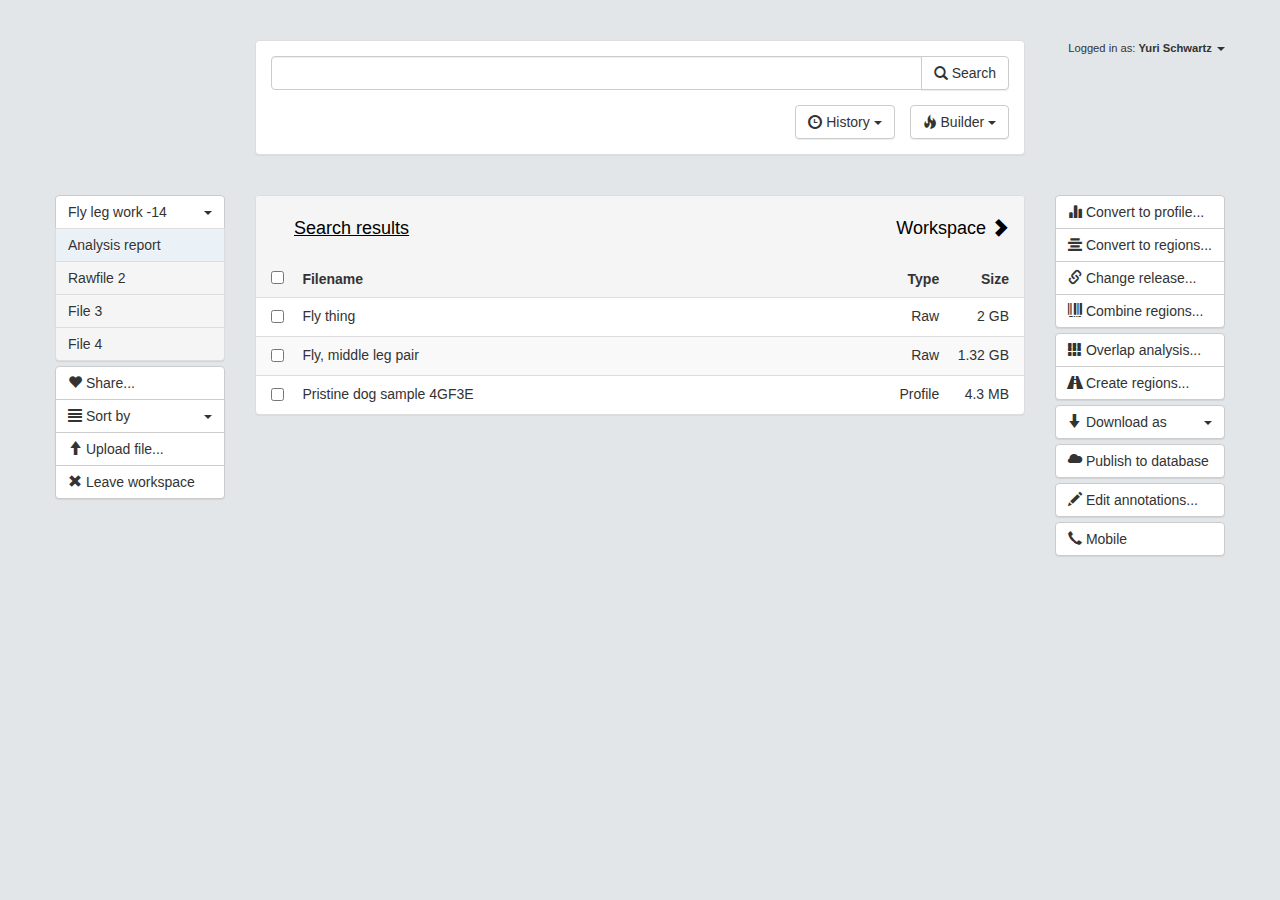
<file: index.html>
<!DOCTYPE html>
<html>
<head>
<title>Genomizer</title>
<link rel="stylesheet" type="text/css"
	href="css/bootstrap-theme.min.css">
<link rel="stylesheet" type="text/css" href="css/bootstrap.min.css">
<link rel="stylesheet" type="text/css" href="css/main.css">
<script src="js/bootstrap.min.js" defer></script>
<script src="js/main.js" defer></script>
</head>
<body>
	<div class="page-container">
		<div class="row page-header">
			<!-- header row -->
			<div class="col-lg-2"></div>

			<div class="col-lg-8">
				<!-- search col -->
				<div class="panel panel-default">
					<div class="panel-body search-body">
						<div id="history-container"></div>
						<div id="builder-container"></div>
						<div class="input-group">
							<input type="text" class="form-control"> <span
								class="input-group-btn">
								<button class="btn btn-default" type="button">
									<span class="glyphicon glyphicon-search"></span> Search
								</button>

							</span>
						</div>
						<div class="input-group extra-buttons pull-right">
							<button type="button" class="btn btn-default" id="history-button">
								<span class="glyphicon glyphicon-time"></span> History <span
									class="caret"></span>
							</button>
							<button type="button" class="btn btn-default" id="builder-button">
								<span class="glyphicon glyphicon-fire"></span> Builder <span
									class="caret"></span>
							</button>

						</div>

					</div>
				</div>
			</div>
			<div class="col-lg-2">
				<div class="pull-right user btn-group">
					<span>
						Logged in as: <strong>Yuri Schwartz</strong>
					</span>
					<span class="caret  dropdown-toggle" data-toggle="dropdown"></span>
					<ul class="dropdown-menu">
						<li><a href="#">User settings...</a></li>
						<li><a href="#">Administration...</a></li>
						<li><a href="#">Work queue...</a></li>
						<li class="divider"></li>
						<li><a href="#">Log out</a></li>
					</ul>
				</div>
				
			</div>
		</div>
		<div class="row">
			<!-- content row -->
			<div class="col-lg-2">
				<!-- workspace column -->
				<div class="btn-group-vertical ws-group">
					<div class="btn-group">
						<button type="button" class="btn btn-default dropdown-toggle"
							data-toggle="dropdown">
							Fly leg work -14 <span class="caret"></span>
						</button>
						<ul class="dropdown-menu workspace-dropdown">
							<li><a href="#">Method 5DV151 testspace</a></li>
							<li><a href="#"><span class="glyphicon glyphicon-ok"></span>Fly
									leg work -14</a></li>
							<li><a href="#">Floor 4 shared</a></li>
							<li><a href="#">Larvae studies</a></li>
							<li class="divider"></li>
							<li><a href="#"><span class="glyphicon glyphicon-plus"></span>New
									workspace...</a></li>
						</ul>
					</div>
					<button type="button" class="btn btn-default btn-file new">Analysis
						report</button>
					<button type="button" class="btn btn-default btn-file">Rawfile
						2</button>
					<button type="button" class="btn btn-default btn-file">File
						3</button>
					<button type="button" class="btn btn-default btn-file">File
						4</button>
				</div>
				<div class="btn-group-vertical ws-group">
					<button type="button" class="btn btn-default"><span class="glyphicon glyphicon-heart"></span> Share...</button>
					<button type="button" class="btn btn-default"><span class="glyphicon glyphicon-align-justify"></span> 
						Sort by <span class="caret"></span>
					</button>
					<button type="button" class="btn btn-default" data-toggle="modal"
						data-target="#uploadFile"><span class="glyphicon glyphicon-arrow-up"></span>  Upload file...</button>
					<button type="button" class="btn btn-default"><span class="glyphicon glyphicon-remove"></span>  Leave
						workspace</button>
				</div>
			</div>
			<div class="col-lg-8">
				<div class="panel panel-default panel-main">

					<div class="panel-heading">
						<h4>
							<a id="search-link"><span class="glyphicon glyphicon-chevron-left" style="opacity: 0;"></span> <span class="text" style="text-decoration: underline;">Search results</span></a>
							<a id="workspace-link" class="pull-right"><span class="text">Workspace</span> <span class="glyphicon glyphicon-chevron-right"></span></a>
						</h4>	
					</div>
					<table class="panel-body table table-striped file-table">
						<thead>
							<tr>
								<th><input type="checkbox"></th>
								<th>Filename</th>
								<th>Type</th>
								<th>Size</th>
							</tr>
						</thead>
						<tbody></tbody>
					</table>
				</div>

			</div>
			<div class="col-lg-2">
				<!-- action column -->
				<div class="btn-group-vertical actionbar">
					<button type="button" class="btn btn-default" data-toggle="modal"
						data-target="#createProfileModal"><span class="glyphicon glyphicon-stats"></span> Convert to profile...</button>
					<button type="button" class="btn btn-default"><span class="glyphicon glyphicon-align-center"></span> Convert to
						regions...</button>
					<button type="button" class="btn btn-default"><span class="glyphicon glyphicon-link"></span> Change release...</button>
					<button type="button" class="btn btn-default"><span class="glyphicon glyphicon-barcode"></span> Combine
						regions...</button>
				</div>

				<div class="btn-group-vertical">
					<button type="button" class="btn btn-default"><span class="glyphicon glyphicon-th"></span> Overlap
						analysis...</button>
					<button type="button" class="btn btn-default"><span class="glyphicon glyphicon-road"></span> Create
						regions...</button>
				</div>

				<div class="btn-group-vertical">
					<button type="button" class="btn btn-default">
						<span class="glyphicon glyphicon-arrow-down"></span> Download as<span class="caret"></span>
					</button>
				</div>

				<div class="btn-group-vertical">
					<button type="button" class="btn btn-default"><span class="glyphicon glyphicon-cloud"></span> Publish to
						database</button>
				</div>

				<div class="btn-group-vertical">
					<button type="button" class="btn btn-default"><span class="glyphicon glyphicon-pencil"></span> Edit
						annotations...</button>
				</div>
				<div class="btn-group-vertical">
					<a href="UXPin-iPhone_App/index.html" class="btn btn-default"><span class="glyphicon glyphicon-earphone"></span> Mobile</a>
				</div>

			</div>
		</div>
	</div>

	<!-- MODALS BEGIN -->
	<div class="modal fade" id="createProfileModal">
		<div class="modal-dialog">
			<div class="modal-content">
				<div class="modal-header">
					<button type="button" class="close" data-dismiss="modal"
						aria-hidden="true">&times;</button>
					<h4 class="modal-title">Convert raw to profile</h4>
				</div>
				<div class="modal-body">
					<p>One fine body&hellip;</p>
				</div>
				<div class="modal-footer">
					<button type="button" class="btn btn-default" data-dismiss="modal">Cancel</button>
					<button type="button" class="btn btn-primary">Convert</button>
				</div>
			</div>
			<!-- /.modal-content -->
		</div>
		<!-- /.modal-dialog -->
	</div>
	<!-- /.modal -->

	<!-- MODALS BEGIN UPLOAD FILE -->
	<div class="modal fade" id="uploadFile">
		<div class="modal-dialog modal-lg">
			<div class="modal-content">
				<div class="modal-header">
					<button type="button" class="close" data-dismiss="modal"
						aria-hidden="true">&times;</button>
					<h4 class="modal-title">Upload File</h4>
				</div>
				<div class="modal-body">
					<p>
					<form role="form">

						<div class="form-group">
							<label for="exampleInputFilename">Filename</label> <input
								type="text" class="form-control" placeholder="Text input"
								id="filename">
						</div>

						<div class="form-group">
							<div class="input-group">
								<input type="text" class="form-control">
								<div class="input-group-btn">
									<button type="button" class="btn btn-primary" tabindex="-1">Browse...</button>
									<button type="button" class="btn btn-default dropdown-toggle"
										data-toggle="dropdown" tabindex="-1">
										Preview <span class="caret"></span>
									</button>
									<ul class="dropdown-menu pull-right" role="menu">
										<li><a href="#">5 lines</a></li>
										<li><a href="#">10 lines</a></li>
										<li><a href="#">20 lines</a></li>
									</ul>
								</div>
							</div>
						</div>

						<div class="form-group">
							<label for="exampleType">Type</label> <select id="exampleType"
								class="form-control">
								<option>Please select one</option>
								<option>Raw</option>
								<option>Profilebinding</option>
								<option>Region</option>
								<option>Other</option>
							</select>
						</div>
					</form>

					<div class="panel-heading">
						<h4 class="panel-title">Annotations</h4>
					</div>




					<form class="form-horizontal" role="form">

						<div class="form-group">
							<label for="exampleSpecies" class="col-sm-1 control-label">Species</label>
							<div class="col-sm-10">
								<select id="exampleSpecies" class="form-control">
									<option>Please select one</option>
									<option>Drosophila melanogaster</option>
									<option>Homo Sapien</option>
									<option>Unknown</option>
								</select>
							</div>
						</div>

						<div class="form-group">
							<label for="inputPassword3" class="col-sm-1 control-label">Part</label>
							<div class="col-sm-10">
								<input type="text" class="form-control" id="inputPassword3"
									placeholder="Some information here">
							</div>
						</div>

						<div class="form-group">
							<label for="exampleGender" class="col-sm-1 control-label">Gender</label>
							<div class="col-sm-10">
								<select id="exampleGender" class="form-control">
									<option>Please select one</option>
									<option>Male</option>
									<option>Female</option>
									<option>Unknown</option>
								</select>
							</div>
						</div>

						<div class="form-group">
							<div class="col-sm-2">
								<label for="someRadio"> Cell-line</label>
							</div>

							<div class="col-sm-10">
								<div class="checkbox">
									<label> <input name="someRadio" type="radio">
										Yes
									</label> <label> <input name="someRadio" type="radio">
										No
									</label>
								</div>
							</div>
						</div>

						<div class="form-group">
							<label for="exampleStage" class="col-sm-1 control-label">Stage</label>
							<div class="col-sm-10">
								<select id="exampleStage" class="form-control">
									<option>Fetus</option>
									<option>Adult</option>
									<option>Unknown</option>
								</select>
							</div>
						</div>

					</form>




					</p>
				</div>
				<div class="modal-footer">
					<button type="button" class="btn btn-default" data-dismiss="modal">Cancel</button>
					<button type="button" class="btn btn-default" data-dismiss="modal"
						data-toggle="modal" data-target="#uploadFiles">Add file</button>
				</div>
			</div>
			<!-- /.modal-content -->
		</div>
		<!-- /.modal-dialog -->
	</div>
	<!-- /.modal -->

	<!-- MODALS BEGIN UPLOAD FILES -->
	<div class="modal fade" id="uploadFiles">
		<div class="modal-dialog modal-lg">
			<div class="modal-content">
				<div class="modal-header">
					<button type="button" class="close" data-dismiss="modal"
						aria-hidden="true">&times;</button>

					<h4 class="modal-title">Upload Files</h4>

				</div>
				<div class="modal-body">
					<p>
						<label>Added files</label>
					<ul class="list-unstyled">

						<li>SomeFile.gff3
							<div class="pull-right">
								<button type="button" class="btn btn-default">edit</button>
								<button type="button" class="btn btn-default">remove</button>
							</div>
						</li>
					</ul>


					</p>

				</div>
				<div class="modal-footer">
					<button type="button" class="btn btn-default" data-dismiss="modal">Cancel</button>
					<button type="button" class="btn btn-default" data-dismiss="modal"
						data-toggle="modal" data-target="#uploadFile">Add more</button>
					<button type="button" class="btn btn-default" data-dismiss="modal">Upload</button>
				</div>
			</div>
			<!-- /.modal-content -->
		</div>
		<!-- /.modal-dialog -->
	</div>
	<!-- /.modal -->

	<!-- popover contents -->
	<script id="history-content" type="text/html">
			<table class="table table-hover">
				
					<td>
						((arpupulus puparprisisla<strong class="text-danger">[species]</strong>) <strong class="text-primary">AND</strong>
						Yuri<strong class="text-danger">[author]</strong>) <strong class="text-primary">AND</strong class="text-danger">
						female<strong class="text-danger">[sex]</strong>
					</td>
					<td class="text-muted date-col">
						15:32 5 jan -14 
					</td>
				</tr>
				<tr>
					<td>
						((arpupulus puparprisisla<strong class="text-danger">[species]</strong>) <strong class="text-primary">AND</strong>
						Yuri<strong class="text-danger">[author]</strong>) <strong class="text-primary">AND</strong class="text-danger">
						male<strong class="text-danger">[sex]</strong>
					</td>
					<td class="text-muted date-col">
						15:33 5 jan -14 
					</td>
				</tr>

			</table>
		</script>

	<script id="builder-content" type="text/html">
			<table class="table">
				<tr>
					<td>
						
					</td>
					<td>
						<div class="btn-group">
							<button type="button" class="btn btn-default dropdown-toggle type-button" data-toggle="dropdown">
							<span data-bind="label">type</span>
							<span class="caret"></span>
							</button>
							<ul class="dropdown-menu type-dropdown">
								<li><a href="#">author</a></li>
								<li><a href="#">filename</a></li>
								<li class="divider"></li>
								<li><a href="#">gender</a></li>
								<li><a href="#">species</a></li>
								<li><a href="#">part</a></li>
							</ul>
						</div>
					</td>
					<td>
						<input type="text" class="form-control" placeholder="Text input">
					</td>
				</tr>
			</table>
		</script>

		<script id="builder-row" type="text/html">
			<td>
				<div class="btn-group">
					<button type="button" class="btn btn-default dropdown-toggle" data-toggle="dropdown">
					<span data-bind="label">op</span>
					<span class="caret"></span>
					</button>
					<ul class="dropdown-menu">
						<li><a href="#">AND</a></li>
						<li><a href="#">OR</a></li>
						<li><a href="#">NOT</a></li>
					</ul>
				</div>
			</td>
			<td>
				<div class="btn-group">
					<button type="button" class="btn btn-default dropdown-toggle" data-toggle="dropdown">
					<span data-bind="label">type</span>
					<span class="caret"></span>
					</button>
					<ul class="dropdown-menu type-dropdown">
						<li><a href="#">author</a></li>
						<li><a href="#">filename</a></li>
						<li class="divider"></li>
						<li><a href="#">gender</a></li>
						<li><a href="#">species</a></li>
						<li><a href="#">part</a></li>
					</ul>
				</div>
			</td>
			<td>
				<input type="text" class="form-control" placeholder="Text input">
			</td>
		</script>

		<script id="fileset1" type="text/html">
			<tr style="display: none;"></tr>
			<tr>
				<td><input type="checkbox"></td>
				<td>Fly thing</td>
				<td>Raw</td>
				<td>2 GB</td>
			</tr>
			<tr>
				<td><input type="checkbox"></td>
				<td>Fly, middle leg pair</td>
				<td>Raw</td>
				<td>1.32 GB</td>
			</tr>
			<tr>
				<td><input type="checkbox"></td>
				<td>Pristine dog sample 4GF3E</td>
				<td>Profile</td>
				<td>4.3 MB</td>
			</tr>
		</script>
		<script id="fileset2" type="text/html">
			<tr style="display: none;"></tr>
			<tr>
				<td><input type="checkbox"></td>
				<td>Some file shiwfty</td>
				<td>Raw</td>
				<td>2 GB</td>
			</tr>
			<tr>
				<td><input type="checkbox"></td>
				<td>Fly leg mega data</td>
				<td>Raw</td>
				<td>1.32 GB</td>
			</tr>
			<tr>
				<td><input type="checkbox"></td>
				<td>Dog tail</td>
				<td>Profile</td>
				<td>4.2 MB</td>
			</tr>
			<tr>
				<td><input type="checkbox"></td>
				<td>Thingamajig</td>
				<td>Region</td>
				<td>1.3 MB</td>
			</tr>
		</script>

		<script src="https://ajax.googleapis.com/ajax/libs/jquery/1.11.0/jquery.min.js"></script>
	</body>
</html>
</file>
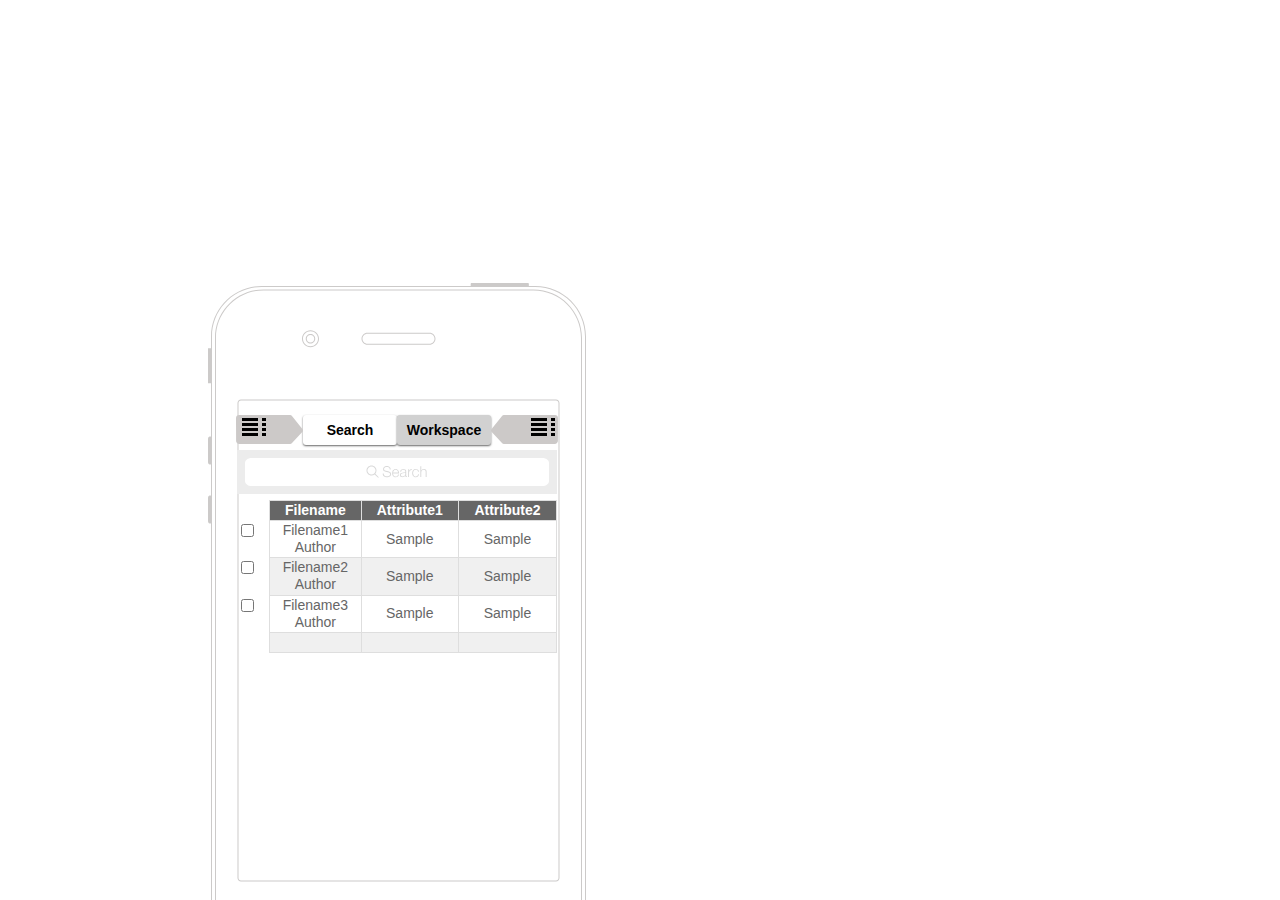
<file: UXPin-iPhone_App/index.html>
<!DOCTYPE html PUBLIC "-//W3C//DTD XHTML 1.1//EN"
   "http://www.w3.org/TR/xhtml11/DTD/xhtml11.dtd">
<html xmlns="http://www.w3.org/1999/xhtml" xml:lang="pl">
  <head>
    <title>iPhone App - Homepage - UXPin</title>
    <meta http-equiv="X-UA-Compatible" content="IE=EmulateIE7" />
    <meta http-equiv="content-type" content="text/html; charset=UTF-8"/>
    <meta http-equiv="Expires" content="0"/>
    <meta name="robots" content="noindex, nofollow"/>
    <meta name="author" content=""/>
    <meta name="language" content=""/>
    <meta content="width=device-width, initial-scale=1.0, maximum-scale=1.0, user-scalable=0" name="viewport" />
    <meta name="viewport" content="width=device-width" />
    <meta name="apple-mobile-web-app-capable" content="yes" />
    <meta names="apple-mobile-web-app-status-bar-style" content="black-translucent" />    
    <link rel="stylesheet" href="data/9_1_9_b_98a9b577b037b0cc9f5dc04d8beb3a6a8d2d.css" type="text/css"/>    <script type="text/javascript"  src="data/2_4_7_e_55d5e7c99d4410e1496b241f5175a4520263.js"></script>        <link rel="shortcut icon" href="http:///favicon.ico" />
    <link rel="icon" href="http:///favicon.ico" type="image/vnd.microsoft.icon" /> 
    <link rel="icon" type="image/png" href="data/favicon.png" />
   
    <script type="text/javascript">
        //potrzebna dla floating sidebara :/
        dpManager = null;
        if (navigator.appName == 'Microsoft Internet Explorer') {
            alert("We're trying hard to make UXPin work with InternetExplorer, but we're not there yet. Meanwhile please use Firefox, Chrome or Safari");
        }
    </script>
   

   
  <script type="text/javascript">var socket = undefined;</script>
  </head><body class="preview">

    
<script type="text/javascript"  src="data/a_8_d_e_66750236b73090a45a0eac23d8908aabe931.js"></script>
<link rel="stylesheet" href="data/3_0_7_e_1512f6e36c2ff23a946aebe714f02c348b77.css" type="text/css"/>
<div id="canvas">
    <div id="canvas-wrapper">
        <div id="canvas-area">
            <div id="main1">
            <div id="el93181_be8274468a722c8c6696748f36ed7329" class="UniSVGEl " style="z-index:10002;color:#c2c2c2;stroke:3;rotation:0;original_width:378 ;original_height:744 
;left:208px;top:283px;border-width:0px;border-style:solid;width:378px;height:744px;position:absolute;" >
    <!DOCTYPE html PUBLIC "-//W3C//DTD HTML 4.0 Transitional//EN" "http://www.w3.org/TR/REC-html40/loose.dtd">
<html><body><svg version="1.1" baseprofile="tiny" id="Layer_1" xmlns="http://www.w3.org/2000/svg" xmlns:xlink="http://www.w3.org/1999/xlink" x="0px" y="0px" width="100%" height="100%" xml:space="preserve"><g transform="scale(1,1)"><path fill="#FFFFFF" d="M376.997,693.45c0,27.321-22.266,49.549-49.631,49.549H53.641c-27.368,0-49.632-22.228-49.632-49.549 V238.088c0-0.014,0.002-0.023,0.002-0.037v-23.033c0-0.012-0.002-0.023-0.002-0.035v-35.994c0-0.014,0.002-0.023,0.002-0.037 V155.92c0-0.014-0.002-0.023-0.002-0.037v-55.515h0.002V65.322H4.009V53.566c0-27.321,22.264-49.549,49.632-49.549h273.726 c27.365,0,49.631,22.228,49.631,49.549V693.45z"></path><path fill="#CCCAC9" d="M196.513,651.795h-12.014c-3.032,0-5.5,2.469-5.5,5.5v10.365c0,3.033,2.468,5.5,5.5,5.5h12.014 c3.033,0,5.5-2.467,5.5-5.5v-10.365C202.013,654.264,199.546,651.795,196.513,651.795z M201.013,667.66c0,2.482-2.018,4.5-4.5,4.5 h-12.014c-2.48,0-4.5-2.018-4.5-4.5v-10.365c0-2.48,2.02-4.5,4.5-4.5h12.014c2.482,0,4.5,2.02,4.5,4.5V667.66z"></path><path fill="#CCCAC9" d="M190.499,627.865c-9.242,0-17.932,3.6-24.468,10.137c-13.491,13.496-13.491,35.455,0,48.951 c6.536,6.539,15.226,10.139,24.468,10.139s17.932-3.6,24.467-10.139c13.492-13.496,13.492-35.455,0-48.951 C208.431,631.465,199.741,627.865,190.499,627.865z M214.259,686.246c-6.346,6.35-14.785,9.846-23.76,9.846 c-8.976,0-17.414-3.496-23.761-9.846c-13.102-13.105-13.102-34.43,0-47.537c6.347-6.348,14.785-9.844,23.761-9.844 c8.975,0,17.414,3.496,23.76,9.844C227.36,651.816,227.36,673.141,214.259,686.246z"></path><path fill="#CCCAC9" d="M102.499,64.176c4.687,0,8.5-3.812,8.5-8.506c0-4.687-3.813-8.5-8.5-8.5c-4.688,0-8.5,3.813-8.5,8.506 C93.999,60.363,97.812,64.176,102.499,64.176z M102.499,48.17c4.135,0,7.5,3.365,7.5,7.506c0,4.136-3.365,7.5-7.5,7.5 c-4.137,0-7.5-3.364-7.5-7.506C94.999,51.535,98.362,48.17,102.499,48.17z"></path><path fill="#CCCAC9" d="M102.499,60.424c2.619,0,4.75-2.131,4.75-4.752c0-2.619-2.131-4.75-4.75-4.75s-4.75,2.131-4.75,4.752 C97.749,58.293,99.88,60.424,102.499,60.424z M102.499,51.922c2.067,0,3.75,1.682,3.75,3.752c0,2.068-1.683,3.75-3.75,3.75 c-2.068,0-3.75-1.682-3.75-3.752C98.749,53.604,100.431,51.922,102.499,51.922z"></path><path fill="#CCCAC9" d="M159.501,61.674h61.996c3.309,0,6.002-2.691,6.002-6.002c0-3.309-2.693-6.002-6.002-6.002h-61.996 c-3.311,0-6.002,2.693-6.002,6.002C153.499,58.982,156.19,61.674,159.501,61.674z M159.501,50.67h61.996 c2.758,0,5.002,2.244,5.002,5.002c0,2.759-2.244,5.002-5.002,5.002h-61.996c-2.759,0-5.002-2.243-5.002-5.002 C154.499,52.914,156.742,50.67,159.501,50.67z"></path><path fill="#CCCAC9" d="M347.999,116.527h-315c-1.931,0-3.5,1.57-3.5,3.5v475c0,1.93,1.569,3.5,3.5,3.5h315 c1.931,0,3.5-1.57,3.5-3.5v-475C351.499,118.098,349.93,116.527,347.999,116.527z M350.499,595.027c0,1.379-1.122,2.5-2.5,2.5h-315 c-1.378,0-2.5-1.121-2.5-2.5v-475c0-1.379,1.122-2.5,2.5-2.5h315c1.378,0,2.5,1.121,2.5,2.5V595.027z"></path><path fill="#CCCAC9" d="M327.366,3.017h-6.521c0-0.004,0.003-0.008,0.003-0.012V1.001c0-0.554-0.448-1.001-1.003-1.001h-56.148 c-0.555,0-1.003,0.447-1.003,1.001v2.004c0,0.004,0.002,0.008,0.002,0.012H53.641c-27.92,0-50.635,22.677-50.635,50.55v11.756H0 v35.046h3.006v53.259c-0.205-0.133-0.43-0.209-0.667-0.209H1.672C0.75,153.418,0,154.54,0,155.92v23.031 c0,1.38,0.75,2.502,1.672,2.502h0.667c0.237,0,0.462-0.076,0.667-0.209v31.482c-0.204-0.135-0.429-0.211-0.666-0.211H1.671 c-0.921,0-1.671,1.122-1.671,2.502v23.033c0,1.38,0.75,2.502,1.671,2.502H2.34c0.237,0,0.462-0.076,0.666-0.209V693.45 c0,27.873,22.715,50.55,50.635,50.55h273.726C355.285,744,378,721.323,378,693.45V53.566C378,25.693,355.285,3.017,327.366,3.017z M376.997,693.45c0,27.321-22.266,49.549-49.631,49.549H53.641c-27.368,0-49.632-22.228-49.632-49.549V238.088 c0-0.014,0.002-0.023,0.002-0.037v-23.033c0-0.012-0.002-0.023-0.002-0.035v-35.994c0-0.014,0.002-0.023,0.002-0.037V155.92 c0-0.014-0.002-0.023-0.002-0.037v-55.515h0.002V65.322H4.009V53.566c0-27.321,22.264-49.549,49.632-49.549h273.726 c27.365,0,49.631,22.228,49.631,49.549V693.45z"></path><path fill="#CCCAC9" d="M325.499,6.384h-270c-26.744,0-48.5,21.757-48.5,48.5v636.245c0,26.744,21.756,48.5,48.5,48.5h270 c26.742,0,48.5-21.756,48.5-48.5V54.884C373.999,28.141,352.241,6.384,325.499,6.384z M372.999,691.129 c0,26.191-21.309,47.5-47.5,47.5h-270c-26.191,0-47.5-21.309-47.5-47.5V54.884c0-26.191,21.309-47.5,47.5-47.5h270 c26.191,0,47.5,21.309,47.5,47.5V691.129z"></path></g></svg></body></html>

</div><div id="el92275_263b15e0fb9ca5ea4694778cb08bd509" class="IconSVG " style="left:828px;top:684px;z-index:10472;color:#000000;rotation:0;original_width:256 ;original_height:256 
;display:none;border-width:0px;border-style:solid;width:9px;height:14px;position:absolute;" >
<!DOCTYPE html PUBLIC "-//W3C//DTD HTML 4.0 Transitional//EN" "http://www.w3.org/TR/REC-html40/loose.dtd">
<html><body><svg version="1.1" xmlns="http://www.w3.org/2000/svg" xmlns:xlink="http://www.w3.org/1999/xlink" x="0px" y="0px" width="100%" height="100%" xml:space="preserve"><path fill='#000000' fill="#343434" d="M239.999,56.243c6.916,0,11.753,3.267,14.553,9.8c2.758,6.534,1.57,12.346-3.521,17.48L139.555,195.168 c-3.732,3.182-7.637,4.709-11.624,4.582c-4.031,0-7.849-1.527-11.456-4.582L4.979,83.523c-5.134-5.134-6.279-10.946-3.521-17.48 s7.764-9.8,14.977-9.8H239.999L239.999,56.243z" transform="scale(0.03515625,0.0546875)"></path></svg></body></html>

</div>
    
<script type="text/javascript">
window.addEvent('domready', function() { 
  var el = document.getElement('#el59813_e9b5e1faef2c70257fb6b24b40a40f9f');
  var event = 'click';
  if(!el) { return false; }
  
  if ('select' === el.tagName.toLowerCase()) {
    // click doesn't work on select
    event = 'mousedown';
  }
  
  el.addEvent(event, function(pE) { 
    var skiped = [];
    if(skiped.every(function(pSkipEl){ return el.getElement(pSkipEl) != pE.target; })) {
      document.getElements('*[id^=el19862_]').show();
    }
  });
});
</script>
    <div class="ElGroup " style="display:none;left:236px;top:415px;border-width:0px;border-style:solid;width:322px;height:250px;position:absolute;" id="el88916_510f9f47020dda5cd1467ec73951dcde" >
      <div class="ElTableContainer " id="el81655_9fddb75298151ab619a0a2e0e0f197f6" style="top: 95px;left: 30px;width: 291px;height: 157px;z-index: 10220;display: block;-o-transform:rotate(0deg);-ms-transform:rotate(0deg);-moz-transform:rotate(0deg);-webkit-transform:rotate(0deg);"><div class="ElTableHelper"><table class="ElTable" style="border-width: 0px;z-index:10220;locked:0;color:#666666;font-size:14px;font-weight:normal;font-style:normal;font-family:Arial;text-align:center;background-color:#f0f0f0;odd-background-color:#ffffff;border-width:1px;zebra:1;border-color:#dedede;grayscale:0;cells_styles:Array;name:Table#15114 Copy (2);actions:Array;fixed:0;border-style:solid;width:288px;height:153px;position:absolute;"><tr class="header"><td rel="A0" class="" style="font-weight: bold; color: #FFFFFF; background-color: #666666; border-width: 1px; width: 101px">Filename</td> <td rel="B0" class="" style="font-weight: bold; color: #FFFFFF; background-color: #666666; border-width: 1px; width: 107px">Attribute1</td> <td rel="C0" class="" style="font-weight: bold; color: #FFFFFF; background-color: #666666; border-width: 1px; width: 108px">Attribute2</td></tr><tr class="odd"><td rel="A1" class="" style="background-color: #ffffff; border-width: 1px">Filename1<br/>Author</td> <td rel="B1" class="" style="background-color: #ffffff; border-width: 1px">Sample</td> <td rel="C1" class="" style="background-color: #ffffff; border-width: 1px">Sample</td></tr><tr class="even"><td rel="A2" class="" style="background-color: #f0f0f0; border-width: 1px">Filename2<br/>Author</td> <td rel="B2" class="" style="background-color: #f0f0f0; border-width: 1px">Sample</td> <td rel="C2" class="" style="background-color: #f0f0f0; border-width: 1px">Sample</td></tr><tr class="odd"><td rel="A3" class="" style="background-color: #ffffff; border-width: 1px">Filename3<br/>Author</td> <td rel="B3" class="" style="background-color: #ffffff; border-width: 1px">Sample</td> <td rel="C3" class="" style="background-color: #ffffff; border-width: 1px">Sample</td></tr><tr class="even"><td rel="A4" class="" style="background-color: #f0f0f0; border-width: 1px">&nbsp;</td> <td rel="B4" class="" style="background-color: #f0f0f0; border-width: 1px">&nbsp;</td> <td rel="C4" class="" style="background-color: #f0f0f0; border-width: 1px">&nbsp;</td></tr></table></div></div>    <div class="ElBox " style="left:0px;top:40px;z-index:10260;border-width:1px;border-radius:3px;-o-border-radius:3px;-moz-border-radius:3px;-webkit-border-radius:3px;border-color:#d0d0d0;border-style:solid;background-color:#e9e9e9;background-image:url('');background-size:auto;background-repeat:no-repeat;background-position:center center;color:#000000;font-size:24px;font-weight:bold;font-style:normal;font-family:Arial;text-align:left;width:318px;height:42px;position:absolute;" id="el40877_9ddefd148b329c42e3a4bc9ab3df2728" ><p>My workspace 1</p></div>
    <div id="el40900_ebf0c7ea8f4b2f7057e2deb4058565be" class="IconSVG " style="left:254px;top:54px;z-index:10261;color:#000000;rotation:0;original_width:256 ;original_height:256 
;border-width:0px;border-style:solid;width:19px;height:14px;position:absolute;" >
<!DOCTYPE html PUBLIC "-//W3C//DTD HTML 4.0 Transitional//EN" "http://www.w3.org/TR/REC-html40/loose.dtd">
<html><body><svg version="1.1" xmlns="http://www.w3.org/2000/svg" xmlns:xlink="http://www.w3.org/1999/xlink" x="0px" y="0px" width="100%" height="100%" xml:space="preserve"><path fill='#000000' fill="#343434" d="M239.999,56.243c6.916,0,11.753,3.267,14.553,9.8c2.758,6.534,1.57,12.346-3.521,17.48L139.555,195.168 c-3.732,3.182-7.637,4.709-11.624,4.582c-4.031,0-7.849-1.527-11.456-4.582L4.979,83.523c-5.134-5.134-6.279-10.946-3.521-17.48 s7.764-9.8,14.977-9.8H239.999L239.999,56.243z" transform="scale(0.07421875,0.0546875)"></path></svg></body></html>

</div>    <input type="button" style="left:161px;top:0px;z-index:10297;border-width:0px;border-radius:3px;-o-border-radius:3px;-moz-border-radius:3px;-webkit-border-radius:3px;border-color:#dddddd;border-style:outset;background-color:#ffffff;background-image:url('');color:#000000;font-size:14px;font-weight:bold;font-style:normal;font-family:Arial;text-align:center;width:94px;height:30px;position:absolute;;;box-shadow: 0 1px 2px rgba(0, 0, 0, 0.6); -moz-box-shadow: 0 1px 2px rgba(0, 0, 0, 0.6); -webkit-box-shadow: 0 1px 2px rgba(0, 0, 0, 0.6); opacity: 1" class="ElButton active " value="Workspace" id="el6311_7b610083a0b5805b212dc1ec1421d1ab" />
        <input type="button" style="left:67px;top:0px;z-index:10298;border-width:0px;border-radius:3px;-o-border-radius:3px;-moz-border-radius:3px;-webkit-border-radius:3px;border-color:#dddddd;border-style:outset;background-color:#d1d1d1;background-image:url('');color:#000000;font-size:14px;font-weight:bold;font-style:normal;font-family:Arial;text-align:center;width:94px;height:30px;position:absolute;;;box-shadow: 0 1px 2px rgba(0, 0, 0, 0.6); -moz-box-shadow: 0 1px 2px rgba(0, 0, 0, 0.6); -webkit-box-shadow: 0 1px 2px rgba(0, 0, 0, 0.6); opacity: 1" class="ElButton active " value="Search" id="el6361_27152c02619b4feea5890b890c894126" />
    
<script type="text/javascript">
window.addEvent('domready', function() { 
  var el = document.getElement('#el6361_27152c02619b4feea5890b890c894126');
  var event = 'click';
  if(!el) { return false; }
  
  if ('select' === el.tagName.toLowerCase()) {
    // click doesn't work on select
    event = 'mousedown';
  }
  
  el.addEvent(event, function(pE) { 
    var skiped = [];
    if(skiped.every(function(pSkipEl){ return el.getElement(pSkipEl) != pE.target; })) {
      document.getElements('*[id^=el99219_]').show();
    }
  
    var skiped = [];
    if(skiped.every(function(pSkipEl){ return el.getElement(pSkipEl) != pE.target; })) {
      document.getElements('*[id^=el88916_]').hide();
    }
  });
});
</script>
    <div id="el59770_01040cbae018d7c1240812b56f86d843" style="display: block">
      <div style="z-index: 10324;width: 20px;height: 20px;top: 115px;left: 0px;position: absolute;display: block;overflow: hidden;clear: both-o-transform:rotate(0deg);-ms-transform:rotate(0deg);-moz-transform:rotate(0deg);-webkit-transform:rotate(0deg);;" class="">
      <input id="c59770" type="checkbox" class="ElCheckbox" style="width: 13px; height: 13px; margin: 2px; float: left;
             display: block; margin-top: 4px;"
                        />
      <label for="c59770" style="overflow:hidden;display:block;margin:3px;
             text-align:none;
             text-decoration:;
             color:#000000;
             font-family:Arial;
             font-size:14px;
             font-style:normal;
             font-weight:normal;"
      ></label>
      </div>
    </div>
        <div id="el74363_4ebd059d4b36d76d8ce61865095051af" style="display: block">
      <div style="z-index: 10326;width: 20px;height: 20px;top: 152px;left: 0px;position: absolute;display: block;overflow: hidden;clear: both-o-transform:rotate(0deg);-ms-transform:rotate(0deg);-moz-transform:rotate(0deg);-webkit-transform:rotate(0deg);;" class="">
      <input id="c74363" type="checkbox" class="ElCheckbox" style="width: 13px; height: 13px; margin: 2px; float: left;
             display: block; margin-top: 4px;"
                        />
      <label for="c74363" style="overflow:hidden;display:block;margin:3px;
             text-align:none;
             text-decoration:;
             color:#000000;
             font-family:Arial;
             font-size:14px;
             font-style:normal;
             font-weight:normal;"
      ></label>
      </div>
    </div>
        <div id="el99836_76a0c922b3980f170a216bfbc4e7cffe" style="display: block">
      <div style="z-index: 10327;width: 20px;height: 20px;top: 190px;left: 0px;position: absolute;display: block;overflow: hidden;clear: both-o-transform:rotate(0deg);-ms-transform:rotate(0deg);-moz-transform:rotate(0deg);-webkit-transform:rotate(0deg);;" class="">
      <input id="c99836" type="checkbox" class="ElCheckbox" style="width: 13px; height: 13px; margin: 2px; float: left;
             display: block; margin-top: 4px;"
                        />
      <label for="c99836" style="overflow:hidden;display:block;margin:3px;
             text-align:none;
             text-decoration:;
             color:#000000;
             font-family:Arial;
             font-size:14px;
             font-style:normal;
             font-weight:normal;"
      ></label>
      </div>
    </div>
    <div id="el66359_103df419a80d64059ba41d49c5cad314" class="UniSVGEl " style="left:255px;top:0px;z-index:10592;color:#c2c2c2;stroke:3;rotation:0;original_width:67 ;original_height:29 
;border-width:0px;border-style:solid;width:67px;height:29px;position:absolute;" >
    <!DOCTYPE html PUBLIC "-//W3C//DTD HTML 4.0 Transitional//EN" "http://www.w3.org/TR/REC-html40/loose.dtd">
<html><body><svg version="1.1" baseprofile="tiny" id="Layer_1" xmlns="http://www.w3.org/2000/svg" xmlns:xlink="http://www.w3.org/1999/xlink" x="0px" y="0px" width="100%" height="100%" xml:space="preserve"><path fill="#CCC9C8" d="M12.874,0c-0.651,0-1.266,0.287-1.655,0.773L0.414,14.227c-0.582,0.725-0.547,1.73,0.084,2.418 l10.721,11.682C11.612,28.754,12.186,29,12.791,29l51.027-0.055c1.701,0,3.082-1.293,3.088-2.889L67,2.912 C67.006,1.311,65.627,0.006,63.92,0c-0.004,0-0.008,0-0.012,0H12.874z" transform="scale(1,1)"></path></svg></body></html>

</div>
<script type="text/javascript">
window.addEvent('domready', function() { 
  var el = document.getElement('#el66359_103df419a80d64059ba41d49c5cad314');
  var event = 'click';
  if(!el) { return false; }
  
  if ('select' === el.tagName.toLowerCase()) {
    // click doesn't work on select
    event = 'mousedown';
  }
  
  el.addEvent(event, function(pE) { 
    var skiped = [];
    if(skiped.every(function(pSkipEl){ return el.getElement(pSkipEl) != pE.target; })) {
      document.getElements('*[id^=el81052_]').show();
    }
  
    var skiped = [];
    if(skiped.every(function(pSkipEl){ return el.getElement(pSkipEl) != pE.target; })) {
      document.getElements('*[id^=el88916_]').hide();
    }
  });
});
</script>
<div id="el76290_4894cf89c7fb380f8b89128c5d2b3c4b" class="UniSVGEl " style="left:0px;top:0px;z-index:10593;color:#c2c2c2;stroke:3;rotation:0;original_width:67 ;original_height:29 
;border-width:0px;border-style:solid;width:67px;height:29px;position:absolute;" >
    <!DOCTYPE html PUBLIC "-//W3C//DTD HTML 4.0 Transitional//EN" "http://www.w3.org/TR/REC-html40/loose.dtd">
<html><body><svg version="1.1" baseprofile="tiny" id="Layer_1" xmlns="http://www.w3.org/2000/svg" xmlns:xlink="http://www.w3.org/1999/xlink" x="0px" y="0px" width="100%" height="100%" xml:space="preserve"><path fill="#CCC9C8" d="M54.126,0c0.651,0,1.266,0.287,1.655,0.773l10.805,13.453c0.582,0.725,0.547,1.73-0.084,2.418L55.781,28.326 C55.388,28.754,54.814,29,54.209,29L3.182,28.945c-1.701,0-3.082-1.293-3.088-2.889L0,2.912C-0.006,1.311,1.373,0.006,3.08,0 c0.004,0,0.008,0,0.012,0H54.126z" transform="scale(1,1)"></path></svg></body></html>

</div>
<script type="text/javascript">
window.addEvent('domready', function() { 
  var el = document.getElement('#el76290_4894cf89c7fb380f8b89128c5d2b3c4b');
  var event = 'click';
  if(!el) { return false; }
  
  if ('select' === el.tagName.toLowerCase()) {
    // click doesn't work on select
    event = 'mousedown';
  }
  
  el.addEvent(event, function(pE) { 
    var skiped = [];
    if(skiped.every(function(pSkipEl){ return el.getElement(pSkipEl) != pE.target; })) {
      document.getElements('*[id^=el22788_]').show();
    }
  
    var skiped = [];
    if(skiped.every(function(pSkipEl){ return el.getElement(pSkipEl) != pE.target; })) {
      document.getElements('*[id^=el88916_]').hide();
    }
  });
});
</script>
<div id="el27783_70c933b33312cf3752cba72d53fca574" class="IconSVG " style="left:295px;top:0px;z-index:10594;color:#000000;rotation:0;original_width:24 ;original_height:24 
;border-width:0px;border-style:solid;width:24px;height:24px;position:absolute;" >
<!DOCTYPE html PUBLIC "-//W3C//DTD HTML 4.0 Transitional//EN" "http://www.w3.org/TR/REC-html40/loose.dtd">
<html><body><svg version="1.1" xmlns="http://www.w3.org/2000/svg" xmlns:xlink="http://www.w3.org/1999/xlink" xmlns:a="http://ns.adobe.com/AdobeSVGViewerExtensions/3.0/" x="0px" y="0px" width="100%" height="100%" xml:space="preserve"><g transform="scale(1,1)"><defs></defs><rect display="none" fill="#FFA400" width="24" height="24"></rect><rect id="_x3C_Slice_x3E__126_" display="none" fill="none" width="24" height="24"></rect><path fill='#000000' fill-rule="evenodd" clip-rule="evenodd" d="M0,11h16V8H0V11z M0,16h16v-3H0V16z M0,6h16V3H0V6z M0,21h16v-3H0V21z M20,11h4V8 h-4V11z M20,21h4v-3h-4V21z M20,3v3h4V3H20z M20,16h4v-3h-4V16z"></path></g></svg></body></html>

</div>
<script type="text/javascript">
window.addEvent('domready', function() { 
  var el = document.getElement('#el27783_70c933b33312cf3752cba72d53fca574');
  var event = 'click';
  if(!el) { return false; }
  
  if ('select' === el.tagName.toLowerCase()) {
    // click doesn't work on select
    event = 'mousedown';
  }
  
  el.addEvent(event, function(pE) { 
    var skiped = [];
    if(skiped.every(function(pSkipEl){ return el.getElement(pSkipEl) != pE.target; })) {
      document.getElements('*[id^=el81052_]').show();
    }
  
    var skiped = [];
    if(skiped.every(function(pSkipEl){ return el.getElement(pSkipEl) != pE.target; })) {
      document.getElements('*[id^=el88916_]').hide();
    }
  });
});
</script>
<div id="el39951_f202613fbe9ba5dbe547d3258234f170" class="IconSVG " style="left:6px;top:0px;z-index:10595;color:#000000;rotation:0;original_width:24 ;original_height:24 
;border-width:0px;border-style:solid;width:24px;height:24px;position:absolute;" >
<!DOCTYPE html PUBLIC "-//W3C//DTD HTML 4.0 Transitional//EN" "http://www.w3.org/TR/REC-html40/loose.dtd">
<html><body><svg version="1.1" xmlns="http://www.w3.org/2000/svg" xmlns:xlink="http://www.w3.org/1999/xlink" xmlns:a="http://ns.adobe.com/AdobeSVGViewerExtensions/3.0/" x="0px" y="0px" width="100%" height="100%" xml:space="preserve"><g transform="scale(1,1)"><defs></defs><rect display="none" fill="#FFA400" width="24" height="24"></rect><rect id="_x3C_Slice_x3E__126_" display="none" fill="none" width="24" height="24"></rect><path fill='#000000' fill-rule="evenodd" clip-rule="evenodd" d="M0,11h16V8H0V11z M0,16h16v-3H0V16z M0,6h16V3H0V6z M0,21h16v-3H0V21z M20,11h4V8 h-4V11z M20,21h4v-3h-4V21z M20,3v3h4V3H20z M20,16h4v-3h-4V16z"></path></g></svg></body></html>

</div>
<script type="text/javascript">
window.addEvent('domready', function() { 
  var el = document.getElement('#el39951_f202613fbe9ba5dbe547d3258234f170');
  var event = 'click';
  if(!el) { return false; }
  
  if ('select' === el.tagName.toLowerCase()) {
    // click doesn't work on select
    event = 'mousedown';
  }
  
  el.addEvent(event, function(pE) { 
    var skiped = [];
    if(skiped.every(function(pSkipEl){ return el.getElement(pSkipEl) != pE.target; })) {
      document.getElements('*[id^=el22788_]').show();
    }
  
    var skiped = [];
    if(skiped.every(function(pSkipEl){ return el.getElement(pSkipEl) != pE.target; })) {
      document.getElements('*[id^=el88916_]').hide();
    }
  });
});
</script>
    </div>
        <div class="ElGroup " style="left:236px;top:415px;border-width:0px;border-style:solid;width:323px;height:240px;position:absolute;" id="el99219_0889e01d22b0478d05924ed83d4b30ed" >
      <div id="el16279_45f8d322ac43c2f855f84329d19a10df" class="UniSVGEl " style="left:1px;top:35px;z-index:10155;color:#c2c2c2;stroke:3;rotation:0;original_width:320;original_height:44;border-width:0px;border-style:solid;width:320px;height:44px;position:absolute;" >
    <!DOCTYPE html PUBLIC "-//W3C//DTD HTML 4.0 Transitional//EN" "http://www.w3.org/TR/REC-html40/loose.dtd">
<html><body><svg version="1.1" id="Layer_1" xmlns="http://www.w3.org/2000/svg" xmlns:xlink="http://www.w3.org/1999/xlink" x="0px" y="0px" width="100%" height="100%" xml:space="preserve"><g transform="scale(0.5,0.5)"><g><g><rect style="fill:#ECECEC;" width="640" height="88"></rect></g></g><path style="fill-rule:evenodd;clip-rule:evenodd;fill:#FFFFFF;" d="M29.02,16h581.962c7.19,0,13.02,4.516,13.02,10.087v35.826 c0,5.571-5.829,10.087-13.02,10.087H29.02C21.829,72,16,67.484,16,61.913V26.087C16,20.516,21.829,16,29.02,16z"></path><path style="fill-rule:evenodd;clip-rule:evenodd;fill:#D9D9D9;" d="M283.609,54.333l-6.93-6.931C278.127,45.667,279,43.437,279,41 c0-5.522-4.477-10-10-10c-5.522,0-10,4.478-10,10c0,5.523,4.478,10,10,10c2.366,0,4.537-0.826,6.249-2.199l6.946,6.946 L283.609,54.333z M269,49.134c-4.492,0-8.133-3.642-8.133-8.134s3.641-8.134,8.133-8.134s8.134,3.642,8.134,8.134 S273.492,49.134,269,49.134z"></path><path style="fill:#D9D9D9;" d="M294.001,49.71c0.36,0.74,0.854,1.33,1.485,1.771c0.63,0.439,1.375,0.755,2.234,0.944 c0.859,0.19,1.78,0.285,2.76,0.285c0.561,0,1.17-0.08,1.83-0.24c0.66-0.159,1.275-0.414,1.846-0.765 c0.57-0.35,1.045-0.8,1.425-1.35s0.569-1.216,0.569-1.995c0-0.601-0.135-1.12-0.404-1.561c-0.27-0.439-0.62-0.81-1.051-1.109 c-0.43-0.301-0.904-0.545-1.424-0.735c-0.521-0.189-1.031-0.345-1.53-0.465l-4.771-1.17c-0.62-0.16-1.225-0.36-1.814-0.601 c-0.59-0.239-1.105-0.56-1.545-0.96c-0.44-0.399-0.795-0.89-1.065-1.47s-0.405-1.29-0.405-2.13c0-0.52,0.1-1.13,0.301-1.83 c0.199-0.7,0.574-1.359,1.125-1.98c0.549-0.619,1.305-1.145,2.265-1.574s2.19-0.646,3.69-0.646c1.06,0,2.069,0.141,3.029,0.42 c0.96,0.28,1.801,0.7,2.52,1.261c0.721,0.56,1.295,1.255,1.726,2.084c0.43,0.831,0.646,1.796,0.646,2.896H305.4 c-0.039-0.819-0.225-1.534-0.555-2.146c-0.33-0.609-0.76-1.119-1.289-1.529c-0.531-0.41-1.141-0.721-1.83-0.93 c-0.69-0.211-1.416-0.315-2.176-0.315c-0.7,0-1.375,0.075-2.025,0.225c-0.649,0.15-1.22,0.391-1.709,0.721 c-0.49,0.329-0.885,0.765-1.186,1.305c-0.3,0.54-0.449,1.21-0.449,2.01c0,0.5,0.084,0.936,0.254,1.305 c0.17,0.371,0.405,0.686,0.705,0.945c0.301,0.261,0.646,0.471,1.035,0.63c0.391,0.16,0.805,0.29,1.245,0.391l5.22,1.29 c0.76,0.2,1.475,0.445,2.146,0.734c0.67,0.29,1.26,0.65,1.771,1.08c0.51,0.431,0.909,0.955,1.199,1.575s0.436,1.37,0.436,2.25 c0,0.24-0.025,0.561-0.075,0.96c-0.05,0.4-0.171,0.825-0.36,1.275c-0.19,0.449-0.46,0.905-0.811,1.364 c-0.35,0.461-0.83,0.876-1.439,1.245c-0.61,0.37-1.365,0.671-2.265,0.9c-0.9,0.229-1.98,0.345-3.24,0.345s-2.431-0.146-3.51-0.435 c-1.08-0.29-2.001-0.735-2.761-1.335c-0.76-0.601-1.345-1.37-1.754-2.311c-0.41-0.939-0.586-2.07-0.525-3.39h2.04 C293.471,48.05,293.641,48.971,294.001,49.71z"></path><path style="fill:#D9D9D9;" d="M321.826,43.11c-0.23-0.66-0.556-1.245-0.976-1.755c-0.42-0.511-0.93-0.92-1.53-1.23 c-0.6-0.31-1.279-0.465-2.039-0.465c-0.78,0-1.471,0.155-2.07,0.465c-0.6,0.311-1.11,0.72-1.53,1.23 c-0.42,0.51-0.755,1.1-1.005,1.77s-0.416,1.355-0.495,2.055h10.021C322.181,44.46,322.056,43.77,321.826,43.11z M312.466,48.885 c0.189,0.73,0.495,1.386,0.915,1.965c0.42,0.581,0.949,1.061,1.59,1.44c0.64,0.38,1.41,0.57,2.311,0.57 c1.379,0,2.459-0.36,3.239-1.08c0.78-0.721,1.32-1.681,1.62-2.88h1.891c-0.4,1.76-1.136,3.119-2.205,4.08 c-1.07,0.96-2.586,1.439-4.545,1.439c-1.221,0-2.275-0.215-3.166-0.645c-0.89-0.43-1.615-1.021-2.175-1.771s-0.975-1.62-1.245-2.61 c-0.27-0.989-0.404-2.034-0.404-3.135c0-1.02,0.135-2.02,0.404-3c0.271-0.979,0.686-1.854,1.245-2.625 c0.56-0.77,1.285-1.39,2.175-1.859c0.891-0.47,1.945-0.705,3.166-0.705c1.239,0,2.299,0.25,3.18,0.75 c0.88,0.5,1.595,1.154,2.145,1.965c0.55,0.81,0.945,1.74,1.186,2.79s0.34,2.115,0.3,3.194h-11.91 C312.181,47.45,312.275,48.155,312.466,48.885z"></path><path style="fill:#D9D9D9;" d="M327.03,40.92c0.319-0.66,0.755-1.2,1.306-1.62c0.55-0.42,1.194-0.729,1.935-0.93 c0.739-0.2,1.56-0.3,2.46-0.3c0.68,0,1.359,0.064,2.04,0.194c0.68,0.131,1.29,0.375,1.83,0.735s0.979,0.865,1.319,1.515 c0.341,0.65,0.511,1.496,0.511,2.535v8.22c0,0.761,0.37,1.141,1.11,1.141c0.22,0,0.42-0.04,0.6-0.12v1.59 c-0.221,0.04-0.416,0.07-0.585,0.09c-0.17,0.021-0.386,0.03-0.646,0.03c-0.479,0-0.865-0.064-1.154-0.195 c-0.291-0.13-0.516-0.314-0.676-0.555s-0.265-0.525-0.314-0.855c-0.051-0.329-0.075-0.694-0.075-1.095h-0.06 c-0.341,0.5-0.686,0.945-1.035,1.335c-0.35,0.391-0.74,0.716-1.17,0.976c-0.431,0.26-0.92,0.46-1.471,0.6 c-0.55,0.14-1.205,0.21-1.965,0.21c-0.72,0-1.395-0.085-2.024-0.255s-1.181-0.439-1.65-0.81s-0.84-0.841-1.11-1.41 c-0.27-0.57-0.404-1.245-0.404-2.025c0-1.08,0.24-1.925,0.72-2.535c0.479-0.609,1.114-1.074,1.905-1.395 c0.789-0.32,1.68-0.545,2.67-0.675s1.995-0.256,3.015-0.375c0.4-0.04,0.75-0.091,1.05-0.15c0.301-0.06,0.551-0.165,0.75-0.315 c0.2-0.149,0.355-0.354,0.465-0.614c0.11-0.26,0.166-0.601,0.166-1.021c0-0.64-0.105-1.165-0.315-1.575 c-0.21-0.409-0.5-0.734-0.87-0.975s-0.8-0.405-1.29-0.495s-1.015-0.135-1.575-0.135c-1.199,0-2.18,0.285-2.939,0.854 c-0.761,0.57-1.16,1.485-1.2,2.745h-1.89C326.521,42.36,326.711,41.58,327.03,40.92z M336.48,45.54 c-0.12,0.221-0.35,0.38-0.689,0.479c-0.341,0.101-0.641,0.171-0.9,0.211c-0.801,0.14-1.625,0.265-2.475,0.375 c-0.851,0.109-1.625,0.274-2.325,0.494c-0.7,0.221-1.275,0.536-1.726,0.945c-0.449,0.41-0.675,0.995-0.675,1.755 c0,0.48,0.095,0.905,0.285,1.275s0.444,0.689,0.765,0.96c0.32,0.27,0.69,0.476,1.11,0.615s0.85,0.21,1.29,0.21 c0.72,0,1.41-0.11,2.07-0.33s1.234-0.54,1.725-0.96s0.88-0.931,1.17-1.53s0.436-1.279,0.436-2.04v-2.46H336.48z"></path><path style="fill:#D9D9D9;" d="M343.951,38.52v3.631h0.06c0.479-1.261,1.225-2.23,2.235-2.91c1.009-0.68,2.215-0.99,3.614-0.931 V40.2c-0.86-0.04-1.64,0.075-2.34,0.345c-0.7,0.271-1.305,0.655-1.815,1.155c-0.51,0.5-0.904,1.095-1.185,1.785 c-0.28,0.689-0.42,1.445-0.42,2.265V54h-1.89V38.52H343.951z"></path><path style="fill:#D9D9D9;" d="M360.601,40.65c-0.7-0.66-1.681-0.99-2.94-0.99c-0.899,0-1.689,0.19-2.369,0.57 c-0.681,0.38-1.246,0.88-1.695,1.5c-0.45,0.62-0.791,1.325-1.021,2.114c-0.229,0.791-0.345,1.596-0.345,2.415 c0,0.82,0.115,1.625,0.345,2.415s0.57,1.495,1.021,2.115c0.449,0.62,1.015,1.12,1.695,1.5c0.68,0.38,1.47,0.57,2.369,0.57 c0.58,0,1.13-0.11,1.65-0.33c0.52-0.22,0.979-0.525,1.38-0.915c0.399-0.391,0.729-0.855,0.99-1.396c0.26-0.54,0.42-1.13,0.479-1.77 h1.891c-0.261,1.88-0.951,3.345-2.07,4.395c-1.12,1.05-2.561,1.575-4.32,1.575c-1.18,0-2.225-0.215-3.135-0.645 s-1.676-1.016-2.295-1.756c-0.62-0.739-1.09-1.604-1.41-2.595s-0.48-2.045-0.48-3.165c0-1.119,0.16-2.175,0.48-3.165 c0.32-0.989,0.79-1.854,1.41-2.595c0.619-0.739,1.385-1.33,2.295-1.77c0.91-0.44,1.955-0.66,3.135-0.66 c1.66,0,3.064,0.439,4.215,1.319c1.15,0.881,1.835,2.211,2.056,3.99h-1.89C361.78,42.221,361.301,41.31,360.601,40.65z"></path><path style="fill:#D9D9D9;" d="M368.551,32.58v8.61h0.06c0.36-0.94,1-1.695,1.92-2.266c0.92-0.569,1.93-0.854,3.03-0.854 c1.08,0,1.984,0.14,2.715,0.42c0.729,0.28,1.314,0.675,1.755,1.185s0.75,1.136,0.931,1.875c0.18,0.74,0.27,1.57,0.27,2.49V54 h-1.891v-9.66c0-0.66-0.06-1.274-0.18-1.845c-0.119-0.57-0.33-1.065-0.63-1.485s-0.705-0.75-1.215-0.99 c-0.51-0.239-1.146-0.359-1.905-0.359s-1.436,0.135-2.025,0.405c-0.59,0.27-1.09,0.64-1.5,1.109 c-0.41,0.471-0.729,1.03-0.959,1.681c-0.23,0.649-0.355,1.354-0.375,2.114V54h-1.891V32.58H368.551z"></path></g></svg></body></html>

</div>    <input type="button" style="left:67px;top:0px;z-index:10597;border-width:0px;border-radius:3px;-o-border-radius:3px;-moz-border-radius:3px;-webkit-border-radius:3px;border-color:#dddddd;border-style:outset;background-color:#ffffff;background-image:url('');color:#000000;font-size:14px;font-weight:bold;font-style:normal;font-family:Arial;text-align:center;width:94px;height:30px;position:absolute;;;box-shadow: 0 1px 2px rgba(0, 0, 0, 0.6); -moz-box-shadow: 0 1px 2px rgba(0, 0, 0, 0.6); -webkit-box-shadow: 0 1px 2px rgba(0, 0, 0, 0.6); opacity: 1" class="ElButton active " value="Search" id="el8828_5103ed37c02adc9fcae7c01bca3a1451" />
        <input type="button" style="left:161px;top:0px;z-index:10598;border-width:0px;border-radius:3px;-o-border-radius:3px;-moz-border-radius:3px;-webkit-border-radius:3px;border-color:#dddddd;border-style:outset;background-color:#d1d1d1;background-image:url('');color:#000000;font-size:14px;font-weight:bold;font-style:normal;font-family:Arial;text-align:center;width:94px;height:30px;position:absolute;;;box-shadow: 0 1px 2px rgba(0, 0, 0, 0.6); -moz-box-shadow: 0 1px 2px rgba(0, 0, 0, 0.6); -webkit-box-shadow: 0 1px 2px rgba(0, 0, 0, 0.6); opacity: 1" class="ElButton active " value="Workspace" id="el8884_bad1bb22b6cc95ca4d4d2a9fb4f84600" />
    
<script type="text/javascript">
window.addEvent('domready', function() { 
  var el = document.getElement('#el8884_bad1bb22b6cc95ca4d4d2a9fb4f84600');
  var event = 'click';
  if(!el) { return false; }
  
  if ('select' === el.tagName.toLowerCase()) {
    // click doesn't work on select
    event = 'mousedown';
  }
  
  el.addEvent(event, function(pE) { 
    var skiped = [];
    if(skiped.every(function(pSkipEl){ return el.getElement(pSkipEl) != pE.target; })) {
      document.getElements('*[id^=el88916_]').show();
    }
  
    var skiped = [];
    if(skiped.every(function(pSkipEl){ return el.getElement(pSkipEl) != pE.target; })) {
      document.getElements('*[id^=el99219_]').hide();
    }
  });
});
</script>
<div id="el8937_0e34926135994c00fa5d548627218d5f" class="UniSVGEl " style="left:255px;top:0px;z-index:10599;color:#c2c2c2;stroke:3;rotation:0;original_width:67 ;original_height:29 
;border-width:0px;border-style:solid;width:67px;height:29px;position:absolute;" >
    <!DOCTYPE html PUBLIC "-//W3C//DTD HTML 4.0 Transitional//EN" "http://www.w3.org/TR/REC-html40/loose.dtd">
<html><body><svg version="1.1" baseprofile="tiny" id="Layer_1" xmlns="http://www.w3.org/2000/svg" xmlns:xlink="http://www.w3.org/1999/xlink" x="0px" y="0px" width="100%" height="100%" xml:space="preserve"><path fill="#CCC9C8" d="M12.874,0c-0.651,0-1.266,0.287-1.655,0.773L0.414,14.227c-0.582,0.725-0.547,1.73,0.084,2.418 l10.721,11.682C11.612,28.754,12.186,29,12.791,29l51.027-0.055c1.701,0,3.082-1.293,3.088-2.889L67,2.912 C67.006,1.311,65.627,0.006,63.92,0c-0.004,0-0.008,0-0.012,0H12.874z" transform="scale(1,1)"></path></svg></body></html>

</div>
<script type="text/javascript">
window.addEvent('domready', function() { 
  var el = document.getElement('#el8937_0e34926135994c00fa5d548627218d5f');
  var event = 'click';
  if(!el) { return false; }
  
  if ('select' === el.tagName.toLowerCase()) {
    // click doesn't work on select
    event = 'mousedown';
  }
  
  el.addEvent(event, function(pE) { 
    var skiped = [];
    if(skiped.every(function(pSkipEl){ return el.getElement(pSkipEl) != pE.target; })) {
      document.getElements('*[id^=el81052_]').show();
    }
  
    var skiped = [];
    if(skiped.every(function(pSkipEl){ return el.getElement(pSkipEl) != pE.target; })) {
      document.getElements('*[id^=el99219_]').hide();
    }
  });
});
</script>
<div id="el8984_8b0ad26b1663ed52c9108d922218f43a" class="UniSVGEl " style="left:0px;top:0px;z-index:10600;color:#c2c2c2;stroke:3;rotation:0;original_width:67 ;original_height:29 
;border-width:0px;border-style:solid;width:67px;height:29px;position:absolute;" >
    <!DOCTYPE html PUBLIC "-//W3C//DTD HTML 4.0 Transitional//EN" "http://www.w3.org/TR/REC-html40/loose.dtd">
<html><body><svg version="1.1" baseprofile="tiny" id="Layer_1" xmlns="http://www.w3.org/2000/svg" xmlns:xlink="http://www.w3.org/1999/xlink" x="0px" y="0px" width="100%" height="100%" xml:space="preserve"><path fill="#CCC9C8" d="M54.126,0c0.651,0,1.266,0.287,1.655,0.773l10.805,13.453c0.582,0.725,0.547,1.73-0.084,2.418L55.781,28.326 C55.388,28.754,54.814,29,54.209,29L3.182,28.945c-1.701,0-3.082-1.293-3.088-2.889L0,2.912C-0.006,1.311,1.373,0.006,3.08,0 c0.004,0,0.008,0,0.012,0H54.126z" transform="scale(1,1)"></path></svg></body></html>

</div>
<script type="text/javascript">
window.addEvent('domready', function() { 
  var el = document.getElement('#el8984_8b0ad26b1663ed52c9108d922218f43a');
  var event = 'click';
  if(!el) { return false; }
  
  if ('select' === el.tagName.toLowerCase()) {
    // click doesn't work on select
    event = 'mousedown';
  }
  
  el.addEvent(event, function(pE) { 
    var skiped = [];
    if(skiped.every(function(pSkipEl){ return el.getElement(pSkipEl) != pE.target; })) {
      document.getElements('*[id^=el22788_]').show();
    }
  
    var skiped = [];
    if(skiped.every(function(pSkipEl){ return el.getElement(pSkipEl) != pE.target; })) {
      document.getElements('*[id^=el99219_]').hide();
    }
  });
});
</script>
<div id="el9031_b3c89ecb420837fb4ebb22ff79a50b38" class="IconSVG " style="left:295px;top:0px;z-index:10601;color:#000000;rotation:0;original_width:24 ;original_height:24 
;border-width:0px;border-style:solid;width:24px;height:24px;position:absolute;" >
<!DOCTYPE html PUBLIC "-//W3C//DTD HTML 4.0 Transitional//EN" "http://www.w3.org/TR/REC-html40/loose.dtd">
<html><body><svg version="1.1" xmlns="http://www.w3.org/2000/svg" xmlns:xlink="http://www.w3.org/1999/xlink" xmlns:a="http://ns.adobe.com/AdobeSVGViewerExtensions/3.0/" x="0px" y="0px" width="100%" height="100%" xml:space="preserve"><g transform="scale(1,1)"><defs></defs><rect display="none" fill="#FFA400" width="24" height="24"></rect><rect id="_x3C_Slice_x3E__126_" display="none" fill="none" width="24" height="24"></rect><path fill='#000000' fill-rule="evenodd" clip-rule="evenodd" d="M0,11h16V8H0V11z M0,16h16v-3H0V16z M0,6h16V3H0V6z M0,21h16v-3H0V21z M20,11h4V8 h-4V11z M20,21h4v-3h-4V21z M20,3v3h4V3H20z M20,16h4v-3h-4V16z"></path></g></svg></body></html>

</div>
<script type="text/javascript">
window.addEvent('domready', function() { 
  var el = document.getElement('#el9031_b3c89ecb420837fb4ebb22ff79a50b38');
  var event = 'click';
  if(!el) { return false; }
  
  if ('select' === el.tagName.toLowerCase()) {
    // click doesn't work on select
    event = 'mousedown';
  }
  
  el.addEvent(event, function(pE) { 
    var skiped = [];
    if(skiped.every(function(pSkipEl){ return el.getElement(pSkipEl) != pE.target; })) {
      document.getElements('*[id^=el81052_]').show();
    }
  
    var skiped = [];
    if(skiped.every(function(pSkipEl){ return el.getElement(pSkipEl) != pE.target; })) {
      document.getElements('*[id^=el99219_]').hide();
    }
  });
});
</script>
<div id="el9082_323fce7e743508c7b6e063744ffd8ba4" class="IconSVG " style="left:6px;top:0px;z-index:10602;color:#000000;rotation:0;original_width:24 ;original_height:24 
;border-width:0px;border-style:solid;width:24px;height:24px;position:absolute;" >
<!DOCTYPE html PUBLIC "-//W3C//DTD HTML 4.0 Transitional//EN" "http://www.w3.org/TR/REC-html40/loose.dtd">
<html><body><svg version="1.1" xmlns="http://www.w3.org/2000/svg" xmlns:xlink="http://www.w3.org/1999/xlink" xmlns:a="http://ns.adobe.com/AdobeSVGViewerExtensions/3.0/" x="0px" y="0px" width="100%" height="100%" xml:space="preserve"><g transform="scale(1,1)"><defs></defs><rect display="none" fill="#FFA400" width="24" height="24"></rect><rect id="_x3C_Slice_x3E__126_" display="none" fill="none" width="24" height="24"></rect><path fill='#000000' fill-rule="evenodd" clip-rule="evenodd" d="M0,11h16V8H0V11z M0,16h16v-3H0V16z M0,6h16V3H0V6z M0,21h16v-3H0V21z M20,11h4V8 h-4V11z M20,21h4v-3h-4V21z M20,3v3h4V3H20z M20,16h4v-3h-4V16z"></path></g></svg></body></html>

</div>
<script type="text/javascript">
window.addEvent('domready', function() { 
  var el = document.getElement('#el9082_323fce7e743508c7b6e063744ffd8ba4');
  var event = 'click';
  if(!el) { return false; }
  
  if ('select' === el.tagName.toLowerCase()) {
    // click doesn't work on select
    event = 'mousedown';
  }
  
  el.addEvent(event, function(pE) { 
    var skiped = [];
    if(skiped.every(function(pSkipEl){ return el.getElement(pSkipEl) != pE.target; })) {
      document.getElements('*[id^=el22788_]').show();
    }
  
    var skiped = [];
    if(skiped.every(function(pSkipEl){ return el.getElement(pSkipEl) != pE.target; })) {
      document.getElements('*[id^=el99219_]').hide();
    }
  });
});
</script>
<div class="ElTableContainer " id="el62091_ed72f48f1ed74c0de43fe9ecb8b8a7e1" style="top: 85px;left: 33px;width: 291px;height: 157px;z-index: 10603;display: block;-o-transform:rotate(0deg);-ms-transform:rotate(0deg);-moz-transform:rotate(0deg);-webkit-transform:rotate(0deg);"><div class="ElTableHelper"><table class="ElTable" style="border-width: 0px;z-index:10603;locked:0;color:#666666;font-size:14px;font-weight:normal;font-style:normal;font-family:Arial;text-align:center;background-color:#f0f0f0;odd-background-color:#ffffff;border-width:1px;zebra:1;border-color:#dedede;grayscale:0;cells_styles:Array;name:Table#15114 Copy (7);actions:Array;fixed:0;border-style:solid;width:288px;height:153px;position:absolute;"><tr class="header"><td rel="A0" class="" style="font-weight: bold; color: #FFFFFF; background-color: #666666; border-width: 1px; width: 91px">Filename</td> <td rel="B0" class="" style="font-weight: bold; color: #FFFFFF; background-color: #666666; border-width: 1px; width: 97px">Attribute1</td> <td rel="C0" class="" style="font-weight: bold; color: #FFFFFF; background-color: #666666; border-width: 1px; width: 98px">Attribute2</td></tr><tr class="odd"><td rel="A1" class="" style="background-color: #ffffff; border-width: 1px">Filename1<br/>Author</td> <td rel="B1" class="" style="background-color: #ffffff; border-width: 1px">Sample</td> <td rel="C1" class="" style="background-color: #ffffff; border-width: 1px">Sample</td></tr><tr class="even"><td rel="A2" class="" style="background-color: #f0f0f0; border-width: 1px">Filename2<br/>Author</td> <td rel="B2" class="" style="background-color: #f0f0f0; border-width: 1px">Sample</td> <td rel="C2" class="" style="background-color: #f0f0f0; border-width: 1px">Sample</td></tr><tr class="odd"><td rel="A3" class="" style="background-color: #ffffff; border-width: 1px">Filename3<br/>Author</td> <td rel="B3" class="" style="background-color: #ffffff; border-width: 1px">Sample</td> <td rel="C3" class="" style="background-color: #ffffff; border-width: 1px">Sample</td></tr><tr class="even"><td rel="A4" class="" style="background-color: #f0f0f0; border-width: 1px">&nbsp;</td> <td rel="B4" class="" style="background-color: #f0f0f0; border-width: 1px">&nbsp;</td> <td rel="C4" class="" style="background-color: #f0f0f0; border-width: 1px">&nbsp;</td></tr></table></div></div>    <div id="el62169_de31e91f280a56fc77cfc6ff5067d9a1" style="display: block">
      <div style="z-index: 10604;width: 20px;height: 20px;top: 105px;left: 3px;position: absolute;display: block;overflow: hidden;clear: both-o-transform:rotate(0deg);-ms-transform:rotate(0deg);-moz-transform:rotate(0deg);-webkit-transform:rotate(0deg);;" class="">
      <input id="c62169" type="checkbox" class="ElCheckbox" style="width: 13px; height: 13px; margin: 2px; float: left;
             display: block; margin-top: 4px;"
                        />
      <label for="c62169" style="overflow:hidden;display:block;margin:3px;
             text-align:none;
             text-decoration:;
             color:#000000;
             font-family:Arial;
             font-size:14px;
             font-style:normal;
             font-weight:normal;"
      ></label>
      </div>
    </div>
        <div id="el62220_83c986954844f47b395badbf944d3dd4" style="display: block">
      <div style="z-index: 10605;width: 20px;height: 20px;top: 142px;left: 3px;position: absolute;display: block;overflow: hidden;clear: both-o-transform:rotate(0deg);-ms-transform:rotate(0deg);-moz-transform:rotate(0deg);-webkit-transform:rotate(0deg);;" class="">
      <input id="c62220" type="checkbox" class="ElCheckbox" style="width: 13px; height: 13px; margin: 2px; float: left;
             display: block; margin-top: 4px;"
                        />
      <label for="c62220" style="overflow:hidden;display:block;margin:3px;
             text-align:none;
             text-decoration:;
             color:#000000;
             font-family:Arial;
             font-size:14px;
             font-style:normal;
             font-weight:normal;"
      ></label>
      </div>
    </div>
        <div id="el62265_9225e83a8924241cf94be2fb9c9602d5" style="display: block">
      <div style="z-index: 10606;width: 20px;height: 20px;top: 180px;left: 3px;position: absolute;display: block;overflow: hidden;clear: both-o-transform:rotate(0deg);-ms-transform:rotate(0deg);-moz-transform:rotate(0deg);-webkit-transform:rotate(0deg);;" class="">
      <input id="c62265" type="checkbox" class="ElCheckbox" style="width: 13px; height: 13px; margin: 2px; float: left;
             display: block; margin-top: 4px;"
                        />
      <label for="c62265" style="overflow:hidden;display:block;margin:3px;
             text-align:none;
             text-decoration:;
             color:#000000;
             font-family:Arial;
             font-size:14px;
             font-style:normal;
             font-weight:normal;"
      ></label>
      </div>
    </div>
        </div>
        <div class="ElGroup " style="display:none;left:242px;top:415px;border-width:0px;border-style:solid;width:317px;height:270px;position:absolute;" id="el81052_96d8c3673f6234344d6a6deef160a861" >
      <div class="ElTableContainer " id="el16665_475a3ffd805b95a7bf6a413fd31b96a1" style="top: 0px;left: 164px;width: 154px;height: 132px;z-index: 10464;display: block;-o-transform:rotate(0deg);-ms-transform:rotate(0deg);-moz-transform:rotate(0deg);-webkit-transform:rotate(0deg);"><div class="ElTableHelper"><table class="ElTable" style="border-width: 0px;z-index:10464;locked:0;color:#666666;font-size:14px;font-weight:normal;font-style:normal;font-family:Arial;text-align:center;background-color:#f0f0f0;odd-background-color:#ffffff;border-width:1px;zebra:1;border-color:#dedede;grayscale:0;cells_styles:Array;name:Table#50992 Copy (6);actions:Array;fixed:0;border-style:solid;width:151px;height:128px;position:absolute;"><tr class="header"><td rel="A0" class="" style="font-weight: bold; color: #FFFFFF; background-color: #666666; border-width: 1px; width: 198px">Workspace operations</td></tr><tr class="odd"><td rel="A1" class="" style="background-color: #ffffff; border-width: 1px">Share with</td></tr><tr class="even"><td rel="A2" class="" style="background-color: #f0f0f0; border-width: 1px">Leave workspace</td></tr><tr class="odd"><td rel="A3" class="" style="background-color: #ffffff; border-width: 1px">Delete workspace</td></tr></table></div></div><div class="ElTableContainer " id="el56302_fe283534807ce6c2ffbcfc8a6514edb9" style="top: 140px;left: 164px;width: 154px;height: 132px;z-index: 10466;display: block;-o-transform:rotate(0deg);-ms-transform:rotate(0deg);-moz-transform:rotate(0deg);-webkit-transform:rotate(0deg);"><div class="ElTableHelper"><table class="ElTable" style="border-width: 0px;z-index:10466;locked:0;color:#666666;font-size:14px;font-weight:normal;font-style:normal;font-family:Arial;text-align:center;background-color:#f0f0f0;odd-background-color:#ffffff;border-width:1px;zebra:1;border-color:#dedede;grayscale:0;cells_styles:Array;name:Table#50992 Copy (8);actions:Array;fixed:0;border-style:solid;width:151px;height:128px;position:absolute;"><tr class="header"><td rel="A0" class="" style="font-weight: bold; color: #FFFFFF; background-color: #666666; border-width: 1px; width: 198px">User: John Doe</td></tr><tr class="odd"><td rel="A1" class="" style="background-color: #ffffff; border-width: 1px">Log out</td></tr><tr class="even"><td rel="A2" class="" style="background-color: #f0f0f0; border-width: 1px">Work scheduler</td></tr><tr class="odd"><td rel="A3" class="" style="background-color: #ffffff; border-width: 1px">Admin options</td></tr></table></div></div><div id="el61841_5970aeb427a3753a90dd187949221a2e" class="UniSVGEl " style="left:94px;top:0px;z-index:10586;color:#c2c2c2;stroke:3;rotation:0;original_width:67 ;original_height:29 
;border-width:0px;border-style:solid;width:67px;height:29px;position:absolute;" >
    <!DOCTYPE html PUBLIC "-//W3C//DTD HTML 4.0 Transitional//EN" "http://www.w3.org/TR/REC-html40/loose.dtd">
<html><body><svg version="1.1" baseprofile="tiny" id="Layer_1" xmlns="http://www.w3.org/2000/svg" xmlns:xlink="http://www.w3.org/1999/xlink" x="0px" y="0px" width="100%" height="100%" xml:space="preserve"><path fill="#CCC9C8" d="M12.874,0c-0.651,0-1.266,0.287-1.655,0.773L0.414,14.227c-0.582,0.725-0.547,1.73,0.084,2.418 l10.721,11.682C11.612,28.754,12.186,29,12.791,29l51.027-0.055c1.701,0,3.082-1.293,3.088-2.889L67,2.912 C67.006,1.311,65.627,0.006,63.92,0c-0.004,0-0.008,0-0.012,0H12.874z" transform="scale(1,1)"></path></svg></body></html>

</div>
<script type="text/javascript">
window.addEvent('domready', function() { 
  var el = document.getElement('#el61841_5970aeb427a3753a90dd187949221a2e');
  var event = 'click';
  if(!el) { return false; }
  
  if ('select' === el.tagName.toLowerCase()) {
    // click doesn't work on select
    event = 'mousedown';
  }
  
  el.addEvent(event, function(pE) { 
    var skiped = [];
    if(skiped.every(function(pSkipEl){ return el.getElement(pSkipEl) != pE.target; })) {
      document.getElements('*[id^=el88916_]').show();
    }
  
    var skiped = [];
    if(skiped.every(function(pSkipEl){ return el.getElement(pSkipEl) != pE.target; })) {
      document.getElements('*[id^=el81052_]').hide();
    }
  });
});
</script>
    <input type="button" style="left:0px;top:0px;z-index:10587;border-width:0px;border-radius:3px;-o-border-radius:3px;-moz-border-radius:3px;-webkit-border-radius:3px;border-color:#dddddd;border-style:outset;background-color:#ffffff;background-image:url('');color:#000000;font-size:14px;font-weight:bold;font-style:normal;font-family:Arial;text-align:center;width:94px;height:30px;position:absolute;;;box-shadow: 0 1px 2px rgba(0, 0, 0, 0.6); -moz-box-shadow: 0 1px 2px rgba(0, 0, 0, 0.6); -webkit-box-shadow: 0 1px 2px rgba(0, 0, 0, 0.6); opacity: 1" class="ElButton active " value="Workspace" id="el61889_3556546fc450ecff0040626673fea7e8" />
    
<script type="text/javascript">
window.addEvent('domready', function() { 
  var el = document.getElement('#el61889_3556546fc450ecff0040626673fea7e8');
  var event = 'click';
  if(!el) { return false; }
  
  if ('select' === el.tagName.toLowerCase()) {
    // click doesn't work on select
    event = 'mousedown';
  }
  
  el.addEvent(event, function(pE) { 
    var skiped = [];
    if(skiped.every(function(pSkipEl){ return el.getElement(pSkipEl) != pE.target; })) {
      document.getElements('*[id^=el88916_]').show();
    }
  
    var skiped = [];
    if(skiped.every(function(pSkipEl){ return el.getElement(pSkipEl) != pE.target; })) {
      document.getElements('*[id^=el81052_]').hide();
    }
  });
});
</script>
<div id="el61941_7384db08d1e7d9a112b8622ef7427bea" class="IconSVG " style="left:131px;top:0px;z-index:10588;color:#000000;rotation:0;original_width:24 ;original_height:24 
;border-width:0px;border-style:solid;width:24px;height:24px;position:absolute;" >
<!DOCTYPE html PUBLIC "-//W3C//DTD HTML 4.0 Transitional//EN" "http://www.w3.org/TR/REC-html40/loose.dtd">
<html><body><svg version="1.1" xmlns="http://www.w3.org/2000/svg" xmlns:xlink="http://www.w3.org/1999/xlink" xmlns:a="http://ns.adobe.com/AdobeSVGViewerExtensions/3.0/" x="0px" y="0px" width="100%" height="100%" xml:space="preserve"><g transform="scale(1,1)"><defs></defs><rect display="none" fill="#FFA400" width="24" height="24"></rect><rect id="_x3C_Slice_x3E__126_" display="none" fill="none" width="24" height="24"></rect><path fill='#000000' fill-rule="evenodd" clip-rule="evenodd" d="M0,11h16V8H0V11z M0,16h16v-3H0V16z M0,6h16V3H0V6z M0,21h16v-3H0V21z M20,11h4V8 h-4V11z M20,21h4v-3h-4V21z M20,3v3h4V3H20z M20,16h4v-3h-4V16z"></path></g></svg></body></html>

</div>
<script type="text/javascript">
window.addEvent('domready', function() { 
  var el = document.getElement('#el61941_7384db08d1e7d9a112b8622ef7427bea');
  var event = 'click';
  if(!el) { return false; }
  
  if ('select' === el.tagName.toLowerCase()) {
    // click doesn't work on select
    event = 'mousedown';
  }
  
  el.addEvent(event, function(pE) { 
    var skiped = [];
    if(skiped.every(function(pSkipEl){ return el.getElement(pSkipEl) != pE.target; })) {
      document.getElements('*[id^=el88916_]').show();
    }
  
    var skiped = [];
    if(skiped.every(function(pSkipEl){ return el.getElement(pSkipEl) != pE.target; })) {
      document.getElements('*[id^=el81052_]').hide();
    }
  });
});
</script>
<div class="ElTableContainer " id="el64971_8c3631605b7bf4c61da37eb111ae1e56" style="top: 85px;left: 65px;width: 97px;height: 157px;z-index: 10589;display: block;-o-transform:rotate(0deg);-ms-transform:rotate(0deg);-moz-transform:rotate(0deg);-webkit-transform:rotate(0deg);"><div class="ElTableHelper"><table class="ElTable" style="border-width: 0px;z-index:10589;locked:0;color:#666666;font-size:14px;font-weight:normal;font-style:normal;font-family:Arial;text-align:center;background-color:#f0f0f0;odd-background-color:#ffffff;border-width:1px;zebra:1;border-color:#dedede;grayscale:0;cells_styles:Array;name:Table#15114 Copy (5);actions:Array;fixed:0;border-style:solid;width:94px;height:153px;position:absolute;"><tr class="header"><td rel="A0" class="" style="font-weight: bold; color: #FFFFFF; background-color: #666666; border-width: 1px; width: 94px">Attribute2</td></tr><tr class="odd"><td rel="A1" class="" style="background-color: #ffffff; border-width: 1px">Sample<br/>.</td></tr><tr class="even"><td rel="A2" class="" style="background-color: #f0f0f0; border-width: 1px">Sample<br/>.</td></tr><tr class="odd"><td rel="A3" class="" style="background-color: #ffffff; border-width: 1px">Sample<br/>.</td></tr><tr class="even"><td rel="A4" class="" style="background-color: #f0f0f0; border-width: 1px">&nbsp;</td></tr></table></div></div><div class="ElTableContainer " id="el65040_4c0576ed365978b2d843da506a652c89" style="top: 85px;left: 0px;width: 69px;height: 157px;z-index: 10590;display: block;-o-transform:rotate(0deg);-ms-transform:rotate(0deg);-moz-transform:rotate(0deg);-webkit-transform:rotate(0deg);"><div class="ElTableHelper"><table class="ElTable" style="border-width: 0px;z-index:10590;locked:0;color:#666666;font-size:14px;font-weight:normal;font-style:normal;font-family:Arial;text-align:center;background-color:#f0f0f0;odd-background-color:#ffffff;border-width:1px;zebra:1;border-color:#dedede;grayscale:0;cells_styles:Array;name:Table#15114 Copy (6);actions:Array;fixed:0;border-style:solid;width:66px;height:153px;position:absolute;"><tr class="header"><td rel="A0" class="" style="font-weight: bold; color: #FFFFFF; background-color: #666666; border-width: 1px; width: 50px">Attr...</td></tr><tr class="odd"><td rel="A1" class="" style="background-color: #ffffff; border-width: 1px">Sa..<br/>.</td></tr><tr class="even"><td rel="A2" class="" style="background-color: #f0f0f0; border-width: 1px">sa..<br/>.</td></tr><tr class="odd"><td rel="A3" class="" style="background-color: #ffffff; border-width: 1px">Sa..<br/>.</td></tr><tr class="even"><td rel="A4" class="" style="background-color: #f0f0f0; border-width: 1px">&nbsp;</td></tr></table></div></div><div id="el24132_50841f08d7c15dc04f12e64ff1ef86f2" class="UniSVGEl " style="left:0px;top:34px;z-index:10591;color:#c2c2c2;stroke:3;rotation:0;original_width:320;original_height:44;border-width:0px;border-style:solid;width:160px;height:44px;position:absolute;" >
    <!DOCTYPE html PUBLIC "-//W3C//DTD HTML 4.0 Transitional//EN" "http://www.w3.org/TR/REC-html40/loose.dtd">
<html><body><svg version="1.1" id="Layer_1" xmlns="http://www.w3.org/2000/svg" xmlns:xlink="http://www.w3.org/1999/xlink" x="0px" y="0px" width="100%" height="100%" xml:space="preserve"><g transform="scale(0.25,0.5)"><g><g><rect style="fill:#ECECEC;" width="640" height="88"></rect></g></g><path style="fill-rule:evenodd;clip-rule:evenodd;fill:#FFFFFF;" d="M29.02,16h581.962c7.19,0,13.02,4.516,13.02,10.087v35.826 c0,5.571-5.829,10.087-13.02,10.087H29.02C21.829,72,16,67.484,16,61.913V26.087C16,20.516,21.829,16,29.02,16z"></path><path style="fill-rule:evenodd;clip-rule:evenodd;fill:#D9D9D9;" d="M283.609,54.333l-6.93-6.931C278.127,45.667,279,43.437,279,41 c0-5.522-4.477-10-10-10c-5.522,0-10,4.478-10,10c0,5.523,4.478,10,10,10c2.366,0,4.537-0.826,6.249-2.199l6.946,6.946 L283.609,54.333z M269,49.134c-4.492,0-8.133-3.642-8.133-8.134s3.641-8.134,8.133-8.134s8.134,3.642,8.134,8.134 S273.492,49.134,269,49.134z"></path><path style="fill:#D9D9D9;" d="M294.001,49.71c0.36,0.74,0.854,1.33,1.485,1.771c0.63,0.439,1.375,0.755,2.234,0.944 c0.859,0.19,1.78,0.285,2.76,0.285c0.561,0,1.17-0.08,1.83-0.24c0.66-0.159,1.275-0.414,1.846-0.765 c0.57-0.35,1.045-0.8,1.425-1.35s0.569-1.216,0.569-1.995c0-0.601-0.135-1.12-0.404-1.561c-0.27-0.439-0.62-0.81-1.051-1.109 c-0.43-0.301-0.904-0.545-1.424-0.735c-0.521-0.189-1.031-0.345-1.53-0.465l-4.771-1.17c-0.62-0.16-1.225-0.36-1.814-0.601 c-0.59-0.239-1.105-0.56-1.545-0.96c-0.44-0.399-0.795-0.89-1.065-1.47s-0.405-1.29-0.405-2.13c0-0.52,0.1-1.13,0.301-1.83 c0.199-0.7,0.574-1.359,1.125-1.98c0.549-0.619,1.305-1.145,2.265-1.574s2.19-0.646,3.69-0.646c1.06,0,2.069,0.141,3.029,0.42 c0.96,0.28,1.801,0.7,2.52,1.261c0.721,0.56,1.295,1.255,1.726,2.084c0.43,0.831,0.646,1.796,0.646,2.896H305.4 c-0.039-0.819-0.225-1.534-0.555-2.146c-0.33-0.609-0.76-1.119-1.289-1.529c-0.531-0.41-1.141-0.721-1.83-0.93 c-0.69-0.211-1.416-0.315-2.176-0.315c-0.7,0-1.375,0.075-2.025,0.225c-0.649,0.15-1.22,0.391-1.709,0.721 c-0.49,0.329-0.885,0.765-1.186,1.305c-0.3,0.54-0.449,1.21-0.449,2.01c0,0.5,0.084,0.936,0.254,1.305 c0.17,0.371,0.405,0.686,0.705,0.945c0.301,0.261,0.646,0.471,1.035,0.63c0.391,0.16,0.805,0.29,1.245,0.391l5.22,1.29 c0.76,0.2,1.475,0.445,2.146,0.734c0.67,0.29,1.26,0.65,1.771,1.08c0.51,0.431,0.909,0.955,1.199,1.575s0.436,1.37,0.436,2.25 c0,0.24-0.025,0.561-0.075,0.96c-0.05,0.4-0.171,0.825-0.36,1.275c-0.19,0.449-0.46,0.905-0.811,1.364 c-0.35,0.461-0.83,0.876-1.439,1.245c-0.61,0.37-1.365,0.671-2.265,0.9c-0.9,0.229-1.98,0.345-3.24,0.345s-2.431-0.146-3.51-0.435 c-1.08-0.29-2.001-0.735-2.761-1.335c-0.76-0.601-1.345-1.37-1.754-2.311c-0.41-0.939-0.586-2.07-0.525-3.39h2.04 C293.471,48.05,293.641,48.971,294.001,49.71z"></path><path style="fill:#D9D9D9;" d="M321.826,43.11c-0.23-0.66-0.556-1.245-0.976-1.755c-0.42-0.511-0.93-0.92-1.53-1.23 c-0.6-0.31-1.279-0.465-2.039-0.465c-0.78,0-1.471,0.155-2.07,0.465c-0.6,0.311-1.11,0.72-1.53,1.23 c-0.42,0.51-0.755,1.1-1.005,1.77s-0.416,1.355-0.495,2.055h10.021C322.181,44.46,322.056,43.77,321.826,43.11z M312.466,48.885 c0.189,0.73,0.495,1.386,0.915,1.965c0.42,0.581,0.949,1.061,1.59,1.44c0.64,0.38,1.41,0.57,2.311,0.57 c1.379,0,2.459-0.36,3.239-1.08c0.78-0.721,1.32-1.681,1.62-2.88h1.891c-0.4,1.76-1.136,3.119-2.205,4.08 c-1.07,0.96-2.586,1.439-4.545,1.439c-1.221,0-2.275-0.215-3.166-0.645c-0.89-0.43-1.615-1.021-2.175-1.771s-0.975-1.62-1.245-2.61 c-0.27-0.989-0.404-2.034-0.404-3.135c0-1.02,0.135-2.02,0.404-3c0.271-0.979,0.686-1.854,1.245-2.625 c0.56-0.77,1.285-1.39,2.175-1.859c0.891-0.47,1.945-0.705,3.166-0.705c1.239,0,2.299,0.25,3.18,0.75 c0.88,0.5,1.595,1.154,2.145,1.965c0.55,0.81,0.945,1.74,1.186,2.79s0.34,2.115,0.3,3.194h-11.91 C312.181,47.45,312.275,48.155,312.466,48.885z"></path><path style="fill:#D9D9D9;" d="M327.03,40.92c0.319-0.66,0.755-1.2,1.306-1.62c0.55-0.42,1.194-0.729,1.935-0.93 c0.739-0.2,1.56-0.3,2.46-0.3c0.68,0,1.359,0.064,2.04,0.194c0.68,0.131,1.29,0.375,1.83,0.735s0.979,0.865,1.319,1.515 c0.341,0.65,0.511,1.496,0.511,2.535v8.22c0,0.761,0.37,1.141,1.11,1.141c0.22,0,0.42-0.04,0.6-0.12v1.59 c-0.221,0.04-0.416,0.07-0.585,0.09c-0.17,0.021-0.386,0.03-0.646,0.03c-0.479,0-0.865-0.064-1.154-0.195 c-0.291-0.13-0.516-0.314-0.676-0.555s-0.265-0.525-0.314-0.855c-0.051-0.329-0.075-0.694-0.075-1.095h-0.06 c-0.341,0.5-0.686,0.945-1.035,1.335c-0.35,0.391-0.74,0.716-1.17,0.976c-0.431,0.26-0.92,0.46-1.471,0.6 c-0.55,0.14-1.205,0.21-1.965,0.21c-0.72,0-1.395-0.085-2.024-0.255s-1.181-0.439-1.65-0.81s-0.84-0.841-1.11-1.41 c-0.27-0.57-0.404-1.245-0.404-2.025c0-1.08,0.24-1.925,0.72-2.535c0.479-0.609,1.114-1.074,1.905-1.395 c0.789-0.32,1.68-0.545,2.67-0.675s1.995-0.256,3.015-0.375c0.4-0.04,0.75-0.091,1.05-0.15c0.301-0.06,0.551-0.165,0.75-0.315 c0.2-0.149,0.355-0.354,0.465-0.614c0.11-0.26,0.166-0.601,0.166-1.021c0-0.64-0.105-1.165-0.315-1.575 c-0.21-0.409-0.5-0.734-0.87-0.975s-0.8-0.405-1.29-0.495s-1.015-0.135-1.575-0.135c-1.199,0-2.18,0.285-2.939,0.854 c-0.761,0.57-1.16,1.485-1.2,2.745h-1.89C326.521,42.36,326.711,41.58,327.03,40.92z M336.48,45.54 c-0.12,0.221-0.35,0.38-0.689,0.479c-0.341,0.101-0.641,0.171-0.9,0.211c-0.801,0.14-1.625,0.265-2.475,0.375 c-0.851,0.109-1.625,0.274-2.325,0.494c-0.7,0.221-1.275,0.536-1.726,0.945c-0.449,0.41-0.675,0.995-0.675,1.755 c0,0.48,0.095,0.905,0.285,1.275s0.444,0.689,0.765,0.96c0.32,0.27,0.69,0.476,1.11,0.615s0.85,0.21,1.29,0.21 c0.72,0,1.41-0.11,2.07-0.33s1.234-0.54,1.725-0.96s0.88-0.931,1.17-1.53s0.436-1.279,0.436-2.04v-2.46H336.48z"></path><path style="fill:#D9D9D9;" d="M343.951,38.52v3.631h0.06c0.479-1.261,1.225-2.23,2.235-2.91c1.009-0.68,2.215-0.99,3.614-0.931 V40.2c-0.86-0.04-1.64,0.075-2.34,0.345c-0.7,0.271-1.305,0.655-1.815,1.155c-0.51,0.5-0.904,1.095-1.185,1.785 c-0.28,0.689-0.42,1.445-0.42,2.265V54h-1.89V38.52H343.951z"></path><path style="fill:#D9D9D9;" d="M360.601,40.65c-0.7-0.66-1.681-0.99-2.94-0.99c-0.899,0-1.689,0.19-2.369,0.57 c-0.681,0.38-1.246,0.88-1.695,1.5c-0.45,0.62-0.791,1.325-1.021,2.114c-0.229,0.791-0.345,1.596-0.345,2.415 c0,0.82,0.115,1.625,0.345,2.415s0.57,1.495,1.021,2.115c0.449,0.62,1.015,1.12,1.695,1.5c0.68,0.38,1.47,0.57,2.369,0.57 c0.58,0,1.13-0.11,1.65-0.33c0.52-0.22,0.979-0.525,1.38-0.915c0.399-0.391,0.729-0.855,0.99-1.396c0.26-0.54,0.42-1.13,0.479-1.77 h1.891c-0.261,1.88-0.951,3.345-2.07,4.395c-1.12,1.05-2.561,1.575-4.32,1.575c-1.18,0-2.225-0.215-3.135-0.645 s-1.676-1.016-2.295-1.756c-0.62-0.739-1.09-1.604-1.41-2.595s-0.48-2.045-0.48-3.165c0-1.119,0.16-2.175,0.48-3.165 c0.32-0.989,0.79-1.854,1.41-2.595c0.619-0.739,1.385-1.33,2.295-1.77c0.91-0.44,1.955-0.66,3.135-0.66 c1.66,0,3.064,0.439,4.215,1.319c1.15,0.881,1.835,2.211,2.056,3.99h-1.89C361.78,42.221,361.301,41.31,360.601,40.65z"></path><path style="fill:#D9D9D9;" d="M368.551,32.58v8.61h0.06c0.36-0.94,1-1.695,1.92-2.266c0.92-0.569,1.93-0.854,3.03-0.854 c1.08,0,1.984,0.14,2.715,0.42c0.729,0.28,1.314,0.675,1.755,1.185s0.75,1.136,0.931,1.875c0.18,0.74,0.27,1.57,0.27,2.49V54 h-1.891v-9.66c0-0.66-0.06-1.274-0.18-1.845c-0.119-0.57-0.33-1.065-0.63-1.485s-0.705-0.75-1.215-0.99 c-0.51-0.239-1.146-0.359-1.905-0.359s-1.436,0.135-2.025,0.405c-0.59,0.27-1.09,0.64-1.5,1.109 c-0.41,0.471-0.729,1.03-0.959,1.681c-0.23,0.649-0.355,1.354-0.375,2.114V54h-1.891V32.58H368.551z"></path></g></svg></body></html>

</div>    </div>
        <div class="ElGroup " style="display:none;left:236px;top:415px;border-width:0px;border-style:solid;width:322px;height:428px;position:absolute;" id="el22788_64d63664cf82b696ebea228e4538e1ef" >
      <div class="ElTableContainer " id="el50992_af0b74c6d87f8c284d2987d35a39195f" style="top: 0px;left: 0px;width: 156px;height: 98px;z-index: 10453;display: block;-o-transform:rotate(0deg);-ms-transform:rotate(0deg);-moz-transform:rotate(0deg);-webkit-transform:rotate(0deg);"><div class="ElTableHelper"><table class="ElTable" style="border-width: 0px;z-index:10453;locked:0;color:#666666;font-size:14px;font-weight:normal;font-style:normal;font-family:Arial;text-align:center;background-color:#f0f0f0;odd-background-color:#ffffff;border-width:1px;zebra:1;border-color:#dedede;grayscale:0;cells_styles:Array;name:Table#50992;actions:Array;fixed:0;border-style:solid;width:153px;height:94px;position:absolute;"><tr class="header"><td rel="A0" class="" style="font-weight: bold; color: #FFFFFF; background-color: #666666; border-width: 1px; width: 166px">Process</td></tr><tr class="odd"><td rel="A1" class="" style="background-color: #ffffff; border-width: 1px">- Create profile</td></tr><tr class="even"><td rel="A2" class="" style="background-color: #f0f0f0; border-width: 1px">- Create region</td></tr></table></div></div><div class="ElTableContainer " id="el74631_df234d803f85f4d4c972361f694e6fba" style="top: 104px;left: 0px;width: 156px;height: 167px;z-index: 10454;display: block;-o-transform:rotate(0deg);-ms-transform:rotate(0deg);-moz-transform:rotate(0deg);-webkit-transform:rotate(0deg);"><div class="ElTableHelper"><table class="ElTable" style="border-width: 0px;z-index:10454;locked:0;color:#666666;font-size:14px;font-weight:normal;font-style:normal;font-family:Arial;text-align:center;background-color:#f0f0f0;odd-background-color:#ffffff;border-width:1px;zebra:1;border-color:#dedede;grayscale:0;cells_styles:Array;name:Table#50992 Copy (2);actions:Array;fixed:0;border-style:solid;width:153px;height:163px;position:absolute;"><tr class="header"><td rel="A0" class="" style="font-weight: bold; color: #FFFFFF; background-color: #666666; border-width: 1px; width: 198px">Analysis</td></tr><tr class="odd"><td rel="A1" class="" style="background-color: #ffffff; border-width: 1px">- Analysis 1</td></tr><tr class="even"><td rel="A2" class="" style="background-color: #f0f0f0; border-width: 1px">- Analysis 2</td></tr><tr class="odd"><td rel="A3" class="" style="background-color: #ffffff; border-width: 1px">- Analysis 3</td></tr><tr class="even"><td rel="A4" class="" style="background-color: #f0f0f0; border-width: 1px">- Analysis 4</td></tr></table></div></div><div class="ElTableContainer " id="el76816_2c81bf73b318f1a9db069b26dcd6f682" style="top: 273px;left: 0px;width: 154px;height: 37px;z-index: 10459;display: block;-o-transform:rotate(0deg);-ms-transform:rotate(0deg);-moz-transform:rotate(0deg);-webkit-transform:rotate(0deg);"><div class="ElTableHelper"><table class="ElTable" style="border-width: 0px;z-index:10459;locked:0;color:#666666;font-size:14px;font-weight:normal;font-style:normal;font-family:Arial;text-align:center;background-color:#f0f0f0;odd-background-color:#ffffff;border-width:1px;zebra:1;border-color:#dedede;grayscale:0;cells_styles:Array;name:Table#50992 Copy (3);actions:Array;fixed:0;border-style:solid;width:151px;height:33px;position:absolute;"><tr class="header"><td rel="A0" class="" style="font-weight: bold; color: #FFFFFF; background-color: #666666; border-width: 1px; width: 198px">Download</td></tr></table></div></div><div class="ElTableContainer " id="el18137_66ee1e3e14628c6b7665be29d730140c" style="top: 313px;left: 0px;width: 154px;height: 37px;z-index: 10460;display: block;-o-transform:rotate(0deg);-ms-transform:rotate(0deg);-moz-transform:rotate(0deg);-webkit-transform:rotate(0deg);"><div class="ElTableHelper"><table class="ElTable" style="border-width: 0px;z-index:10460;locked:0;color:#666666;font-size:14px;font-weight:normal;font-style:normal;font-family:Arial;text-align:center;background-color:#f0f0f0;odd-background-color:#ffffff;border-width:1px;zebra:1;border-color:#dedede;grayscale:0;cells_styles:Array;name:Table#50992 Copy (4);actions:Array;fixed:0;border-style:solid;width:151px;height:33px;position:absolute;"><tr class="header"><td rel="A0" class="" style="font-weight: bold; color: #FFFFFF; background-color: #666666; border-width: 1px; width: 198px">Publish to DB</td></tr></table></div></div><div class="ElTableContainer " id="el30088_cb2c625187b69d57edcd0b327e11e0be" style="top: 353px;left: 0px;width: 156px;height: 37px;z-index: 10461;display: block;-o-transform:rotate(0deg);-ms-transform:rotate(0deg);-moz-transform:rotate(0deg);-webkit-transform:rotate(0deg);"><div class="ElTableHelper"><table class="ElTable" style="border-width: 0px;z-index:10461;locked:0;color:#666666;font-size:14px;font-weight:normal;font-style:normal;font-family:Arial;text-align:center;background-color:#f0f0f0;odd-background-color:#ffffff;border-width:1px;zebra:1;border-color:#dedede;grayscale:0;cells_styles:Array;name:Table#50992 Copy (5);actions:Array;fixed:0;border-style:solid;width:153px;height:33px;position:absolute;"><tr class="header"><td rel="A0" class="" style="font-weight: bold; color: #FFFFFF; background-color: #666666; border-width: 1px; width: 198px">Add to workspace</td></tr></table></div></div><div class="ElTableContainer " id="el83414_a75e4e7864c09a0fc93dfffb85c0c712" style="top: 393px;left: 0px;width: 156px;height: 37px;z-index: 10465;display: block;-o-transform:rotate(0deg);-ms-transform:rotate(0deg);-moz-transform:rotate(0deg);-webkit-transform:rotate(0deg);"><div class="ElTableHelper"><table class="ElTable" style="border-width: 0px;z-index:10465;locked:0;color:#666666;font-size:14px;font-weight:normal;font-style:normal;font-family:Arial;text-align:center;background-color:#f0f0f0;odd-background-color:#ffffff;border-width:1px;zebra:1;border-color:#dedede;grayscale:0;cells_styles:Array;name:Table#50992 Copy (7);actions:Array;fixed:0;border-style:solid;width:153px;height:33px;position:absolute;"><tr class="header"><td rel="A0" class="" style="font-weight: bold; color: #FFFFFF; background-color: #666666; border-width: 1px; width: 198px">Edit annotations</td></tr></table></div></div><div id="el23589_469b7914fb5993f78f425598d531e752" class="UniSVGEl " style="left:160px;top:0px;z-index:10468;color:#c2c2c2;stroke:3;rotation:0;original_width:67 ;original_height:29 
;border-width:0px;border-style:solid;width:67px;height:29px;position:absolute;" >
    <!DOCTYPE html PUBLIC "-//W3C//DTD HTML 4.0 Transitional//EN" "http://www.w3.org/TR/REC-html40/loose.dtd">
<html><body><svg version="1.1" baseprofile="tiny" id="Layer_1" xmlns="http://www.w3.org/2000/svg" xmlns:xlink="http://www.w3.org/1999/xlink" x="0px" y="0px" width="100%" height="100%" xml:space="preserve"><path fill="#CCC9C8" d="M54.126,0c0.651,0,1.266,0.287,1.655,0.773l10.805,13.453c0.582,0.725,0.547,1.73-0.084,2.418L55.781,28.326 C55.388,28.754,54.814,29,54.209,29L3.182,28.945c-1.701,0-3.082-1.293-3.088-2.889L0,2.912C-0.006,1.311,1.373,0.006,3.08,0 c0.004,0,0.008,0,0.012,0H54.126z" transform="scale(1,1)"></path></svg></body></html>

</div>
<script type="text/javascript">
window.addEvent('domready', function() { 
  var el = document.getElement('#el23589_469b7914fb5993f78f425598d531e752');
  var event = 'click';
  if(!el) { return false; }
  
  if ('select' === el.tagName.toLowerCase()) {
    // click doesn't work on select
    event = 'mousedown';
  }
  
  el.addEvent(event, function(pE) { 
    var skiped = [];
    if(skiped.every(function(pSkipEl){ return el.getElement(pSkipEl) != pE.target; })) {
      document.getElements('*[id^=el99219_]').show();
    }
  
    var skiped = [];
    if(skiped.every(function(pSkipEl){ return el.getElement(pSkipEl) != pE.target; })) {
      document.getElements('*[id^=el22788_]').hide();
    }
  });
});
</script>
    <input type="button" style="left:227px;top:0px;z-index:10469;border-width:0px;border-radius:3px;-o-border-radius:3px;-moz-border-radius:3px;-webkit-border-radius:3px;border-color:#dddddd;border-style:outset;background-color:#ffffff;background-image:url('');color:#000000;font-size:14px;font-weight:bold;font-style:normal;font-family:Arial;text-align:center;width:94px;height:30px;position:absolute;;;box-shadow: 0 1px 2px rgba(0, 0, 0, 0.6); -moz-box-shadow: 0 1px 2px rgba(0, 0, 0, 0.6); -webkit-box-shadow: 0 1px 2px rgba(0, 0, 0, 0.6); opacity: 1" class="ElButton active " value="Search" id="el23644_7cc7b7603704f7a28703407962dda1d2" />
    
<script type="text/javascript">
window.addEvent('domready', function() { 
  var el = document.getElement('#el23644_7cc7b7603704f7a28703407962dda1d2');
  var event = 'click';
  if(!el) { return false; }
  
  if ('select' === el.tagName.toLowerCase()) {
    // click doesn't work on select
    event = 'mousedown';
  }
  
  el.addEvent(event, function(pE) { 
    var skiped = [];
    if(skiped.every(function(pSkipEl){ return el.getElement(pSkipEl) != pE.target; })) {
      document.getElements('*[id^=el99219_]').show();
    }
  
    var skiped = [];
    if(skiped.every(function(pSkipEl){ return el.getElement(pSkipEl) != pE.target; })) {
      document.getElements('*[id^=el22788_]').hide();
    }
  });
});
</script>
<div id="el23702_598f888aa7e24dad5aa0d115ff3bfdcd" class="IconSVG " style="left:162px;top:0px;z-index:10470;color:#000000;rotation:0;original_width:24 ;original_height:24 
;border-width:0px;border-style:solid;width:24px;height:24px;position:absolute;" >
<!DOCTYPE html PUBLIC "-//W3C//DTD HTML 4.0 Transitional//EN" "http://www.w3.org/TR/REC-html40/loose.dtd">
<html><body><svg version="1.1" xmlns="http://www.w3.org/2000/svg" xmlns:xlink="http://www.w3.org/1999/xlink" xmlns:a="http://ns.adobe.com/AdobeSVGViewerExtensions/3.0/" x="0px" y="0px" width="100%" height="100%" xml:space="preserve"><g transform="scale(1,1)"><defs></defs><rect display="none" fill="#FFA400" width="24" height="24"></rect><rect id="_x3C_Slice_x3E__126_" display="none" fill="none" width="24" height="24"></rect><path fill='#000000' fill-rule="evenodd" clip-rule="evenodd" d="M0,11h16V8H0V11z M0,16h16v-3H0V16z M0,6h16V3H0V6z M0,21h16v-3H0V21z M20,11h4V8 h-4V11z M20,21h4v-3h-4V21z M20,3v3h4V3H20z M20,16h4v-3h-4V16z"></path></g></svg></body></html>

</div>
<script type="text/javascript">
window.addEvent('domready', function() { 
  var el = document.getElement('#el23702_598f888aa7e24dad5aa0d115ff3bfdcd');
  var event = 'click';
  if(!el) { return false; }
  
  if ('select' === el.tagName.toLowerCase()) {
    // click doesn't work on select
    event = 'mousedown';
  }
  
  el.addEvent(event, function(pE) { 
    var skiped = [];
    if(skiped.every(function(pSkipEl){ return el.getElement(pSkipEl) != pE.target; })) {
      document.getElements('*[id^=el99219_]').show();
    }
  
    var skiped = [];
    if(skiped.every(function(pSkipEl){ return el.getElement(pSkipEl) != pE.target; })) {
      document.getElements('*[id^=el22788_]').hide();
    }
  });
});
</script>
    <div class="ElBox " style="left:160px;top:35px;z-index:10471;border-width:1px;border-radius:3px;-o-border-radius:3px;-moz-border-radius:3px;-webkit-border-radius:3px;border-color:#d0d0d0;border-style:solid;background-color:#e9e9e9;background-image:url('');background-size:auto;background-repeat:no-repeat;background-position:center center;color:#000000;font-size:24px;font-weight:bold;font-style:normal;font-family:Arial;text-align:left;width:160px;height:42px;position:absolute;" id="el92256_996b237135578087256543f577426513" ><p>My works...</p></div>
    <div class="ElTableContainer " id="el56251_d9cb57f74e6767f9cc36bdde79aee949" style="top: 90px;left: 179px;width: 97px;height: 157px;z-index: 10473;display: block;-o-transform:rotate(0deg);-ms-transform:rotate(0deg);-moz-transform:rotate(0deg);-webkit-transform:rotate(0deg);"><div class="ElTableHelper"><table class="ElTable" style="border-width: 0px;z-index:10473;locked:0;color:#666666;font-size:14px;font-weight:normal;font-style:normal;font-family:Arial;text-align:center;background-color:#f0f0f0;odd-background-color:#ffffff;border-width:1px;zebra:1;border-color:#dedede;grayscale:0;cells_styles:Array;name:Table#15114 Copy (2);actions:Array;fixed:0;border-style:solid;width:94px;height:153px;position:absolute;"><tr class="header"><td rel="A0" class="" style="font-weight: bold; color: #FFFFFF; background-color: #666666; border-width: 1px; width: 91px">Filename</td></tr><tr class="odd"><td rel="A1" class="" style="background-color: #ffffff; border-width: 1px">Filename1<br/>Author</td></tr><tr class="even"><td rel="A2" class="" style="background-color: #f0f0f0; border-width: 1px">Filename2<br/>Author</td></tr><tr class="odd"><td rel="A3" class="" style="background-color: #ffffff; border-width: 1px">Filename3<br/>Author</td></tr><tr class="even"><td rel="A4" class="" style="background-color: #f0f0f0; border-width: 1px">&nbsp;</td></tr></table></div></div>    <div id="el56296_2f5b69e4740029814e214d24ca467ac0" style="display: block">
      <div style="z-index: 10577;width: 20px;height: 20px;top: 110px;left: 164px;position: absolute;display: block;overflow: hidden;clear: both-o-transform:rotate(0deg);-ms-transform:rotate(0deg);-moz-transform:rotate(0deg);-webkit-transform:rotate(0deg);;" class="">
      <input id="c56296" type="checkbox" class="ElCheckbox" style="width: 13px; height: 13px; margin: 2px; float: left;
             display: block; margin-top: 4px;"
                        />
      <label for="c56296" style="overflow:hidden;display:block;margin:3px;
             text-align:none;
             text-decoration:;
             color:#000000;
             font-family:Arial;
             font-size:14px;
             font-style:normal;
             font-weight:normal;"
      ></label>
      </div>
    </div>
        <div id="el56318_3b6bd7dd9de502e29c453e5606584592" style="display: block">
      <div style="z-index: 10579;width: 20px;height: 20px;top: 147px;left: 164px;position: absolute;display: block;overflow: hidden;clear: both-o-transform:rotate(0deg);-ms-transform:rotate(0deg);-moz-transform:rotate(0deg);-webkit-transform:rotate(0deg);;" class="">
      <input id="c56318" type="checkbox" class="ElCheckbox" style="width: 13px; height: 13px; margin: 2px; float: left;
             display: block; margin-top: 4px;"
                        />
      <label for="c56318" style="overflow:hidden;display:block;margin:3px;
             text-align:none;
             text-decoration:;
             color:#000000;
             font-family:Arial;
             font-size:14px;
             font-style:normal;
             font-weight:normal;"
      ></label>
      </div>
    </div>
        <div id="el56338_899f1ae54a35d7a172f5de76edf3149b" style="display: block">
      <div style="z-index: 10580;width: 20px;height: 20px;top: 184px;left: 164px;position: absolute;display: block;overflow: hidden;clear: both-o-transform:rotate(0deg);-ms-transform:rotate(0deg);-moz-transform:rotate(0deg);-webkit-transform:rotate(0deg);;" class="">
      <input id="c56338" type="checkbox" class="ElCheckbox" style="width: 13px; height: 13px; margin: 2px; float: left;
             display: block; margin-top: 4px;"
                        />
      <label for="c56338" style="overflow:hidden;display:block;margin:3px;
             text-align:none;
             text-decoration:;
             color:#000000;
             font-family:Arial;
             font-size:14px;
             font-style:normal;
             font-weight:normal;"
      ></label>
      </div>
    </div>
    <div class="ElTableContainer " id="el79487_088cce108809ed5babdab625c4211a7f" style="top: 90px;left: 275px;width: 48px;height: 157px;z-index: 10581;display: block;-o-transform:rotate(0deg);-ms-transform:rotate(0deg);-moz-transform:rotate(0deg);-webkit-transform:rotate(0deg);"><div class="ElTableHelper"><table class="ElTable" style="border-width: 0px;z-index:10581;locked:0;color:#666666;font-size:14px;font-weight:normal;font-style:normal;font-family:Arial;text-align:center;background-color:#f0f0f0;odd-background-color:#ffffff;border-width:1px;zebra:1;border-color:#dedede;grayscale:0;cells_styles:Array;name:Table#15114 Copy (4);actions:Array;fixed:0;border-style:solid;width:45px;height:153px;position:absolute;"><tr class="header"><td rel="A0" class="" style="font-weight: bold; color: #FFFFFF; background-color: #666666; border-width: 1px; width: 94px">Attr...</td></tr><tr class="odd"><td rel="A1" class="" style="background-color: #ffffff; border-width: 1px">Sa..<br/>.</td></tr><tr class="even"><td rel="A2" class="" style="background-color: #f0f0f0; border-width: 1px">sa..<br/>.</td></tr><tr class="odd"><td rel="A3" class="" style="background-color: #ffffff; border-width: 1px">Sa..<br/>.</td></tr><tr class="even"><td rel="A4" class="" style="background-color: #f0f0f0; border-width: 1px">&nbsp;</td></tr></table></div></div>    </div>
    
            </div>

            <div id="comments-pins"></div>
        </div>
    </div>
</div>


<script type="text/javascript">
var uri = new URI(document.URL);
var Preview = new dmsDPPreview_Preview();

window.addEvent('domready', function() {
    var data = {"id_project":"661847","id_collection":"130827","id_page":"7521909","id_document":null,"version_of":null,"project_hash":"f60b9c0b96c98158696c8fa953b561abdef6d851","active_collaboration":false,"menu_enabled":false,"export_mode":true,"add_comments":false,"page_base_url":null,"pages":[],"comments":null,"is_user_logged_in":false,"versions":"{\"0\":\"7521909\"}","current_version":"0","current_map":[],"versions_html":{"7521909":"<div id=\"el93181_8976d29676c10bf9916c8798b82c3b1c\" class=\"UniSVGEl \" style=\"z-index:10002;color:#c2c2c2;stroke:3;rotation:0;original_width:378 ;original_height:744 \n;left:208px;top:283px;border-width:0px;border-style:solid;width:378px;height:744px;position:absolute;\" >\n    <!DOCTYPE html PUBLIC \"-\/\/W3C\/\/DTD HTML 4.0 Transitional\/\/EN\" \"http:\/\/www.w3.org\/TR\/REC-html40\/loose.dtd\">\n<html><body><svg version=\"1.1\" baseprofile=\"tiny\" id=\"Layer_1\" xmlns=\"http:\/\/www.w3.org\/2000\/svg\" xmlns:xlink=\"http:\/\/www.w3.org\/1999\/xlink\" x=\"0px\" y=\"0px\" width=\"100%\" height=\"100%\" xml:space=\"preserve\"><g transform=\"scale(1,1)\"><path fill=\"#FFFFFF\" d=\"M376.997,693.45c0,27.321-22.266,49.549-49.631,49.549H53.641c-27.368,0-49.632-22.228-49.632-49.549 V238.088c0-0.014,0.002-0.023,0.002-0.037v-23.033c0-0.012-0.002-0.023-0.002-0.035v-35.994c0-0.014,0.002-0.023,0.002-0.037 V155.92c0-0.014-0.002-0.023-0.002-0.037v-55.515h0.002V65.322H4.009V53.566c0-27.321,22.264-49.549,49.632-49.549h273.726 c27.365,0,49.631,22.228,49.631,49.549V693.45z\"><\/path><path fill=\"#CCCAC9\" d=\"M196.513,651.795h-12.014c-3.032,0-5.5,2.469-5.5,5.5v10.365c0,3.033,2.468,5.5,5.5,5.5h12.014 c3.033,0,5.5-2.467,5.5-5.5v-10.365C202.013,654.264,199.546,651.795,196.513,651.795z M201.013,667.66c0,2.482-2.018,4.5-4.5,4.5 h-12.014c-2.48,0-4.5-2.018-4.5-4.5v-10.365c0-2.48,2.02-4.5,4.5-4.5h12.014c2.482,0,4.5,2.02,4.5,4.5V667.66z\"><\/path><path fill=\"#CCCAC9\" d=\"M190.499,627.865c-9.242,0-17.932,3.6-24.468,10.137c-13.491,13.496-13.491,35.455,0,48.951 c6.536,6.539,15.226,10.139,24.468,10.139s17.932-3.6,24.467-10.139c13.492-13.496,13.492-35.455,0-48.951 C208.431,631.465,199.741,627.865,190.499,627.865z M214.259,686.246c-6.346,6.35-14.785,9.846-23.76,9.846 c-8.976,0-17.414-3.496-23.761-9.846c-13.102-13.105-13.102-34.43,0-47.537c6.347-6.348,14.785-9.844,23.761-9.844 c8.975,0,17.414,3.496,23.76,9.844C227.36,651.816,227.36,673.141,214.259,686.246z\"><\/path><path fill=\"#CCCAC9\" d=\"M102.499,64.176c4.687,0,8.5-3.812,8.5-8.506c0-4.687-3.813-8.5-8.5-8.5c-4.688,0-8.5,3.813-8.5,8.506 C93.999,60.363,97.812,64.176,102.499,64.176z M102.499,48.17c4.135,0,7.5,3.365,7.5,7.506c0,4.136-3.365,7.5-7.5,7.5 c-4.137,0-7.5-3.364-7.5-7.506C94.999,51.535,98.362,48.17,102.499,48.17z\"><\/path><path fill=\"#CCCAC9\" d=\"M102.499,60.424c2.619,0,4.75-2.131,4.75-4.752c0-2.619-2.131-4.75-4.75-4.75s-4.75,2.131-4.75,4.752 C97.749,58.293,99.88,60.424,102.499,60.424z M102.499,51.922c2.067,0,3.75,1.682,3.75,3.752c0,2.068-1.683,3.75-3.75,3.75 c-2.068,0-3.75-1.682-3.75-3.752C98.749,53.604,100.431,51.922,102.499,51.922z\"><\/path><path fill=\"#CCCAC9\" d=\"M159.501,61.674h61.996c3.309,0,6.002-2.691,6.002-6.002c0-3.309-2.693-6.002-6.002-6.002h-61.996 c-3.311,0-6.002,2.693-6.002,6.002C153.499,58.982,156.19,61.674,159.501,61.674z M159.501,50.67h61.996 c2.758,0,5.002,2.244,5.002,5.002c0,2.759-2.244,5.002-5.002,5.002h-61.996c-2.759,0-5.002-2.243-5.002-5.002 C154.499,52.914,156.742,50.67,159.501,50.67z\"><\/path><path fill=\"#CCCAC9\" d=\"M347.999,116.527h-315c-1.931,0-3.5,1.57-3.5,3.5v475c0,1.93,1.569,3.5,3.5,3.5h315 c1.931,0,3.5-1.57,3.5-3.5v-475C351.499,118.098,349.93,116.527,347.999,116.527z M350.499,595.027c0,1.379-1.122,2.5-2.5,2.5h-315 c-1.378,0-2.5-1.121-2.5-2.5v-475c0-1.379,1.122-2.5,2.5-2.5h315c1.378,0,2.5,1.121,2.5,2.5V595.027z\"><\/path><path fill=\"#CCCAC9\" d=\"M327.366,3.017h-6.521c0-0.004,0.003-0.008,0.003-0.012V1.001c0-0.554-0.448-1.001-1.003-1.001h-56.148 c-0.555,0-1.003,0.447-1.003,1.001v2.004c0,0.004,0.002,0.008,0.002,0.012H53.641c-27.92,0-50.635,22.677-50.635,50.55v11.756H0 v35.046h3.006v53.259c-0.205-0.133-0.43-0.209-0.667-0.209H1.672C0.75,153.418,0,154.54,0,155.92v23.031 c0,1.38,0.75,2.502,1.672,2.502h0.667c0.237,0,0.462-0.076,0.667-0.209v31.482c-0.204-0.135-0.429-0.211-0.666-0.211H1.671 c-0.921,0-1.671,1.122-1.671,2.502v23.033c0,1.38,0.75,2.502,1.671,2.502H2.34c0.237,0,0.462-0.076,0.666-0.209V693.45 c0,27.873,22.715,50.55,50.635,50.55h273.726C355.285,744,378,721.323,378,693.45V53.566C378,25.693,355.285,3.017,327.366,3.017z M376.997,693.45c0,27.321-22.266,49.549-49.631,49.549H53.641c-27.368,0-49.632-22.228-49.632-49.549V238.088 c0-0.014,0.002-0.023,0.002-0.037v-23.033c0-0.012-0.002-0.023-0.002-0.035v-35.994c0-0.014,0.002-0.023,0.002-0.037V155.92 c0-0.014-0.002-0.023-0.002-0.037v-55.515h0.002V65.322H4.009V53.566c0-27.321,22.264-49.549,49.632-49.549h273.726 c27.365,0,49.631,22.228,49.631,49.549V693.45z\"><\/path><path fill=\"#CCCAC9\" d=\"M325.499,6.384h-270c-26.744,0-48.5,21.757-48.5,48.5v636.245c0,26.744,21.756,48.5,48.5,48.5h270 c26.742,0,48.5-21.756,48.5-48.5V54.884C373.999,28.141,352.241,6.384,325.499,6.384z M372.999,691.129 c0,26.191-21.309,47.5-47.5,47.5h-270c-26.191,0-47.5-21.309-47.5-47.5V54.884c0-26.191,21.309-47.5,47.5-47.5h270 c26.191,0,47.5,21.309,47.5,47.5V691.129z\"><\/path><\/g><\/svg><\/body><\/html>\n\n<\/div><div id=\"el92275_08c1b54ce0eb37acb439b1b497f07393\" class=\"IconSVG \" style=\"left:828px;top:684px;z-index:10472;color:#000000;rotation:0;original_width:256 ;original_height:256 \n;display:none;border-width:0px;border-style:solid;width:9px;height:14px;position:absolute;\" >\n<!DOCTYPE html PUBLIC \"-\/\/W3C\/\/DTD HTML 4.0 Transitional\/\/EN\" \"http:\/\/www.w3.org\/TR\/REC-html40\/loose.dtd\">\n<html><body><svg version=\"1.1\" xmlns=\"http:\/\/www.w3.org\/2000\/svg\" xmlns:xlink=\"http:\/\/www.w3.org\/1999\/xlink\" x=\"0px\" y=\"0px\" width=\"100%\" height=\"100%\" xml:space=\"preserve\"><path fill='#000000' fill=\"#343434\" d=\"M239.999,56.243c6.916,0,11.753,3.267,14.553,9.8c2.758,6.534,1.57,12.346-3.521,17.48L139.555,195.168 c-3.732,3.182-7.637,4.709-11.624,4.582c-4.031,0-7.849-1.527-11.456-4.582L4.979,83.523c-5.134-5.134-6.279-10.946-3.521-17.48 s7.764-9.8,14.977-9.8H239.999L239.999,56.243z\" transform=\"scale(0.03515625,0.0546875)\"><\/path><\/svg><\/body><\/html>\n\n<\/div>    <div class=\"ElGroup \" style=\"left:474px;top:220px;border-width:0px;border-style:solid;width:67px;height:29px;position:absolute;\" id=\"el59813_aa6061a278e794bda0653556f8b39641\" >\n      <div id=\"el58326_34d230c59d8258962e020d932abb669b\" class=\"IconSVG \" style=\"left:0px;top:0px;z-index:10319;color:#000000;rotation:0;original_width:24 ;original_height:24 \n;border-width:0px;border-style:solid;width:24px;height:24px;position:absolute;\" >\n<!DOCTYPE html PUBLIC \"-\/\/W3C\/\/DTD HTML 4.0 Transitional\/\/EN\" \"http:\/\/www.w3.org\/TR\/REC-html40\/loose.dtd\">\n<html><body><svg version=\"1.1\" xmlns=\"http:\/\/www.w3.org\/2000\/svg\" xmlns:xlink=\"http:\/\/www.w3.org\/1999\/xlink\" xmlns:a=\"http:\/\/ns.adobe.com\/AdobeSVGViewerExtensions\/3.0\/\" x=\"0px\" y=\"0px\" width=\"100%\" height=\"100%\" xml:space=\"preserve\"><g transform=\"scale(1,1)\"><defs><\/defs><rect display=\"none\" fill=\"#FFA400\" width=\"24\" height=\"24\"><\/rect><rect id=\"_x3C_Slice_x3E__126_\" display=\"none\" fill=\"none\" width=\"24\" height=\"24\"><\/rect><path fill='#000000' fill-rule=\"evenodd\" clip-rule=\"evenodd\" d=\"M0,11h16V8H0V11z M0,16h16v-3H0V16z M0,6h16V3H0V6z M0,21h16v-3H0V21z M20,11h4V8 h-4V11z M20,21h4v-3h-4V21z M20,3v3h4V3H20z M20,16h4v-3h-4V16z\"><\/path><\/g><\/svg><\/body><\/html>\n\n<\/div>    <\/div>\n    \n<script type=\"text\/javascript\">\nwindow.addEvent('domready', function() { \n  var el = document.getElement('#el59813_aa6061a278e794bda0653556f8b39641');\n  var event = 'click';\n  if(!el) { return false; }\n  \n  if ('select' === el.tagName.toLowerCase()) {\n    \/\/ click doesn't work on select\n    event = 'mousedown';\n  }\n  \n  el.addEvent(event, function(pE) { \n    var skiped = [];\n    if(skiped.every(function(pSkipEl){ return el.getElement(pSkipEl) != pE.target; })) {\n      document.getElements('*[id^=el19862_]').show();\n    }\n  });\n});\n<\/script>\n    <div class=\"ElGroup \" style=\"display:none;left:236px;top:415px;border-width:0px;border-style:solid;width:322px;height:250px;position:absolute;\" id=\"el88916_497999d6a225ff8bb1615348ad70323d\" >\n      <div class=\"ElTableContainer \" id=\"el81655_96f51a8a578c3f14bafc6294f095241d\" style=\"top: 95px;left: 30px;width: 291px;height: 157px;z-index: 10220;display: block;-o-transform:rotate(0deg);-ms-transform:rotate(0deg);-moz-transform:rotate(0deg);-webkit-transform:rotate(0deg);\"><div class=\"ElTableHelper\"><table class=\"ElTable\" style=\"border-width: 0px;z-index:10220;locked:0;color:#666666;font-size:14px;font-weight:normal;font-style:normal;font-family:Arial;text-align:center;background-color:#f0f0f0;odd-background-color:#ffffff;border-width:1px;zebra:1;border-color:#dedede;grayscale:0;cells_styles:Array;name:Table#15114 Copy (2);actions:Array;fixed:0;border-style:solid;width:288px;height:153px;position:absolute;\"><tr class=\"header\"><td rel=\"A0\" class=\"\" style=\"font-weight: bold; color: #FFFFFF; background-color: #666666; border-width: 1px; width: 101px\">Filename<\/td> <td rel=\"B0\" class=\"\" style=\"font-weight: bold; color: #FFFFFF; background-color: #666666; border-width: 1px; width: 107px\">Attribute1<\/td> <td rel=\"C0\" class=\"\" style=\"font-weight: bold; color: #FFFFFF; background-color: #666666; border-width: 1px; width: 108px\">Attribute2<\/td><\/tr><tr class=\"odd\"><td rel=\"A1\" class=\"\" style=\"background-color: #ffffff; border-width: 1px\">Filename1<br\/>Author<\/td> <td rel=\"B1\" class=\"\" style=\"background-color: #ffffff; border-width: 1px\">Sample<\/td> <td rel=\"C1\" class=\"\" style=\"background-color: #ffffff; border-width: 1px\">Sample<\/td><\/tr><tr class=\"even\"><td rel=\"A2\" class=\"\" style=\"background-color: #f0f0f0; border-width: 1px\">Filename2<br\/>Author<\/td> <td rel=\"B2\" class=\"\" style=\"background-color: #f0f0f0; border-width: 1px\">Sample<\/td> <td rel=\"C2\" class=\"\" style=\"background-color: #f0f0f0; border-width: 1px\">Sample<\/td><\/tr><tr class=\"odd\"><td rel=\"A3\" class=\"\" style=\"background-color: #ffffff; border-width: 1px\">Filename3<br\/>Author<\/td> <td rel=\"B3\" class=\"\" style=\"background-color: #ffffff; border-width: 1px\">Sample<\/td> <td rel=\"C3\" class=\"\" style=\"background-color: #ffffff; border-width: 1px\">Sample<\/td><\/tr><tr class=\"even\"><td rel=\"A4\" class=\"\" style=\"background-color: #f0f0f0; border-width: 1px\">&nbsp;<\/td> <td rel=\"B4\" class=\"\" style=\"background-color: #f0f0f0; border-width: 1px\">&nbsp;<\/td> <td rel=\"C4\" class=\"\" style=\"background-color: #f0f0f0; border-width: 1px\">&nbsp;<\/td><\/tr><\/table><\/div><\/div>    <div class=\"ElBox \" style=\"left:0px;top:40px;z-index:10260;border-width:1px;border-radius:3px;-o-border-radius:3px;-moz-border-radius:3px;-webkit-border-radius:3px;border-color:#d0d0d0;border-style:solid;background-color:#e9e9e9;background-image:url('');background-size:auto;background-repeat:no-repeat;background-position:center center;color:#000000;font-size:24px;font-weight:bold;font-style:normal;font-family:Arial;text-align:left;width:318px;height:42px;position:absolute;\" id=\"el40877_f22be00d5ac5b338c5479685da0308a9\" ><p>My workspace 1<\/p><\/div>\n    <div id=\"el40900_8bd10ae478e61cc9df0c6633409bb6a6\" class=\"IconSVG \" style=\"left:254px;top:54px;z-index:10261;color:#000000;rotation:0;original_width:256 ;original_height:256 \n;border-width:0px;border-style:solid;width:19px;height:14px;position:absolute;\" >\n<!DOCTYPE html PUBLIC \"-\/\/W3C\/\/DTD HTML 4.0 Transitional\/\/EN\" \"http:\/\/www.w3.org\/TR\/REC-html40\/loose.dtd\">\n<html><body><svg version=\"1.1\" xmlns=\"http:\/\/www.w3.org\/2000\/svg\" xmlns:xlink=\"http:\/\/www.w3.org\/1999\/xlink\" x=\"0px\" y=\"0px\" width=\"100%\" height=\"100%\" xml:space=\"preserve\"><path fill='#000000' fill=\"#343434\" d=\"M239.999,56.243c6.916,0,11.753,3.267,14.553,9.8c2.758,6.534,1.57,12.346-3.521,17.48L139.555,195.168 c-3.732,3.182-7.637,4.709-11.624,4.582c-4.031,0-7.849-1.527-11.456-4.582L4.979,83.523c-5.134-5.134-6.279-10.946-3.521-17.48 s7.764-9.8,14.977-9.8H239.999L239.999,56.243z\" transform=\"scale(0.07421875,0.0546875)\"><\/path><\/svg><\/body><\/html>\n\n<\/div>    <input type=\"button\" style=\"left:161px;top:0px;z-index:10297;border-width:0px;border-radius:3px;-o-border-radius:3px;-moz-border-radius:3px;-webkit-border-radius:3px;border-color:#dddddd;border-style:outset;background-color:#ffffff;background-image:url('');color:#000000;font-size:14px;font-weight:bold;font-style:normal;font-family:Arial;text-align:center;width:94px;height:30px;position:absolute;;;box-shadow: 0 1px 2px rgba(0, 0, 0, 0.6); -moz-box-shadow: 0 1px 2px rgba(0, 0, 0, 0.6); -webkit-box-shadow: 0 1px 2px rgba(0, 0, 0, 0.6); opacity: 1\" class=\"ElButton active \" value=\"Workspace\" id=\"el6311_d610fcb97c6389dc565bf189cda87382\" \/>\n        <input type=\"button\" style=\"left:67px;top:0px;z-index:10298;border-width:0px;border-radius:3px;-o-border-radius:3px;-moz-border-radius:3px;-webkit-border-radius:3px;border-color:#dddddd;border-style:outset;background-color:#d1d1d1;background-image:url('');color:#000000;font-size:14px;font-weight:bold;font-style:normal;font-family:Arial;text-align:center;width:94px;height:30px;position:absolute;;;box-shadow: 0 1px 2px rgba(0, 0, 0, 0.6); -moz-box-shadow: 0 1px 2px rgba(0, 0, 0, 0.6); -webkit-box-shadow: 0 1px 2px rgba(0, 0, 0, 0.6); opacity: 1\" class=\"ElButton active \" value=\"Search\" id=\"el6361_49fcbd9d832e2ee666aab69c3646b4db\" \/>\n    \n<script type=\"text\/javascript\">\nwindow.addEvent('domready', function() { \n  var el = document.getElement('#el6361_49fcbd9d832e2ee666aab69c3646b4db');\n  var event = 'click';\n  if(!el) { return false; }\n  \n  if ('select' === el.tagName.toLowerCase()) {\n    \/\/ click doesn't work on select\n    event = 'mousedown';\n  }\n  \n  el.addEvent(event, function(pE) { \n    var skiped = [];\n    if(skiped.every(function(pSkipEl){ return el.getElement(pSkipEl) != pE.target; })) {\n      document.getElements('*[id^=el99219_]').show();\n    }\n  \n    var skiped = [];\n    if(skiped.every(function(pSkipEl){ return el.getElement(pSkipEl) != pE.target; })) {\n      document.getElements('*[id^=el88916_]').hide();\n    }\n  });\n});\n<\/script>\n    <div id=\"el59770_0ca34e4817bd358e381f433da3e8da0d\" style=\"display: block\">\n      <div style=\"z-index: 10324;width: 20px;height: 20px;top: 115px;left: 0px;position: absolute;display: block;overflow: hidden;clear: both-o-transform:rotate(0deg);-ms-transform:rotate(0deg);-moz-transform:rotate(0deg);-webkit-transform:rotate(0deg);;\" class=\"\">\n      <input id=\"c59770\" type=\"checkbox\" class=\"ElCheckbox\" style=\"width: 13px; height: 13px; margin: 2px; float: left;\n             display: block; margin-top: 4px;\"\n                        \/>\n      <label for=\"c59770\" style=\"overflow:hidden;display:block;margin:3px;\n             text-align:none;\n             text-decoration:;\n             color:#000000;\n             font-family:Arial;\n             font-size:14px;\n             font-style:normal;\n             font-weight:normal;\"\n      ><\/label>\n      <\/div>\n    <\/div>\n        <div id=\"el74363_92d57aa15b037de32ad84e6b42ed75a8\" style=\"display: block\">\n      <div style=\"z-index: 10326;width: 20px;height: 20px;top: 152px;left: 0px;position: absolute;display: block;overflow: hidden;clear: both-o-transform:rotate(0deg);-ms-transform:rotate(0deg);-moz-transform:rotate(0deg);-webkit-transform:rotate(0deg);;\" class=\"\">\n      <input id=\"c74363\" type=\"checkbox\" class=\"ElCheckbox\" style=\"width: 13px; height: 13px; margin: 2px; float: left;\n             display: block; margin-top: 4px;\"\n                        \/>\n      <label for=\"c74363\" style=\"overflow:hidden;display:block;margin:3px;\n             text-align:none;\n             text-decoration:;\n             color:#000000;\n             font-family:Arial;\n             font-size:14px;\n             font-style:normal;\n             font-weight:normal;\"\n      ><\/label>\n      <\/div>\n    <\/div>\n        <div id=\"el99836_369e7d18d8601e1c0c145a62ea05d5db\" style=\"display: block\">\n      <div style=\"z-index: 10327;width: 20px;height: 20px;top: 190px;left: 0px;position: absolute;display: block;overflow: hidden;clear: both-o-transform:rotate(0deg);-ms-transform:rotate(0deg);-moz-transform:rotate(0deg);-webkit-transform:rotate(0deg);;\" class=\"\">\n      <input id=\"c99836\" type=\"checkbox\" class=\"ElCheckbox\" style=\"width: 13px; height: 13px; margin: 2px; float: left;\n             display: block; margin-top: 4px;\"\n                        \/>\n      <label for=\"c99836\" style=\"overflow:hidden;display:block;margin:3px;\n             text-align:none;\n             text-decoration:;\n             color:#000000;\n             font-family:Arial;\n             font-size:14px;\n             font-style:normal;\n             font-weight:normal;\"\n      ><\/label>\n      <\/div>\n    <\/div>\n    <div id=\"el66359_e6bb2ddd1e8b3c506305e7bd206b435e\" class=\"UniSVGEl \" style=\"left:255px;top:0px;z-index:10592;color:#c2c2c2;stroke:3;rotation:0;original_width:67 ;original_height:29 \n;border-width:0px;border-style:solid;width:67px;height:29px;position:absolute;\" >\n    <!DOCTYPE html PUBLIC \"-\/\/W3C\/\/DTD HTML 4.0 Transitional\/\/EN\" \"http:\/\/www.w3.org\/TR\/REC-html40\/loose.dtd\">\n<html><body><svg version=\"1.1\" baseprofile=\"tiny\" id=\"Layer_1\" xmlns=\"http:\/\/www.w3.org\/2000\/svg\" xmlns:xlink=\"http:\/\/www.w3.org\/1999\/xlink\" x=\"0px\" y=\"0px\" width=\"100%\" height=\"100%\" xml:space=\"preserve\"><path fill=\"#CCC9C8\" d=\"M12.874,0c-0.651,0-1.266,0.287-1.655,0.773L0.414,14.227c-0.582,0.725-0.547,1.73,0.084,2.418 l10.721,11.682C11.612,28.754,12.186,29,12.791,29l51.027-0.055c1.701,0,3.082-1.293,3.088-2.889L67,2.912 C67.006,1.311,65.627,0.006,63.92,0c-0.004,0-0.008,0-0.012,0H12.874z\" transform=\"scale(1,1)\"><\/path><\/svg><\/body><\/html>\n\n<\/div>\n<script type=\"text\/javascript\">\nwindow.addEvent('domready', function() { \n  var el = document.getElement('#el66359_e6bb2ddd1e8b3c506305e7bd206b435e');\n  var event = 'click';\n  if(!el) { return false; }\n  \n  if ('select' === el.tagName.toLowerCase()) {\n    \/\/ click doesn't work on select\n    event = 'mousedown';\n  }\n  \n  el.addEvent(event, function(pE) { \n    var skiped = [];\n    if(skiped.every(function(pSkipEl){ return el.getElement(pSkipEl) != pE.target; })) {\n      document.getElements('*[id^=el81052_]').show();\n    }\n  \n    var skiped = [];\n    if(skiped.every(function(pSkipEl){ return el.getElement(pSkipEl) != pE.target; })) {\n      document.getElements('*[id^=el88916_]').hide();\n    }\n  });\n});\n<\/script>\n<div id=\"el76290_834aa501f391487915ce789f3139de5c\" class=\"UniSVGEl \" style=\"left:0px;top:0px;z-index:10593;color:#c2c2c2;stroke:3;rotation:0;original_width:67 ;original_height:29 \n;border-width:0px;border-style:solid;width:67px;height:29px;position:absolute;\" >\n    <!DOCTYPE html PUBLIC \"-\/\/W3C\/\/DTD HTML 4.0 Transitional\/\/EN\" \"http:\/\/www.w3.org\/TR\/REC-html40\/loose.dtd\">\n<html><body><svg version=\"1.1\" baseprofile=\"tiny\" id=\"Layer_1\" xmlns=\"http:\/\/www.w3.org\/2000\/svg\" xmlns:xlink=\"http:\/\/www.w3.org\/1999\/xlink\" x=\"0px\" y=\"0px\" width=\"100%\" height=\"100%\" xml:space=\"preserve\"><path fill=\"#CCC9C8\" d=\"M54.126,0c0.651,0,1.266,0.287,1.655,0.773l10.805,13.453c0.582,0.725,0.547,1.73-0.084,2.418L55.781,28.326 C55.388,28.754,54.814,29,54.209,29L3.182,28.945c-1.701,0-3.082-1.293-3.088-2.889L0,2.912C-0.006,1.311,1.373,0.006,3.08,0 c0.004,0,0.008,0,0.012,0H54.126z\" transform=\"scale(1,1)\"><\/path><\/svg><\/body><\/html>\n\n<\/div>\n<script type=\"text\/javascript\">\nwindow.addEvent('domready', function() { \n  var el = document.getElement('#el76290_834aa501f391487915ce789f3139de5c');\n  var event = 'click';\n  if(!el) { return false; }\n  \n  if ('select' === el.tagName.toLowerCase()) {\n    \/\/ click doesn't work on select\n    event = 'mousedown';\n  }\n  \n  el.addEvent(event, function(pE) { \n    var skiped = [];\n    if(skiped.every(function(pSkipEl){ return el.getElement(pSkipEl) != pE.target; })) {\n      document.getElements('*[id^=el22788_]').show();\n    }\n  \n    var skiped = [];\n    if(skiped.every(function(pSkipEl){ return el.getElement(pSkipEl) != pE.target; })) {\n      document.getElements('*[id^=el88916_]').hide();\n    }\n  });\n});\n<\/script>\n<div id=\"el27783_4753251cc42ca19f5df5034d75726c11\" class=\"IconSVG \" style=\"left:295px;top:0px;z-index:10594;color:#000000;rotation:0;original_width:24 ;original_height:24 \n;border-width:0px;border-style:solid;width:24px;height:24px;position:absolute;\" >\n<!DOCTYPE html PUBLIC \"-\/\/W3C\/\/DTD HTML 4.0 Transitional\/\/EN\" \"http:\/\/www.w3.org\/TR\/REC-html40\/loose.dtd\">\n<html><body><svg version=\"1.1\" xmlns=\"http:\/\/www.w3.org\/2000\/svg\" xmlns:xlink=\"http:\/\/www.w3.org\/1999\/xlink\" xmlns:a=\"http:\/\/ns.adobe.com\/AdobeSVGViewerExtensions\/3.0\/\" x=\"0px\" y=\"0px\" width=\"100%\" height=\"100%\" xml:space=\"preserve\"><g transform=\"scale(1,1)\"><defs><\/defs><rect display=\"none\" fill=\"#FFA400\" width=\"24\" height=\"24\"><\/rect><rect id=\"_x3C_Slice_x3E__126_\" display=\"none\" fill=\"none\" width=\"24\" height=\"24\"><\/rect><path fill='#000000' fill-rule=\"evenodd\" clip-rule=\"evenodd\" d=\"M0,11h16V8H0V11z M0,16h16v-3H0V16z M0,6h16V3H0V6z M0,21h16v-3H0V21z M20,11h4V8 h-4V11z M20,21h4v-3h-4V21z M20,3v3h4V3H20z M20,16h4v-3h-4V16z\"><\/path><\/g><\/svg><\/body><\/html>\n\n<\/div>\n<script type=\"text\/javascript\">\nwindow.addEvent('domready', function() { \n  var el = document.getElement('#el27783_4753251cc42ca19f5df5034d75726c11');\n  var event = 'click';\n  if(!el) { return false; }\n  \n  if ('select' === el.tagName.toLowerCase()) {\n    \/\/ click doesn't work on select\n    event = 'mousedown';\n  }\n  \n  el.addEvent(event, function(pE) { \n    var skiped = [];\n    if(skiped.every(function(pSkipEl){ return el.getElement(pSkipEl) != pE.target; })) {\n      document.getElements('*[id^=el81052_]').show();\n    }\n  \n    var skiped = [];\n    if(skiped.every(function(pSkipEl){ return el.getElement(pSkipEl) != pE.target; })) {\n      document.getElements('*[id^=el88916_]').hide();\n    }\n  });\n});\n<\/script>\n<div id=\"el39951_c31225e155783a2e2402b5e58d9c79b5\" class=\"IconSVG \" style=\"left:6px;top:0px;z-index:10595;color:#000000;rotation:0;original_width:24 ;original_height:24 \n;border-width:0px;border-style:solid;width:24px;height:24px;position:absolute;\" >\n<!DOCTYPE html PUBLIC \"-\/\/W3C\/\/DTD HTML 4.0 Transitional\/\/EN\" \"http:\/\/www.w3.org\/TR\/REC-html40\/loose.dtd\">\n<html><body><svg version=\"1.1\" xmlns=\"http:\/\/www.w3.org\/2000\/svg\" xmlns:xlink=\"http:\/\/www.w3.org\/1999\/xlink\" xmlns:a=\"http:\/\/ns.adobe.com\/AdobeSVGViewerExtensions\/3.0\/\" x=\"0px\" y=\"0px\" width=\"100%\" height=\"100%\" xml:space=\"preserve\"><g transform=\"scale(1,1)\"><defs><\/defs><rect display=\"none\" fill=\"#FFA400\" width=\"24\" height=\"24\"><\/rect><rect id=\"_x3C_Slice_x3E__126_\" display=\"none\" fill=\"none\" width=\"24\" height=\"24\"><\/rect><path fill='#000000' fill-rule=\"evenodd\" clip-rule=\"evenodd\" d=\"M0,11h16V8H0V11z M0,16h16v-3H0V16z M0,6h16V3H0V6z M0,21h16v-3H0V21z M20,11h4V8 h-4V11z M20,21h4v-3h-4V21z M20,3v3h4V3H20z M20,16h4v-3h-4V16z\"><\/path><\/g><\/svg><\/body><\/html>\n\n<\/div>\n<script type=\"text\/javascript\">\nwindow.addEvent('domready', function() { \n  var el = document.getElement('#el39951_c31225e155783a2e2402b5e58d9c79b5');\n  var event = 'click';\n  if(!el) { return false; }\n  \n  if ('select' === el.tagName.toLowerCase()) {\n    \/\/ click doesn't work on select\n    event = 'mousedown';\n  }\n  \n  el.addEvent(event, function(pE) { \n    var skiped = [];\n    if(skiped.every(function(pSkipEl){ return el.getElement(pSkipEl) != pE.target; })) {\n      document.getElements('*[id^=el22788_]').show();\n    }\n  \n    var skiped = [];\n    if(skiped.every(function(pSkipEl){ return el.getElement(pSkipEl) != pE.target; })) {\n      document.getElements('*[id^=el88916_]').hide();\n    }\n  });\n});\n<\/script>\n    <\/div>\n        <div class=\"ElGroup \" style=\"left:236px;top:415px;border-width:0px;border-style:solid;width:323px;height:240px;position:absolute;\" id=\"el99219_e81d3ed7845c12cc7abeaada9f59fc6e\" >\n      <div id=\"el16279_8903f919aaa63e911fea089de86e601b\" class=\"UniSVGEl \" style=\"left:1px;top:35px;z-index:10155;color:#c2c2c2;stroke:3;rotation:0;original_width:320;original_height:44;border-width:0px;border-style:solid;width:320px;height:44px;position:absolute;\" >\n    <!DOCTYPE html PUBLIC \"-\/\/W3C\/\/DTD HTML 4.0 Transitional\/\/EN\" \"http:\/\/www.w3.org\/TR\/REC-html40\/loose.dtd\">\n<html><body><svg version=\"1.1\" id=\"Layer_1\" xmlns=\"http:\/\/www.w3.org\/2000\/svg\" xmlns:xlink=\"http:\/\/www.w3.org\/1999\/xlink\" x=\"0px\" y=\"0px\" width=\"100%\" height=\"100%\" xml:space=\"preserve\"><g transform=\"scale(0.5,0.5)\"><g><g><rect style=\"fill:#ECECEC;\" width=\"640\" height=\"88\"><\/rect><\/g><\/g><path style=\"fill-rule:evenodd;clip-rule:evenodd;fill:#FFFFFF;\" d=\"M29.02,16h581.962c7.19,0,13.02,4.516,13.02,10.087v35.826 c0,5.571-5.829,10.087-13.02,10.087H29.02C21.829,72,16,67.484,16,61.913V26.087C16,20.516,21.829,16,29.02,16z\"><\/path><path style=\"fill-rule:evenodd;clip-rule:evenodd;fill:#D9D9D9;\" d=\"M283.609,54.333l-6.93-6.931C278.127,45.667,279,43.437,279,41 c0-5.522-4.477-10-10-10c-5.522,0-10,4.478-10,10c0,5.523,4.478,10,10,10c2.366,0,4.537-0.826,6.249-2.199l6.946,6.946 L283.609,54.333z M269,49.134c-4.492,0-8.133-3.642-8.133-8.134s3.641-8.134,8.133-8.134s8.134,3.642,8.134,8.134 S273.492,49.134,269,49.134z\"><\/path><path style=\"fill:#D9D9D9;\" d=\"M294.001,49.71c0.36,0.74,0.854,1.33,1.485,1.771c0.63,0.439,1.375,0.755,2.234,0.944 c0.859,0.19,1.78,0.285,2.76,0.285c0.561,0,1.17-0.08,1.83-0.24c0.66-0.159,1.275-0.414,1.846-0.765 c0.57-0.35,1.045-0.8,1.425-1.35s0.569-1.216,0.569-1.995c0-0.601-0.135-1.12-0.404-1.561c-0.27-0.439-0.62-0.81-1.051-1.109 c-0.43-0.301-0.904-0.545-1.424-0.735c-0.521-0.189-1.031-0.345-1.53-0.465l-4.771-1.17c-0.62-0.16-1.225-0.36-1.814-0.601 c-0.59-0.239-1.105-0.56-1.545-0.96c-0.44-0.399-0.795-0.89-1.065-1.47s-0.405-1.29-0.405-2.13c0-0.52,0.1-1.13,0.301-1.83 c0.199-0.7,0.574-1.359,1.125-1.98c0.549-0.619,1.305-1.145,2.265-1.574s2.19-0.646,3.69-0.646c1.06,0,2.069,0.141,3.029,0.42 c0.96,0.28,1.801,0.7,2.52,1.261c0.721,0.56,1.295,1.255,1.726,2.084c0.43,0.831,0.646,1.796,0.646,2.896H305.4 c-0.039-0.819-0.225-1.534-0.555-2.146c-0.33-0.609-0.76-1.119-1.289-1.529c-0.531-0.41-1.141-0.721-1.83-0.93 c-0.69-0.211-1.416-0.315-2.176-0.315c-0.7,0-1.375,0.075-2.025,0.225c-0.649,0.15-1.22,0.391-1.709,0.721 c-0.49,0.329-0.885,0.765-1.186,1.305c-0.3,0.54-0.449,1.21-0.449,2.01c0,0.5,0.084,0.936,0.254,1.305 c0.17,0.371,0.405,0.686,0.705,0.945c0.301,0.261,0.646,0.471,1.035,0.63c0.391,0.16,0.805,0.29,1.245,0.391l5.22,1.29 c0.76,0.2,1.475,0.445,2.146,0.734c0.67,0.29,1.26,0.65,1.771,1.08c0.51,0.431,0.909,0.955,1.199,1.575s0.436,1.37,0.436,2.25 c0,0.24-0.025,0.561-0.075,0.96c-0.05,0.4-0.171,0.825-0.36,1.275c-0.19,0.449-0.46,0.905-0.811,1.364 c-0.35,0.461-0.83,0.876-1.439,1.245c-0.61,0.37-1.365,0.671-2.265,0.9c-0.9,0.229-1.98,0.345-3.24,0.345s-2.431-0.146-3.51-0.435 c-1.08-0.29-2.001-0.735-2.761-1.335c-0.76-0.601-1.345-1.37-1.754-2.311c-0.41-0.939-0.586-2.07-0.525-3.39h2.04 C293.471,48.05,293.641,48.971,294.001,49.71z\"><\/path><path style=\"fill:#D9D9D9;\" d=\"M321.826,43.11c-0.23-0.66-0.556-1.245-0.976-1.755c-0.42-0.511-0.93-0.92-1.53-1.23 c-0.6-0.31-1.279-0.465-2.039-0.465c-0.78,0-1.471,0.155-2.07,0.465c-0.6,0.311-1.11,0.72-1.53,1.23 c-0.42,0.51-0.755,1.1-1.005,1.77s-0.416,1.355-0.495,2.055h10.021C322.181,44.46,322.056,43.77,321.826,43.11z M312.466,48.885 c0.189,0.73,0.495,1.386,0.915,1.965c0.42,0.581,0.949,1.061,1.59,1.44c0.64,0.38,1.41,0.57,2.311,0.57 c1.379,0,2.459-0.36,3.239-1.08c0.78-0.721,1.32-1.681,1.62-2.88h1.891c-0.4,1.76-1.136,3.119-2.205,4.08 c-1.07,0.96-2.586,1.439-4.545,1.439c-1.221,0-2.275-0.215-3.166-0.645c-0.89-0.43-1.615-1.021-2.175-1.771s-0.975-1.62-1.245-2.61 c-0.27-0.989-0.404-2.034-0.404-3.135c0-1.02,0.135-2.02,0.404-3c0.271-0.979,0.686-1.854,1.245-2.625 c0.56-0.77,1.285-1.39,2.175-1.859c0.891-0.47,1.945-0.705,3.166-0.705c1.239,0,2.299,0.25,3.18,0.75 c0.88,0.5,1.595,1.154,2.145,1.965c0.55,0.81,0.945,1.74,1.186,2.79s0.34,2.115,0.3,3.194h-11.91 C312.181,47.45,312.275,48.155,312.466,48.885z\"><\/path><path style=\"fill:#D9D9D9;\" d=\"M327.03,40.92c0.319-0.66,0.755-1.2,1.306-1.62c0.55-0.42,1.194-0.729,1.935-0.93 c0.739-0.2,1.56-0.3,2.46-0.3c0.68,0,1.359,0.064,2.04,0.194c0.68,0.131,1.29,0.375,1.83,0.735s0.979,0.865,1.319,1.515 c0.341,0.65,0.511,1.496,0.511,2.535v8.22c0,0.761,0.37,1.141,1.11,1.141c0.22,0,0.42-0.04,0.6-0.12v1.59 c-0.221,0.04-0.416,0.07-0.585,0.09c-0.17,0.021-0.386,0.03-0.646,0.03c-0.479,0-0.865-0.064-1.154-0.195 c-0.291-0.13-0.516-0.314-0.676-0.555s-0.265-0.525-0.314-0.855c-0.051-0.329-0.075-0.694-0.075-1.095h-0.06 c-0.341,0.5-0.686,0.945-1.035,1.335c-0.35,0.391-0.74,0.716-1.17,0.976c-0.431,0.26-0.92,0.46-1.471,0.6 c-0.55,0.14-1.205,0.21-1.965,0.21c-0.72,0-1.395-0.085-2.024-0.255s-1.181-0.439-1.65-0.81s-0.84-0.841-1.11-1.41 c-0.27-0.57-0.404-1.245-0.404-2.025c0-1.08,0.24-1.925,0.72-2.535c0.479-0.609,1.114-1.074,1.905-1.395 c0.789-0.32,1.68-0.545,2.67-0.675s1.995-0.256,3.015-0.375c0.4-0.04,0.75-0.091,1.05-0.15c0.301-0.06,0.551-0.165,0.75-0.315 c0.2-0.149,0.355-0.354,0.465-0.614c0.11-0.26,0.166-0.601,0.166-1.021c0-0.64-0.105-1.165-0.315-1.575 c-0.21-0.409-0.5-0.734-0.87-0.975s-0.8-0.405-1.29-0.495s-1.015-0.135-1.575-0.135c-1.199,0-2.18,0.285-2.939,0.854 c-0.761,0.57-1.16,1.485-1.2,2.745h-1.89C326.521,42.36,326.711,41.58,327.03,40.92z M336.48,45.54 c-0.12,0.221-0.35,0.38-0.689,0.479c-0.341,0.101-0.641,0.171-0.9,0.211c-0.801,0.14-1.625,0.265-2.475,0.375 c-0.851,0.109-1.625,0.274-2.325,0.494c-0.7,0.221-1.275,0.536-1.726,0.945c-0.449,0.41-0.675,0.995-0.675,1.755 c0,0.48,0.095,0.905,0.285,1.275s0.444,0.689,0.765,0.96c0.32,0.27,0.69,0.476,1.11,0.615s0.85,0.21,1.29,0.21 c0.72,0,1.41-0.11,2.07-0.33s1.234-0.54,1.725-0.96s0.88-0.931,1.17-1.53s0.436-1.279,0.436-2.04v-2.46H336.48z\"><\/path><path style=\"fill:#D9D9D9;\" d=\"M343.951,38.52v3.631h0.06c0.479-1.261,1.225-2.23,2.235-2.91c1.009-0.68,2.215-0.99,3.614-0.931 V40.2c-0.86-0.04-1.64,0.075-2.34,0.345c-0.7,0.271-1.305,0.655-1.815,1.155c-0.51,0.5-0.904,1.095-1.185,1.785 c-0.28,0.689-0.42,1.445-0.42,2.265V54h-1.89V38.52H343.951z\"><\/path><path style=\"fill:#D9D9D9;\" d=\"M360.601,40.65c-0.7-0.66-1.681-0.99-2.94-0.99c-0.899,0-1.689,0.19-2.369,0.57 c-0.681,0.38-1.246,0.88-1.695,1.5c-0.45,0.62-0.791,1.325-1.021,2.114c-0.229,0.791-0.345,1.596-0.345,2.415 c0,0.82,0.115,1.625,0.345,2.415s0.57,1.495,1.021,2.115c0.449,0.62,1.015,1.12,1.695,1.5c0.68,0.38,1.47,0.57,2.369,0.57 c0.58,0,1.13-0.11,1.65-0.33c0.52-0.22,0.979-0.525,1.38-0.915c0.399-0.391,0.729-0.855,0.99-1.396c0.26-0.54,0.42-1.13,0.479-1.77 h1.891c-0.261,1.88-0.951,3.345-2.07,4.395c-1.12,1.05-2.561,1.575-4.32,1.575c-1.18,0-2.225-0.215-3.135-0.645 s-1.676-1.016-2.295-1.756c-0.62-0.739-1.09-1.604-1.41-2.595s-0.48-2.045-0.48-3.165c0-1.119,0.16-2.175,0.48-3.165 c0.32-0.989,0.79-1.854,1.41-2.595c0.619-0.739,1.385-1.33,2.295-1.77c0.91-0.44,1.955-0.66,3.135-0.66 c1.66,0,3.064,0.439,4.215,1.319c1.15,0.881,1.835,2.211,2.056,3.99h-1.89C361.78,42.221,361.301,41.31,360.601,40.65z\"><\/path><path style=\"fill:#D9D9D9;\" d=\"M368.551,32.58v8.61h0.06c0.36-0.94,1-1.695,1.92-2.266c0.92-0.569,1.93-0.854,3.03-0.854 c1.08,0,1.984,0.14,2.715,0.42c0.729,0.28,1.314,0.675,1.755,1.185s0.75,1.136,0.931,1.875c0.18,0.74,0.27,1.57,0.27,2.49V54 h-1.891v-9.66c0-0.66-0.06-1.274-0.18-1.845c-0.119-0.57-0.33-1.065-0.63-1.485s-0.705-0.75-1.215-0.99 c-0.51-0.239-1.146-0.359-1.905-0.359s-1.436,0.135-2.025,0.405c-0.59,0.27-1.09,0.64-1.5,1.109 c-0.41,0.471-0.729,1.03-0.959,1.681c-0.23,0.649-0.355,1.354-0.375,2.114V54h-1.891V32.58H368.551z\"><\/path><\/g><\/svg><\/body><\/html>\n\n<\/div>    <input type=\"button\" style=\"left:67px;top:0px;z-index:10597;border-width:0px;border-radius:3px;-o-border-radius:3px;-moz-border-radius:3px;-webkit-border-radius:3px;border-color:#dddddd;border-style:outset;background-color:#ffffff;background-image:url('');color:#000000;font-size:14px;font-weight:bold;font-style:normal;font-family:Arial;text-align:center;width:94px;height:30px;position:absolute;;;box-shadow: 0 1px 2px rgba(0, 0, 0, 0.6); -moz-box-shadow: 0 1px 2px rgba(0, 0, 0, 0.6); -webkit-box-shadow: 0 1px 2px rgba(0, 0, 0, 0.6); opacity: 1\" class=\"ElButton active \" value=\"Search\" id=\"el8828_a587bcb7efcc6b0c60c63d00b3703622\" \/>\n        <input type=\"button\" style=\"left:161px;top:0px;z-index:10598;border-width:0px;border-radius:3px;-o-border-radius:3px;-moz-border-radius:3px;-webkit-border-radius:3px;border-color:#dddddd;border-style:outset;background-color:#d1d1d1;background-image:url('');color:#000000;font-size:14px;font-weight:bold;font-style:normal;font-family:Arial;text-align:center;width:94px;height:30px;position:absolute;;;box-shadow: 0 1px 2px rgba(0, 0, 0, 0.6); -moz-box-shadow: 0 1px 2px rgba(0, 0, 0, 0.6); -webkit-box-shadow: 0 1px 2px rgba(0, 0, 0, 0.6); opacity: 1\" class=\"ElButton active \" value=\"Workspace\" id=\"el8884_1d3642d16ef5306e4fc062193c69b996\" \/>\n    \n<script type=\"text\/javascript\">\nwindow.addEvent('domready', function() { \n  var el = document.getElement('#el8884_1d3642d16ef5306e4fc062193c69b996');\n  var event = 'click';\n  if(!el) { return false; }\n  \n  if ('select' === el.tagName.toLowerCase()) {\n    \/\/ click doesn't work on select\n    event = 'mousedown';\n  }\n  \n  el.addEvent(event, function(pE) { \n    var skiped = [];\n    if(skiped.every(function(pSkipEl){ return el.getElement(pSkipEl) != pE.target; })) {\n      document.getElements('*[id^=el88916_]').show();\n    }\n  \n    var skiped = [];\n    if(skiped.every(function(pSkipEl){ return el.getElement(pSkipEl) != pE.target; })) {\n      document.getElements('*[id^=el99219_]').hide();\n    }\n  });\n});\n<\/script>\n<div id=\"el8937_586409dcfe7cfd5a78b0a2faf414ebba\" class=\"UniSVGEl \" style=\"left:255px;top:0px;z-index:10599;color:#c2c2c2;stroke:3;rotation:0;original_width:67 ;original_height:29 \n;border-width:0px;border-style:solid;width:67px;height:29px;position:absolute;\" >\n    <!DOCTYPE html PUBLIC \"-\/\/W3C\/\/DTD HTML 4.0 Transitional\/\/EN\" \"http:\/\/www.w3.org\/TR\/REC-html40\/loose.dtd\">\n<html><body><svg version=\"1.1\" baseprofile=\"tiny\" id=\"Layer_1\" xmlns=\"http:\/\/www.w3.org\/2000\/svg\" xmlns:xlink=\"http:\/\/www.w3.org\/1999\/xlink\" x=\"0px\" y=\"0px\" width=\"100%\" height=\"100%\" xml:space=\"preserve\"><path fill=\"#CCC9C8\" d=\"M12.874,0c-0.651,0-1.266,0.287-1.655,0.773L0.414,14.227c-0.582,0.725-0.547,1.73,0.084,2.418 l10.721,11.682C11.612,28.754,12.186,29,12.791,29l51.027-0.055c1.701,0,3.082-1.293,3.088-2.889L67,2.912 C67.006,1.311,65.627,0.006,63.92,0c-0.004,0-0.008,0-0.012,0H12.874z\" transform=\"scale(1,1)\"><\/path><\/svg><\/body><\/html>\n\n<\/div>\n<script type=\"text\/javascript\">\nwindow.addEvent('domready', function() { \n  var el = document.getElement('#el8937_586409dcfe7cfd5a78b0a2faf414ebba');\n  var event = 'click';\n  if(!el) { return false; }\n  \n  if ('select' === el.tagName.toLowerCase()) {\n    \/\/ click doesn't work on select\n    event = 'mousedown';\n  }\n  \n  el.addEvent(event, function(pE) { \n    var skiped = [];\n    if(skiped.every(function(pSkipEl){ return el.getElement(pSkipEl) != pE.target; })) {\n      document.getElements('*[id^=el81052_]').show();\n    }\n  \n    var skiped = [];\n    if(skiped.every(function(pSkipEl){ return el.getElement(pSkipEl) != pE.target; })) {\n      document.getElements('*[id^=el99219_]').hide();\n    }\n  });\n});\n<\/script>\n<div id=\"el8984_2446d32eec61c49946f103e65cc72484\" class=\"UniSVGEl \" style=\"left:0px;top:0px;z-index:10600;color:#c2c2c2;stroke:3;rotation:0;original_width:67 ;original_height:29 \n;border-width:0px;border-style:solid;width:67px;height:29px;position:absolute;\" >\n    <!DOCTYPE html PUBLIC \"-\/\/W3C\/\/DTD HTML 4.0 Transitional\/\/EN\" \"http:\/\/www.w3.org\/TR\/REC-html40\/loose.dtd\">\n<html><body><svg version=\"1.1\" baseprofile=\"tiny\" id=\"Layer_1\" xmlns=\"http:\/\/www.w3.org\/2000\/svg\" xmlns:xlink=\"http:\/\/www.w3.org\/1999\/xlink\" x=\"0px\" y=\"0px\" width=\"100%\" height=\"100%\" xml:space=\"preserve\"><path fill=\"#CCC9C8\" d=\"M54.126,0c0.651,0,1.266,0.287,1.655,0.773l10.805,13.453c0.582,0.725,0.547,1.73-0.084,2.418L55.781,28.326 C55.388,28.754,54.814,29,54.209,29L3.182,28.945c-1.701,0-3.082-1.293-3.088-2.889L0,2.912C-0.006,1.311,1.373,0.006,3.08,0 c0.004,0,0.008,0,0.012,0H54.126z\" transform=\"scale(1,1)\"><\/path><\/svg><\/body><\/html>\n\n<\/div>\n<script type=\"text\/javascript\">\nwindow.addEvent('domready', function() { \n  var el = document.getElement('#el8984_2446d32eec61c49946f103e65cc72484');\n  var event = 'click';\n  if(!el) { return false; }\n  \n  if ('select' === el.tagName.toLowerCase()) {\n    \/\/ click doesn't work on select\n    event = 'mousedown';\n  }\n  \n  el.addEvent(event, function(pE) { \n    var skiped = [];\n    if(skiped.every(function(pSkipEl){ return el.getElement(pSkipEl) != pE.target; })) {\n      document.getElements('*[id^=el22788_]').show();\n    }\n  \n    var skiped = [];\n    if(skiped.every(function(pSkipEl){ return el.getElement(pSkipEl) != pE.target; })) {\n      document.getElements('*[id^=el99219_]').hide();\n    }\n  });\n});\n<\/script>\n<div id=\"el9031_5de7a4a12f0c93d095dc2569235ff0a9\" class=\"IconSVG \" style=\"left:295px;top:0px;z-index:10601;color:#000000;rotation:0;original_width:24 ;original_height:24 \n;border-width:0px;border-style:solid;width:24px;height:24px;position:absolute;\" >\n<!DOCTYPE html PUBLIC \"-\/\/W3C\/\/DTD HTML 4.0 Transitional\/\/EN\" \"http:\/\/www.w3.org\/TR\/REC-html40\/loose.dtd\">\n<html><body><svg version=\"1.1\" xmlns=\"http:\/\/www.w3.org\/2000\/svg\" xmlns:xlink=\"http:\/\/www.w3.org\/1999\/xlink\" xmlns:a=\"http:\/\/ns.adobe.com\/AdobeSVGViewerExtensions\/3.0\/\" x=\"0px\" y=\"0px\" width=\"100%\" height=\"100%\" xml:space=\"preserve\"><g transform=\"scale(1,1)\"><defs><\/defs><rect display=\"none\" fill=\"#FFA400\" width=\"24\" height=\"24\"><\/rect><rect id=\"_x3C_Slice_x3E__126_\" display=\"none\" fill=\"none\" width=\"24\" height=\"24\"><\/rect><path fill='#000000' fill-rule=\"evenodd\" clip-rule=\"evenodd\" d=\"M0,11h16V8H0V11z M0,16h16v-3H0V16z M0,6h16V3H0V6z M0,21h16v-3H0V21z M20,11h4V8 h-4V11z M20,21h4v-3h-4V21z M20,3v3h4V3H20z M20,16h4v-3h-4V16z\"><\/path><\/g><\/svg><\/body><\/html>\n\n<\/div>\n<script type=\"text\/javascript\">\nwindow.addEvent('domready', function() { \n  var el = document.getElement('#el9031_5de7a4a12f0c93d095dc2569235ff0a9');\n  var event = 'click';\n  if(!el) { return false; }\n  \n  if ('select' === el.tagName.toLowerCase()) {\n    \/\/ click doesn't work on select\n    event = 'mousedown';\n  }\n  \n  el.addEvent(event, function(pE) { \n    var skiped = [];\n    if(skiped.every(function(pSkipEl){ return el.getElement(pSkipEl) != pE.target; })) {\n      document.getElements('*[id^=el81052_]').show();\n    }\n  \n    var skiped = [];\n    if(skiped.every(function(pSkipEl){ return el.getElement(pSkipEl) != pE.target; })) {\n      document.getElements('*[id^=el99219_]').hide();\n    }\n  });\n});\n<\/script>\n<div id=\"el9082_3be200e7c5045a70ce8228b4a1d56665\" class=\"IconSVG \" style=\"left:6px;top:0px;z-index:10602;color:#000000;rotation:0;original_width:24 ;original_height:24 \n;border-width:0px;border-style:solid;width:24px;height:24px;position:absolute;\" >\n<!DOCTYPE html PUBLIC \"-\/\/W3C\/\/DTD HTML 4.0 Transitional\/\/EN\" \"http:\/\/www.w3.org\/TR\/REC-html40\/loose.dtd\">\n<html><body><svg version=\"1.1\" xmlns=\"http:\/\/www.w3.org\/2000\/svg\" xmlns:xlink=\"http:\/\/www.w3.org\/1999\/xlink\" xmlns:a=\"http:\/\/ns.adobe.com\/AdobeSVGViewerExtensions\/3.0\/\" x=\"0px\" y=\"0px\" width=\"100%\" height=\"100%\" xml:space=\"preserve\"><g transform=\"scale(1,1)\"><defs><\/defs><rect display=\"none\" fill=\"#FFA400\" width=\"24\" height=\"24\"><\/rect><rect id=\"_x3C_Slice_x3E__126_\" display=\"none\" fill=\"none\" width=\"24\" height=\"24\"><\/rect><path fill='#000000' fill-rule=\"evenodd\" clip-rule=\"evenodd\" d=\"M0,11h16V8H0V11z M0,16h16v-3H0V16z M0,6h16V3H0V6z M0,21h16v-3H0V21z M20,11h4V8 h-4V11z M20,21h4v-3h-4V21z M20,3v3h4V3H20z M20,16h4v-3h-4V16z\"><\/path><\/g><\/svg><\/body><\/html>\n\n<\/div>\n<script type=\"text\/javascript\">\nwindow.addEvent('domready', function() { \n  var el = document.getElement('#el9082_3be200e7c5045a70ce8228b4a1d56665');\n  var event = 'click';\n  if(!el) { return false; }\n  \n  if ('select' === el.tagName.toLowerCase()) {\n    \/\/ click doesn't work on select\n    event = 'mousedown';\n  }\n  \n  el.addEvent(event, function(pE) { \n    var skiped = [];\n    if(skiped.every(function(pSkipEl){ return el.getElement(pSkipEl) != pE.target; })) {\n      document.getElements('*[id^=el22788_]').show();\n    }\n  \n    var skiped = [];\n    if(skiped.every(function(pSkipEl){ return el.getElement(pSkipEl) != pE.target; })) {\n      document.getElements('*[id^=el99219_]').hide();\n    }\n  });\n});\n<\/script>\n<div class=\"ElTableContainer \" id=\"el62091_d36e11cc8f5d3e373bc0393680a3c5bf\" style=\"top: 85px;left: 33px;width: 291px;height: 157px;z-index: 10603;display: block;-o-transform:rotate(0deg);-ms-transform:rotate(0deg);-moz-transform:rotate(0deg);-webkit-transform:rotate(0deg);\"><div class=\"ElTableHelper\"><table class=\"ElTable\" style=\"border-width: 0px;z-index:10603;locked:0;color:#666666;font-size:14px;font-weight:normal;font-style:normal;font-family:Arial;text-align:center;background-color:#f0f0f0;odd-background-color:#ffffff;border-width:1px;zebra:1;border-color:#dedede;grayscale:0;cells_styles:Array;name:Table#15114 Copy (7);actions:Array;fixed:0;border-style:solid;width:288px;height:153px;position:absolute;\"><tr class=\"header\"><td rel=\"A0\" class=\"\" style=\"font-weight: bold; color: #FFFFFF; background-color: #666666; border-width: 1px; width: 91px\">Filename<\/td> <td rel=\"B0\" class=\"\" style=\"font-weight: bold; color: #FFFFFF; background-color: #666666; border-width: 1px; width: 97px\">Attribute1<\/td> <td rel=\"C0\" class=\"\" style=\"font-weight: bold; color: #FFFFFF; background-color: #666666; border-width: 1px; width: 98px\">Attribute2<\/td><\/tr><tr class=\"odd\"><td rel=\"A1\" class=\"\" style=\"background-color: #ffffff; border-width: 1px\">Filename1<br\/>Author<\/td> <td rel=\"B1\" class=\"\" style=\"background-color: #ffffff; border-width: 1px\">Sample<\/td> <td rel=\"C1\" class=\"\" style=\"background-color: #ffffff; border-width: 1px\">Sample<\/td><\/tr><tr class=\"even\"><td rel=\"A2\" class=\"\" style=\"background-color: #f0f0f0; border-width: 1px\">Filename2<br\/>Author<\/td> <td rel=\"B2\" class=\"\" style=\"background-color: #f0f0f0; border-width: 1px\">Sample<\/td> <td rel=\"C2\" class=\"\" style=\"background-color: #f0f0f0; border-width: 1px\">Sample<\/td><\/tr><tr class=\"odd\"><td rel=\"A3\" class=\"\" style=\"background-color: #ffffff; border-width: 1px\">Filename3<br\/>Author<\/td> <td rel=\"B3\" class=\"\" style=\"background-color: #ffffff; border-width: 1px\">Sample<\/td> <td rel=\"C3\" class=\"\" style=\"background-color: #ffffff; border-width: 1px\">Sample<\/td><\/tr><tr class=\"even\"><td rel=\"A4\" class=\"\" style=\"background-color: #f0f0f0; border-width: 1px\">&nbsp;<\/td> <td rel=\"B4\" class=\"\" style=\"background-color: #f0f0f0; border-width: 1px\">&nbsp;<\/td> <td rel=\"C4\" class=\"\" style=\"background-color: #f0f0f0; border-width: 1px\">&nbsp;<\/td><\/tr><\/table><\/div><\/div>    <div id=\"el62169_50dcb8da11517faf60d678a39beb222f\" style=\"display: block\">\n      <div style=\"z-index: 10604;width: 20px;height: 20px;top: 105px;left: 3px;position: absolute;display: block;overflow: hidden;clear: both-o-transform:rotate(0deg);-ms-transform:rotate(0deg);-moz-transform:rotate(0deg);-webkit-transform:rotate(0deg);;\" class=\"\">\n      <input id=\"c62169\" type=\"checkbox\" class=\"ElCheckbox\" style=\"width: 13px; height: 13px; margin: 2px; float: left;\n             display: block; margin-top: 4px;\"\n                        \/>\n      <label for=\"c62169\" style=\"overflow:hidden;display:block;margin:3px;\n             text-align:none;\n             text-decoration:;\n             color:#000000;\n             font-family:Arial;\n             font-size:14px;\n             font-style:normal;\n             font-weight:normal;\"\n      ><\/label>\n      <\/div>\n    <\/div>\n        <div id=\"el62220_164a2df88e2c6a3ca69327bbb9aae7cc\" style=\"display: block\">\n      <div style=\"z-index: 10605;width: 20px;height: 20px;top: 142px;left: 3px;position: absolute;display: block;overflow: hidden;clear: both-o-transform:rotate(0deg);-ms-transform:rotate(0deg);-moz-transform:rotate(0deg);-webkit-transform:rotate(0deg);;\" class=\"\">\n      <input id=\"c62220\" type=\"checkbox\" class=\"ElCheckbox\" style=\"width: 13px; height: 13px; margin: 2px; float: left;\n             display: block; margin-top: 4px;\"\n                        \/>\n      <label for=\"c62220\" style=\"overflow:hidden;display:block;margin:3px;\n             text-align:none;\n             text-decoration:;\n             color:#000000;\n             font-family:Arial;\n             font-size:14px;\n             font-style:normal;\n             font-weight:normal;\"\n      ><\/label>\n      <\/div>\n    <\/div>\n        <div id=\"el62265_0aec93f5138f6379d4f1e982ec69ca42\" style=\"display: block\">\n      <div style=\"z-index: 10606;width: 20px;height: 20px;top: 180px;left: 3px;position: absolute;display: block;overflow: hidden;clear: both-o-transform:rotate(0deg);-ms-transform:rotate(0deg);-moz-transform:rotate(0deg);-webkit-transform:rotate(0deg);;\" class=\"\">\n      <input id=\"c62265\" type=\"checkbox\" class=\"ElCheckbox\" style=\"width: 13px; height: 13px; margin: 2px; float: left;\n             display: block; margin-top: 4px;\"\n                        \/>\n      <label for=\"c62265\" style=\"overflow:hidden;display:block;margin:3px;\n             text-align:none;\n             text-decoration:;\n             color:#000000;\n             font-family:Arial;\n             font-size:14px;\n             font-style:normal;\n             font-weight:normal;\"\n      ><\/label>\n      <\/div>\n    <\/div>\n        <\/div>\n        <div class=\"ElGroup \" style=\"display:none;left:242px;top:415px;border-width:0px;border-style:solid;width:317px;height:270px;position:absolute;\" id=\"el81052_fec9eb5f00b5fcf397144c4e65f5ae84\" >\n      <div class=\"ElTableContainer \" id=\"el16665_59a07bbe7e01ec44b186c39f1ca24eed\" style=\"top: 0px;left: 164px;width: 154px;height: 132px;z-index: 10464;display: block;-o-transform:rotate(0deg);-ms-transform:rotate(0deg);-moz-transform:rotate(0deg);-webkit-transform:rotate(0deg);\"><div class=\"ElTableHelper\"><table class=\"ElTable\" style=\"border-width: 0px;z-index:10464;locked:0;color:#666666;font-size:14px;font-weight:normal;font-style:normal;font-family:Arial;text-align:center;background-color:#f0f0f0;odd-background-color:#ffffff;border-width:1px;zebra:1;border-color:#dedede;grayscale:0;cells_styles:Array;name:Table#50992 Copy (6);actions:Array;fixed:0;border-style:solid;width:151px;height:128px;position:absolute;\"><tr class=\"header\"><td rel=\"A0\" class=\"\" style=\"font-weight: bold; color: #FFFFFF; background-color: #666666; border-width: 1px; width: 198px\">Workspace operations<\/td><\/tr><tr class=\"odd\"><td rel=\"A1\" class=\"\" style=\"background-color: #ffffff; border-width: 1px\">Share with<\/td><\/tr><tr class=\"even\"><td rel=\"A2\" class=\"\" style=\"background-color: #f0f0f0; border-width: 1px\">Leave workspace<\/td><\/tr><tr class=\"odd\"><td rel=\"A3\" class=\"\" style=\"background-color: #ffffff; border-width: 1px\">Delete workspace<\/td><\/tr><\/table><\/div><\/div><div class=\"ElTableContainer \" id=\"el56302_7c740668bc4014b8c61bc5d2538af946\" style=\"top: 140px;left: 164px;width: 154px;height: 132px;z-index: 10466;display: block;-o-transform:rotate(0deg);-ms-transform:rotate(0deg);-moz-transform:rotate(0deg);-webkit-transform:rotate(0deg);\"><div class=\"ElTableHelper\"><table class=\"ElTable\" style=\"border-width: 0px;z-index:10466;locked:0;color:#666666;font-size:14px;font-weight:normal;font-style:normal;font-family:Arial;text-align:center;background-color:#f0f0f0;odd-background-color:#ffffff;border-width:1px;zebra:1;border-color:#dedede;grayscale:0;cells_styles:Array;name:Table#50992 Copy (8);actions:Array;fixed:0;border-style:solid;width:151px;height:128px;position:absolute;\"><tr class=\"header\"><td rel=\"A0\" class=\"\" style=\"font-weight: bold; color: #FFFFFF; background-color: #666666; border-width: 1px; width: 198px\">User: John Doe<\/td><\/tr><tr class=\"odd\"><td rel=\"A1\" class=\"\" style=\"background-color: #ffffff; border-width: 1px\">Log out<\/td><\/tr><tr class=\"even\"><td rel=\"A2\" class=\"\" style=\"background-color: #f0f0f0; border-width: 1px\">Work scheduler<\/td><\/tr><tr class=\"odd\"><td rel=\"A3\" class=\"\" style=\"background-color: #ffffff; border-width: 1px\">Admin options<\/td><\/tr><\/table><\/div><\/div><div id=\"el61841_aabb6c5b7e944e52c3485202188f3254\" class=\"UniSVGEl \" style=\"left:94px;top:0px;z-index:10586;color:#c2c2c2;stroke:3;rotation:0;original_width:67 ;original_height:29 \n;border-width:0px;border-style:solid;width:67px;height:29px;position:absolute;\" >\n    <!DOCTYPE html PUBLIC \"-\/\/W3C\/\/DTD HTML 4.0 Transitional\/\/EN\" \"http:\/\/www.w3.org\/TR\/REC-html40\/loose.dtd\">\n<html><body><svg version=\"1.1\" baseprofile=\"tiny\" id=\"Layer_1\" xmlns=\"http:\/\/www.w3.org\/2000\/svg\" xmlns:xlink=\"http:\/\/www.w3.org\/1999\/xlink\" x=\"0px\" y=\"0px\" width=\"100%\" height=\"100%\" xml:space=\"preserve\"><path fill=\"#CCC9C8\" d=\"M12.874,0c-0.651,0-1.266,0.287-1.655,0.773L0.414,14.227c-0.582,0.725-0.547,1.73,0.084,2.418 l10.721,11.682C11.612,28.754,12.186,29,12.791,29l51.027-0.055c1.701,0,3.082-1.293,3.088-2.889L67,2.912 C67.006,1.311,65.627,0.006,63.92,0c-0.004,0-0.008,0-0.012,0H12.874z\" transform=\"scale(1,1)\"><\/path><\/svg><\/body><\/html>\n\n<\/div>\n<script type=\"text\/javascript\">\nwindow.addEvent('domready', function() { \n  var el = document.getElement('#el61841_aabb6c5b7e944e52c3485202188f3254');\n  var event = 'click';\n  if(!el) { return false; }\n  \n  if ('select' === el.tagName.toLowerCase()) {\n    \/\/ click doesn't work on select\n    event = 'mousedown';\n  }\n  \n  el.addEvent(event, function(pE) { \n    var skiped = [];\n    if(skiped.every(function(pSkipEl){ return el.getElement(pSkipEl) != pE.target; })) {\n      document.getElements('*[id^=el88916_]').show();\n    }\n  \n    var skiped = [];\n    if(skiped.every(function(pSkipEl){ return el.getElement(pSkipEl) != pE.target; })) {\n      document.getElements('*[id^=el81052_]').hide();\n    }\n  });\n});\n<\/script>\n    <input type=\"button\" style=\"left:0px;top:0px;z-index:10587;border-width:0px;border-radius:3px;-o-border-radius:3px;-moz-border-radius:3px;-webkit-border-radius:3px;border-color:#dddddd;border-style:outset;background-color:#ffffff;background-image:url('');color:#000000;font-size:14px;font-weight:bold;font-style:normal;font-family:Arial;text-align:center;width:94px;height:30px;position:absolute;;;box-shadow: 0 1px 2px rgba(0, 0, 0, 0.6); -moz-box-shadow: 0 1px 2px rgba(0, 0, 0, 0.6); -webkit-box-shadow: 0 1px 2px rgba(0, 0, 0, 0.6); opacity: 1\" class=\"ElButton active \" value=\"Workspace\" id=\"el61889_65d29acf882b979a92e2135b0a574b13\" \/>\n    \n<script type=\"text\/javascript\">\nwindow.addEvent('domready', function() { \n  var el = document.getElement('#el61889_65d29acf882b979a92e2135b0a574b13');\n  var event = 'click';\n  if(!el) { return false; }\n  \n  if ('select' === el.tagName.toLowerCase()) {\n    \/\/ click doesn't work on select\n    event = 'mousedown';\n  }\n  \n  el.addEvent(event, function(pE) { \n    var skiped = [];\n    if(skiped.every(function(pSkipEl){ return el.getElement(pSkipEl) != pE.target; })) {\n      document.getElements('*[id^=el88916_]').show();\n    }\n  \n    var skiped = [];\n    if(skiped.every(function(pSkipEl){ return el.getElement(pSkipEl) != pE.target; })) {\n      document.getElements('*[id^=el81052_]').hide();\n    }\n  });\n});\n<\/script>\n<div id=\"el61941_50bacc713d512abeb7368500ea2629b2\" class=\"IconSVG \" style=\"left:131px;top:0px;z-index:10588;color:#000000;rotation:0;original_width:24 ;original_height:24 \n;border-width:0px;border-style:solid;width:24px;height:24px;position:absolute;\" >\n<!DOCTYPE html PUBLIC \"-\/\/W3C\/\/DTD HTML 4.0 Transitional\/\/EN\" \"http:\/\/www.w3.org\/TR\/REC-html40\/loose.dtd\">\n<html><body><svg version=\"1.1\" xmlns=\"http:\/\/www.w3.org\/2000\/svg\" xmlns:xlink=\"http:\/\/www.w3.org\/1999\/xlink\" xmlns:a=\"http:\/\/ns.adobe.com\/AdobeSVGViewerExtensions\/3.0\/\" x=\"0px\" y=\"0px\" width=\"100%\" height=\"100%\" xml:space=\"preserve\"><g transform=\"scale(1,1)\"><defs><\/defs><rect display=\"none\" fill=\"#FFA400\" width=\"24\" height=\"24\"><\/rect><rect id=\"_x3C_Slice_x3E__126_\" display=\"none\" fill=\"none\" width=\"24\" height=\"24\"><\/rect><path fill='#000000' fill-rule=\"evenodd\" clip-rule=\"evenodd\" d=\"M0,11h16V8H0V11z M0,16h16v-3H0V16z M0,6h16V3H0V6z M0,21h16v-3H0V21z M20,11h4V8 h-4V11z M20,21h4v-3h-4V21z M20,3v3h4V3H20z M20,16h4v-3h-4V16z\"><\/path><\/g><\/svg><\/body><\/html>\n\n<\/div>\n<script type=\"text\/javascript\">\nwindow.addEvent('domready', function() { \n  var el = document.getElement('#el61941_50bacc713d512abeb7368500ea2629b2');\n  var event = 'click';\n  if(!el) { return false; }\n  \n  if ('select' === el.tagName.toLowerCase()) {\n    \/\/ click doesn't work on select\n    event = 'mousedown';\n  }\n  \n  el.addEvent(event, function(pE) { \n    var skiped = [];\n    if(skiped.every(function(pSkipEl){ return el.getElement(pSkipEl) != pE.target; })) {\n      document.getElements('*[id^=el88916_]').show();\n    }\n  \n    var skiped = [];\n    if(skiped.every(function(pSkipEl){ return el.getElement(pSkipEl) != pE.target; })) {\n      document.getElements('*[id^=el81052_]').hide();\n    }\n  });\n});\n<\/script>\n<div class=\"ElTableContainer \" id=\"el64971_f6d20aad1f664d345dcaa6743c5a9849\" style=\"top: 85px;left: 65px;width: 97px;height: 157px;z-index: 10589;display: block;-o-transform:rotate(0deg);-ms-transform:rotate(0deg);-moz-transform:rotate(0deg);-webkit-transform:rotate(0deg);\"><div class=\"ElTableHelper\"><table class=\"ElTable\" style=\"border-width: 0px;z-index:10589;locked:0;color:#666666;font-size:14px;font-weight:normal;font-style:normal;font-family:Arial;text-align:center;background-color:#f0f0f0;odd-background-color:#ffffff;border-width:1px;zebra:1;border-color:#dedede;grayscale:0;cells_styles:Array;name:Table#15114 Copy (5);actions:Array;fixed:0;border-style:solid;width:94px;height:153px;position:absolute;\"><tr class=\"header\"><td rel=\"A0\" class=\"\" style=\"font-weight: bold; color: #FFFFFF; background-color: #666666; border-width: 1px; width: 94px\">Attribute2<\/td><\/tr><tr class=\"odd\"><td rel=\"A1\" class=\"\" style=\"background-color: #ffffff; border-width: 1px\">Sample<br\/>.<\/td><\/tr><tr class=\"even\"><td rel=\"A2\" class=\"\" style=\"background-color: #f0f0f0; border-width: 1px\">Sample<br\/>.<\/td><\/tr><tr class=\"odd\"><td rel=\"A3\" class=\"\" style=\"background-color: #ffffff; border-width: 1px\">Sample<br\/>.<\/td><\/tr><tr class=\"even\"><td rel=\"A4\" class=\"\" style=\"background-color: #f0f0f0; border-width: 1px\">&nbsp;<\/td><\/tr><\/table><\/div><\/div><div class=\"ElTableContainer \" id=\"el65040_787256c9169e3d0c3ac454f14840cb1a\" style=\"top: 85px;left: 0px;width: 69px;height: 157px;z-index: 10590;display: block;-o-transform:rotate(0deg);-ms-transform:rotate(0deg);-moz-transform:rotate(0deg);-webkit-transform:rotate(0deg);\"><div class=\"ElTableHelper\"><table class=\"ElTable\" style=\"border-width: 0px;z-index:10590;locked:0;color:#666666;font-size:14px;font-weight:normal;font-style:normal;font-family:Arial;text-align:center;background-color:#f0f0f0;odd-background-color:#ffffff;border-width:1px;zebra:1;border-color:#dedede;grayscale:0;cells_styles:Array;name:Table#15114 Copy (6);actions:Array;fixed:0;border-style:solid;width:66px;height:153px;position:absolute;\"><tr class=\"header\"><td rel=\"A0\" class=\"\" style=\"font-weight: bold; color: #FFFFFF; background-color: #666666; border-width: 1px; width: 50px\">Attr...<\/td><\/tr><tr class=\"odd\"><td rel=\"A1\" class=\"\" style=\"background-color: #ffffff; border-width: 1px\">Sa..<br\/>.<\/td><\/tr><tr class=\"even\"><td rel=\"A2\" class=\"\" style=\"background-color: #f0f0f0; border-width: 1px\">sa..<br\/>.<\/td><\/tr><tr class=\"odd\"><td rel=\"A3\" class=\"\" style=\"background-color: #ffffff; border-width: 1px\">Sa..<br\/>.<\/td><\/tr><tr class=\"even\"><td rel=\"A4\" class=\"\" style=\"background-color: #f0f0f0; border-width: 1px\">&nbsp;<\/td><\/tr><\/table><\/div><\/div><div id=\"el24132_f411e2bdda82aebc8ef0a93f9ae171e8\" class=\"UniSVGEl \" style=\"left:0px;top:34px;z-index:10591;color:#c2c2c2;stroke:3;rotation:0;original_width:320;original_height:44;border-width:0px;border-style:solid;width:160px;height:44px;position:absolute;\" >\n    <!DOCTYPE html PUBLIC \"-\/\/W3C\/\/DTD HTML 4.0 Transitional\/\/EN\" \"http:\/\/www.w3.org\/TR\/REC-html40\/loose.dtd\">\n<html><body><svg version=\"1.1\" id=\"Layer_1\" xmlns=\"http:\/\/www.w3.org\/2000\/svg\" xmlns:xlink=\"http:\/\/www.w3.org\/1999\/xlink\" x=\"0px\" y=\"0px\" width=\"100%\" height=\"100%\" xml:space=\"preserve\"><g transform=\"scale(0.25,0.5)\"><g><g><rect style=\"fill:#ECECEC;\" width=\"640\" height=\"88\"><\/rect><\/g><\/g><path style=\"fill-rule:evenodd;clip-rule:evenodd;fill:#FFFFFF;\" d=\"M29.02,16h581.962c7.19,0,13.02,4.516,13.02,10.087v35.826 c0,5.571-5.829,10.087-13.02,10.087H29.02C21.829,72,16,67.484,16,61.913V26.087C16,20.516,21.829,16,29.02,16z\"><\/path><path style=\"fill-rule:evenodd;clip-rule:evenodd;fill:#D9D9D9;\" d=\"M283.609,54.333l-6.93-6.931C278.127,45.667,279,43.437,279,41 c0-5.522-4.477-10-10-10c-5.522,0-10,4.478-10,10c0,5.523,4.478,10,10,10c2.366,0,4.537-0.826,6.249-2.199l6.946,6.946 L283.609,54.333z M269,49.134c-4.492,0-8.133-3.642-8.133-8.134s3.641-8.134,8.133-8.134s8.134,3.642,8.134,8.134 S273.492,49.134,269,49.134z\"><\/path><path style=\"fill:#D9D9D9;\" d=\"M294.001,49.71c0.36,0.74,0.854,1.33,1.485,1.771c0.63,0.439,1.375,0.755,2.234,0.944 c0.859,0.19,1.78,0.285,2.76,0.285c0.561,0,1.17-0.08,1.83-0.24c0.66-0.159,1.275-0.414,1.846-0.765 c0.57-0.35,1.045-0.8,1.425-1.35s0.569-1.216,0.569-1.995c0-0.601-0.135-1.12-0.404-1.561c-0.27-0.439-0.62-0.81-1.051-1.109 c-0.43-0.301-0.904-0.545-1.424-0.735c-0.521-0.189-1.031-0.345-1.53-0.465l-4.771-1.17c-0.62-0.16-1.225-0.36-1.814-0.601 c-0.59-0.239-1.105-0.56-1.545-0.96c-0.44-0.399-0.795-0.89-1.065-1.47s-0.405-1.29-0.405-2.13c0-0.52,0.1-1.13,0.301-1.83 c0.199-0.7,0.574-1.359,1.125-1.98c0.549-0.619,1.305-1.145,2.265-1.574s2.19-0.646,3.69-0.646c1.06,0,2.069,0.141,3.029,0.42 c0.96,0.28,1.801,0.7,2.52,1.261c0.721,0.56,1.295,1.255,1.726,2.084c0.43,0.831,0.646,1.796,0.646,2.896H305.4 c-0.039-0.819-0.225-1.534-0.555-2.146c-0.33-0.609-0.76-1.119-1.289-1.529c-0.531-0.41-1.141-0.721-1.83-0.93 c-0.69-0.211-1.416-0.315-2.176-0.315c-0.7,0-1.375,0.075-2.025,0.225c-0.649,0.15-1.22,0.391-1.709,0.721 c-0.49,0.329-0.885,0.765-1.186,1.305c-0.3,0.54-0.449,1.21-0.449,2.01c0,0.5,0.084,0.936,0.254,1.305 c0.17,0.371,0.405,0.686,0.705,0.945c0.301,0.261,0.646,0.471,1.035,0.63c0.391,0.16,0.805,0.29,1.245,0.391l5.22,1.29 c0.76,0.2,1.475,0.445,2.146,0.734c0.67,0.29,1.26,0.65,1.771,1.08c0.51,0.431,0.909,0.955,1.199,1.575s0.436,1.37,0.436,2.25 c0,0.24-0.025,0.561-0.075,0.96c-0.05,0.4-0.171,0.825-0.36,1.275c-0.19,0.449-0.46,0.905-0.811,1.364 c-0.35,0.461-0.83,0.876-1.439,1.245c-0.61,0.37-1.365,0.671-2.265,0.9c-0.9,0.229-1.98,0.345-3.24,0.345s-2.431-0.146-3.51-0.435 c-1.08-0.29-2.001-0.735-2.761-1.335c-0.76-0.601-1.345-1.37-1.754-2.311c-0.41-0.939-0.586-2.07-0.525-3.39h2.04 C293.471,48.05,293.641,48.971,294.001,49.71z\"><\/path><path style=\"fill:#D9D9D9;\" d=\"M321.826,43.11c-0.23-0.66-0.556-1.245-0.976-1.755c-0.42-0.511-0.93-0.92-1.53-1.23 c-0.6-0.31-1.279-0.465-2.039-0.465c-0.78,0-1.471,0.155-2.07,0.465c-0.6,0.311-1.11,0.72-1.53,1.23 c-0.42,0.51-0.755,1.1-1.005,1.77s-0.416,1.355-0.495,2.055h10.021C322.181,44.46,322.056,43.77,321.826,43.11z M312.466,48.885 c0.189,0.73,0.495,1.386,0.915,1.965c0.42,0.581,0.949,1.061,1.59,1.44c0.64,0.38,1.41,0.57,2.311,0.57 c1.379,0,2.459-0.36,3.239-1.08c0.78-0.721,1.32-1.681,1.62-2.88h1.891c-0.4,1.76-1.136,3.119-2.205,4.08 c-1.07,0.96-2.586,1.439-4.545,1.439c-1.221,0-2.275-0.215-3.166-0.645c-0.89-0.43-1.615-1.021-2.175-1.771s-0.975-1.62-1.245-2.61 c-0.27-0.989-0.404-2.034-0.404-3.135c0-1.02,0.135-2.02,0.404-3c0.271-0.979,0.686-1.854,1.245-2.625 c0.56-0.77,1.285-1.39,2.175-1.859c0.891-0.47,1.945-0.705,3.166-0.705c1.239,0,2.299,0.25,3.18,0.75 c0.88,0.5,1.595,1.154,2.145,1.965c0.55,0.81,0.945,1.74,1.186,2.79s0.34,2.115,0.3,3.194h-11.91 C312.181,47.45,312.275,48.155,312.466,48.885z\"><\/path><path style=\"fill:#D9D9D9;\" d=\"M327.03,40.92c0.319-0.66,0.755-1.2,1.306-1.62c0.55-0.42,1.194-0.729,1.935-0.93 c0.739-0.2,1.56-0.3,2.46-0.3c0.68,0,1.359,0.064,2.04,0.194c0.68,0.131,1.29,0.375,1.83,0.735s0.979,0.865,1.319,1.515 c0.341,0.65,0.511,1.496,0.511,2.535v8.22c0,0.761,0.37,1.141,1.11,1.141c0.22,0,0.42-0.04,0.6-0.12v1.59 c-0.221,0.04-0.416,0.07-0.585,0.09c-0.17,0.021-0.386,0.03-0.646,0.03c-0.479,0-0.865-0.064-1.154-0.195 c-0.291-0.13-0.516-0.314-0.676-0.555s-0.265-0.525-0.314-0.855c-0.051-0.329-0.075-0.694-0.075-1.095h-0.06 c-0.341,0.5-0.686,0.945-1.035,1.335c-0.35,0.391-0.74,0.716-1.17,0.976c-0.431,0.26-0.92,0.46-1.471,0.6 c-0.55,0.14-1.205,0.21-1.965,0.21c-0.72,0-1.395-0.085-2.024-0.255s-1.181-0.439-1.65-0.81s-0.84-0.841-1.11-1.41 c-0.27-0.57-0.404-1.245-0.404-2.025c0-1.08,0.24-1.925,0.72-2.535c0.479-0.609,1.114-1.074,1.905-1.395 c0.789-0.32,1.68-0.545,2.67-0.675s1.995-0.256,3.015-0.375c0.4-0.04,0.75-0.091,1.05-0.15c0.301-0.06,0.551-0.165,0.75-0.315 c0.2-0.149,0.355-0.354,0.465-0.614c0.11-0.26,0.166-0.601,0.166-1.021c0-0.64-0.105-1.165-0.315-1.575 c-0.21-0.409-0.5-0.734-0.87-0.975s-0.8-0.405-1.29-0.495s-1.015-0.135-1.575-0.135c-1.199,0-2.18,0.285-2.939,0.854 c-0.761,0.57-1.16,1.485-1.2,2.745h-1.89C326.521,42.36,326.711,41.58,327.03,40.92z M336.48,45.54 c-0.12,0.221-0.35,0.38-0.689,0.479c-0.341,0.101-0.641,0.171-0.9,0.211c-0.801,0.14-1.625,0.265-2.475,0.375 c-0.851,0.109-1.625,0.274-2.325,0.494c-0.7,0.221-1.275,0.536-1.726,0.945c-0.449,0.41-0.675,0.995-0.675,1.755 c0,0.48,0.095,0.905,0.285,1.275s0.444,0.689,0.765,0.96c0.32,0.27,0.69,0.476,1.11,0.615s0.85,0.21,1.29,0.21 c0.72,0,1.41-0.11,2.07-0.33s1.234-0.54,1.725-0.96s0.88-0.931,1.17-1.53s0.436-1.279,0.436-2.04v-2.46H336.48z\"><\/path><path style=\"fill:#D9D9D9;\" d=\"M343.951,38.52v3.631h0.06c0.479-1.261,1.225-2.23,2.235-2.91c1.009-0.68,2.215-0.99,3.614-0.931 V40.2c-0.86-0.04-1.64,0.075-2.34,0.345c-0.7,0.271-1.305,0.655-1.815,1.155c-0.51,0.5-0.904,1.095-1.185,1.785 c-0.28,0.689-0.42,1.445-0.42,2.265V54h-1.89V38.52H343.951z\"><\/path><path style=\"fill:#D9D9D9;\" d=\"M360.601,40.65c-0.7-0.66-1.681-0.99-2.94-0.99c-0.899,0-1.689,0.19-2.369,0.57 c-0.681,0.38-1.246,0.88-1.695,1.5c-0.45,0.62-0.791,1.325-1.021,2.114c-0.229,0.791-0.345,1.596-0.345,2.415 c0,0.82,0.115,1.625,0.345,2.415s0.57,1.495,1.021,2.115c0.449,0.62,1.015,1.12,1.695,1.5c0.68,0.38,1.47,0.57,2.369,0.57 c0.58,0,1.13-0.11,1.65-0.33c0.52-0.22,0.979-0.525,1.38-0.915c0.399-0.391,0.729-0.855,0.99-1.396c0.26-0.54,0.42-1.13,0.479-1.77 h1.891c-0.261,1.88-0.951,3.345-2.07,4.395c-1.12,1.05-2.561,1.575-4.32,1.575c-1.18,0-2.225-0.215-3.135-0.645 s-1.676-1.016-2.295-1.756c-0.62-0.739-1.09-1.604-1.41-2.595s-0.48-2.045-0.48-3.165c0-1.119,0.16-2.175,0.48-3.165 c0.32-0.989,0.79-1.854,1.41-2.595c0.619-0.739,1.385-1.33,2.295-1.77c0.91-0.44,1.955-0.66,3.135-0.66 c1.66,0,3.064,0.439,4.215,1.319c1.15,0.881,1.835,2.211,2.056,3.99h-1.89C361.78,42.221,361.301,41.31,360.601,40.65z\"><\/path><path style=\"fill:#D9D9D9;\" d=\"M368.551,32.58v8.61h0.06c0.36-0.94,1-1.695,1.92-2.266c0.92-0.569,1.93-0.854,3.03-0.854 c1.08,0,1.984,0.14,2.715,0.42c0.729,0.28,1.314,0.675,1.755,1.185s0.75,1.136,0.931,1.875c0.18,0.74,0.27,1.57,0.27,2.49V54 h-1.891v-9.66c0-0.66-0.06-1.274-0.18-1.845c-0.119-0.57-0.33-1.065-0.63-1.485s-0.705-0.75-1.215-0.99 c-0.51-0.239-1.146-0.359-1.905-0.359s-1.436,0.135-2.025,0.405c-0.59,0.27-1.09,0.64-1.5,1.109 c-0.41,0.471-0.729,1.03-0.959,1.681c-0.23,0.649-0.355,1.354-0.375,2.114V54h-1.891V32.58H368.551z\"><\/path><\/g><\/svg><\/body><\/html>\n\n<\/div>    <\/div>\n        <div class=\"ElGroup \" style=\"display:none;left:236px;top:415px;border-width:0px;border-style:solid;width:322px;height:428px;position:absolute;\" id=\"el22788_5c6b83cf2fb8d8cd31ddfa89761078b3\" >\n      <div class=\"ElTableContainer \" id=\"el50992_f697af1c1109764998dfc34704e03de5\" style=\"top: 0px;left: 0px;width: 156px;height: 98px;z-index: 10453;display: block;-o-transform:rotate(0deg);-ms-transform:rotate(0deg);-moz-transform:rotate(0deg);-webkit-transform:rotate(0deg);\"><div class=\"ElTableHelper\"><table class=\"ElTable\" style=\"border-width: 0px;z-index:10453;locked:0;color:#666666;font-size:14px;font-weight:normal;font-style:normal;font-family:Arial;text-align:center;background-color:#f0f0f0;odd-background-color:#ffffff;border-width:1px;zebra:1;border-color:#dedede;grayscale:0;cells_styles:Array;name:Table#50992;actions:Array;fixed:0;border-style:solid;width:153px;height:94px;position:absolute;\"><tr class=\"header\"><td rel=\"A0\" class=\"\" style=\"font-weight: bold; color: #FFFFFF; background-color: #666666; border-width: 1px; width: 166px\">Process<\/td><\/tr><tr class=\"odd\"><td rel=\"A1\" class=\"\" style=\"background-color: #ffffff; border-width: 1px\">- Create profile<\/td><\/tr><tr class=\"even\"><td rel=\"A2\" class=\"\" style=\"background-color: #f0f0f0; border-width: 1px\">- Create region<\/td><\/tr><\/table><\/div><\/div><div class=\"ElTableContainer \" id=\"el74631_e3ad6be4a438790df8fbe7fb8ef90b1d\" style=\"top: 104px;left: 0px;width: 156px;height: 167px;z-index: 10454;display: block;-o-transform:rotate(0deg);-ms-transform:rotate(0deg);-moz-transform:rotate(0deg);-webkit-transform:rotate(0deg);\"><div class=\"ElTableHelper\"><table class=\"ElTable\" style=\"border-width: 0px;z-index:10454;locked:0;color:#666666;font-size:14px;font-weight:normal;font-style:normal;font-family:Arial;text-align:center;background-color:#f0f0f0;odd-background-color:#ffffff;border-width:1px;zebra:1;border-color:#dedede;grayscale:0;cells_styles:Array;name:Table#50992 Copy (2);actions:Array;fixed:0;border-style:solid;width:153px;height:163px;position:absolute;\"><tr class=\"header\"><td rel=\"A0\" class=\"\" style=\"font-weight: bold; color: #FFFFFF; background-color: #666666; border-width: 1px; width: 198px\">Analysis<\/td><\/tr><tr class=\"odd\"><td rel=\"A1\" class=\"\" style=\"background-color: #ffffff; border-width: 1px\">- Analysis 1<\/td><\/tr><tr class=\"even\"><td rel=\"A2\" class=\"\" style=\"background-color: #f0f0f0; border-width: 1px\">- Analysis 2<\/td><\/tr><tr class=\"odd\"><td rel=\"A3\" class=\"\" style=\"background-color: #ffffff; border-width: 1px\">- Analysis 3<\/td><\/tr><tr class=\"even\"><td rel=\"A4\" class=\"\" style=\"background-color: #f0f0f0; border-width: 1px\">- Analysis 4<\/td><\/tr><\/table><\/div><\/div><div class=\"ElTableContainer \" id=\"el76816_f0ea6965b3b17f5220f2d25fa0e3bfcf\" style=\"top: 273px;left: 0px;width: 154px;height: 37px;z-index: 10459;display: block;-o-transform:rotate(0deg);-ms-transform:rotate(0deg);-moz-transform:rotate(0deg);-webkit-transform:rotate(0deg);\"><div class=\"ElTableHelper\"><table class=\"ElTable\" style=\"border-width: 0px;z-index:10459;locked:0;color:#666666;font-size:14px;font-weight:normal;font-style:normal;font-family:Arial;text-align:center;background-color:#f0f0f0;odd-background-color:#ffffff;border-width:1px;zebra:1;border-color:#dedede;grayscale:0;cells_styles:Array;name:Table#50992 Copy (3);actions:Array;fixed:0;border-style:solid;width:151px;height:33px;position:absolute;\"><tr class=\"header\"><td rel=\"A0\" class=\"\" style=\"font-weight: bold; color: #FFFFFF; background-color: #666666; border-width: 1px; width: 198px\">Download<\/td><\/tr><\/table><\/div><\/div><div class=\"ElTableContainer \" id=\"el18137_eb9304c10d323a19917643d1b0276cf8\" style=\"top: 313px;left: 0px;width: 154px;height: 37px;z-index: 10460;display: block;-o-transform:rotate(0deg);-ms-transform:rotate(0deg);-moz-transform:rotate(0deg);-webkit-transform:rotate(0deg);\"><div class=\"ElTableHelper\"><table class=\"ElTable\" style=\"border-width: 0px;z-index:10460;locked:0;color:#666666;font-size:14px;font-weight:normal;font-style:normal;font-family:Arial;text-align:center;background-color:#f0f0f0;odd-background-color:#ffffff;border-width:1px;zebra:1;border-color:#dedede;grayscale:0;cells_styles:Array;name:Table#50992 Copy (4);actions:Array;fixed:0;border-style:solid;width:151px;height:33px;position:absolute;\"><tr class=\"header\"><td rel=\"A0\" class=\"\" style=\"font-weight: bold; color: #FFFFFF; background-color: #666666; border-width: 1px; width: 198px\">Publish to DB<\/td><\/tr><\/table><\/div><\/div><div class=\"ElTableContainer \" id=\"el30088_f0827b31d7f07fe41d3354facb851427\" style=\"top: 353px;left: 0px;width: 156px;height: 37px;z-index: 10461;display: block;-o-transform:rotate(0deg);-ms-transform:rotate(0deg);-moz-transform:rotate(0deg);-webkit-transform:rotate(0deg);\"><div class=\"ElTableHelper\"><table class=\"ElTable\" style=\"border-width: 0px;z-index:10461;locked:0;color:#666666;font-size:14px;font-weight:normal;font-style:normal;font-family:Arial;text-align:center;background-color:#f0f0f0;odd-background-color:#ffffff;border-width:1px;zebra:1;border-color:#dedede;grayscale:0;cells_styles:Array;name:Table#50992 Copy (5);actions:Array;fixed:0;border-style:solid;width:153px;height:33px;position:absolute;\"><tr class=\"header\"><td rel=\"A0\" class=\"\" style=\"font-weight: bold; color: #FFFFFF; background-color: #666666; border-width: 1px; width: 198px\">Add to workspace<\/td><\/tr><\/table><\/div><\/div><div class=\"ElTableContainer \" id=\"el83414_78e3ae17b6ba5fb5cc2fd40ed37d82b5\" style=\"top: 393px;left: 0px;width: 156px;height: 37px;z-index: 10465;display: block;-o-transform:rotate(0deg);-ms-transform:rotate(0deg);-moz-transform:rotate(0deg);-webkit-transform:rotate(0deg);\"><div class=\"ElTableHelper\"><table class=\"ElTable\" style=\"border-width: 0px;z-index:10465;locked:0;color:#666666;font-size:14px;font-weight:normal;font-style:normal;font-family:Arial;text-align:center;background-color:#f0f0f0;odd-background-color:#ffffff;border-width:1px;zebra:1;border-color:#dedede;grayscale:0;cells_styles:Array;name:Table#50992 Copy (7);actions:Array;fixed:0;border-style:solid;width:153px;height:33px;position:absolute;\"><tr class=\"header\"><td rel=\"A0\" class=\"\" style=\"font-weight: bold; color: #FFFFFF; background-color: #666666; border-width: 1px; width: 198px\">Edit annotations<\/td><\/tr><\/table><\/div><\/div><div id=\"el23589_8175433ee416d03d993c55be1078267c\" class=\"UniSVGEl \" style=\"left:160px;top:0px;z-index:10468;color:#c2c2c2;stroke:3;rotation:0;original_width:67 ;original_height:29 \n;border-width:0px;border-style:solid;width:67px;height:29px;position:absolute;\" >\n    <!DOCTYPE html PUBLIC \"-\/\/W3C\/\/DTD HTML 4.0 Transitional\/\/EN\" \"http:\/\/www.w3.org\/TR\/REC-html40\/loose.dtd\">\n<html><body><svg version=\"1.1\" baseprofile=\"tiny\" id=\"Layer_1\" xmlns=\"http:\/\/www.w3.org\/2000\/svg\" xmlns:xlink=\"http:\/\/www.w3.org\/1999\/xlink\" x=\"0px\" y=\"0px\" width=\"100%\" height=\"100%\" xml:space=\"preserve\"><path fill=\"#CCC9C8\" d=\"M54.126,0c0.651,0,1.266,0.287,1.655,0.773l10.805,13.453c0.582,0.725,0.547,1.73-0.084,2.418L55.781,28.326 C55.388,28.754,54.814,29,54.209,29L3.182,28.945c-1.701,0-3.082-1.293-3.088-2.889L0,2.912C-0.006,1.311,1.373,0.006,3.08,0 c0.004,0,0.008,0,0.012,0H54.126z\" transform=\"scale(1,1)\"><\/path><\/svg><\/body><\/html>\n\n<\/div>\n<script type=\"text\/javascript\">\nwindow.addEvent('domready', function() { \n  var el = document.getElement('#el23589_8175433ee416d03d993c55be1078267c');\n  var event = 'click';\n  if(!el) { return false; }\n  \n  if ('select' === el.tagName.toLowerCase()) {\n    \/\/ click doesn't work on select\n    event = 'mousedown';\n  }\n  \n  el.addEvent(event, function(pE) { \n    var skiped = [];\n    if(skiped.every(function(pSkipEl){ return el.getElement(pSkipEl) != pE.target; })) {\n      document.getElements('*[id^=el99219_]').show();\n    }\n  \n    var skiped = [];\n    if(skiped.every(function(pSkipEl){ return el.getElement(pSkipEl) != pE.target; })) {\n      document.getElements('*[id^=el22788_]').hide();\n    }\n  });\n});\n<\/script>\n    <input type=\"button\" style=\"left:227px;top:0px;z-index:10469;border-width:0px;border-radius:3px;-o-border-radius:3px;-moz-border-radius:3px;-webkit-border-radius:3px;border-color:#dddddd;border-style:outset;background-color:#ffffff;background-image:url('');color:#000000;font-size:14px;font-weight:bold;font-style:normal;font-family:Arial;text-align:center;width:94px;height:30px;position:absolute;;;box-shadow: 0 1px 2px rgba(0, 0, 0, 0.6); -moz-box-shadow: 0 1px 2px rgba(0, 0, 0, 0.6); -webkit-box-shadow: 0 1px 2px rgba(0, 0, 0, 0.6); opacity: 1\" class=\"ElButton active \" value=\"Search\" id=\"el23644_ab42f4bb7b161661b5f126fa0b8ad8bb\" \/>\n    \n<script type=\"text\/javascript\">\nwindow.addEvent('domready', function() { \n  var el = document.getElement('#el23644_ab42f4bb7b161661b5f126fa0b8ad8bb');\n  var event = 'click';\n  if(!el) { return false; }\n  \n  if ('select' === el.tagName.toLowerCase()) {\n    \/\/ click doesn't work on select\n    event = 'mousedown';\n  }\n  \n  el.addEvent(event, function(pE) { \n    var skiped = [];\n    if(skiped.every(function(pSkipEl){ return el.getElement(pSkipEl) != pE.target; })) {\n      document.getElements('*[id^=el99219_]').show();\n    }\n  \n    var skiped = [];\n    if(skiped.every(function(pSkipEl){ return el.getElement(pSkipEl) != pE.target; })) {\n      document.getElements('*[id^=el22788_]').hide();\n    }\n  });\n});\n<\/script>\n<div id=\"el23702_876579fc66d89b8be597cacaa3539c9b\" class=\"IconSVG \" style=\"left:162px;top:0px;z-index:10470;color:#000000;rotation:0;original_width:24 ;original_height:24 \n;border-width:0px;border-style:solid;width:24px;height:24px;position:absolute;\" >\n<!DOCTYPE html PUBLIC \"-\/\/W3C\/\/DTD HTML 4.0 Transitional\/\/EN\" \"http:\/\/www.w3.org\/TR\/REC-html40\/loose.dtd\">\n<html><body><svg version=\"1.1\" xmlns=\"http:\/\/www.w3.org\/2000\/svg\" xmlns:xlink=\"http:\/\/www.w3.org\/1999\/xlink\" xmlns:a=\"http:\/\/ns.adobe.com\/AdobeSVGViewerExtensions\/3.0\/\" x=\"0px\" y=\"0px\" width=\"100%\" height=\"100%\" xml:space=\"preserve\"><g transform=\"scale(1,1)\"><defs><\/defs><rect display=\"none\" fill=\"#FFA400\" width=\"24\" height=\"24\"><\/rect><rect id=\"_x3C_Slice_x3E__126_\" display=\"none\" fill=\"none\" width=\"24\" height=\"24\"><\/rect><path fill='#000000' fill-rule=\"evenodd\" clip-rule=\"evenodd\" d=\"M0,11h16V8H0V11z M0,16h16v-3H0V16z M0,6h16V3H0V6z M0,21h16v-3H0V21z M20,11h4V8 h-4V11z M20,21h4v-3h-4V21z M20,3v3h4V3H20z M20,16h4v-3h-4V16z\"><\/path><\/g><\/svg><\/body><\/html>\n\n<\/div>\n<script type=\"text\/javascript\">\nwindow.addEvent('domready', function() { \n  var el = document.getElement('#el23702_876579fc66d89b8be597cacaa3539c9b');\n  var event = 'click';\n  if(!el) { return false; }\n  \n  if ('select' === el.tagName.toLowerCase()) {\n    \/\/ click doesn't work on select\n    event = 'mousedown';\n  }\n  \n  el.addEvent(event, function(pE) { \n    var skiped = [];\n    if(skiped.every(function(pSkipEl){ return el.getElement(pSkipEl) != pE.target; })) {\n      document.getElements('*[id^=el99219_]').show();\n    }\n  \n    var skiped = [];\n    if(skiped.every(function(pSkipEl){ return el.getElement(pSkipEl) != pE.target; })) {\n      document.getElements('*[id^=el22788_]').hide();\n    }\n  });\n});\n<\/script>\n    <div class=\"ElBox \" style=\"left:160px;top:35px;z-index:10471;border-width:1px;border-radius:3px;-o-border-radius:3px;-moz-border-radius:3px;-webkit-border-radius:3px;border-color:#d0d0d0;border-style:solid;background-color:#e9e9e9;background-image:url('');background-size:auto;background-repeat:no-repeat;background-position:center center;color:#000000;font-size:24px;font-weight:bold;font-style:normal;font-family:Arial;text-align:left;width:160px;height:42px;position:absolute;\" id=\"el92256_89a94c9a4ace2514d6cd60bcfdd615d1\" ><p>My works...<\/p><\/div>\n    <div class=\"ElTableContainer \" id=\"el56251_c5388bf05454cf5563b2c9f87c38d60b\" style=\"top: 90px;left: 179px;width: 97px;height: 157px;z-index: 10473;display: block;-o-transform:rotate(0deg);-ms-transform:rotate(0deg);-moz-transform:rotate(0deg);-webkit-transform:rotate(0deg);\"><div class=\"ElTableHelper\"><table class=\"ElTable\" style=\"border-width: 0px;z-index:10473;locked:0;color:#666666;font-size:14px;font-weight:normal;font-style:normal;font-family:Arial;text-align:center;background-color:#f0f0f0;odd-background-color:#ffffff;border-width:1px;zebra:1;border-color:#dedede;grayscale:0;cells_styles:Array;name:Table#15114 Copy (2);actions:Array;fixed:0;border-style:solid;width:94px;height:153px;position:absolute;\"><tr class=\"header\"><td rel=\"A0\" class=\"\" style=\"font-weight: bold; color: #FFFFFF; background-color: #666666; border-width: 1px; width: 91px\">Filename<\/td><\/tr><tr class=\"odd\"><td rel=\"A1\" class=\"\" style=\"background-color: #ffffff; border-width: 1px\">Filename1<br\/>Author<\/td><\/tr><tr class=\"even\"><td rel=\"A2\" class=\"\" style=\"background-color: #f0f0f0; border-width: 1px\">Filename2<br\/>Author<\/td><\/tr><tr class=\"odd\"><td rel=\"A3\" class=\"\" style=\"background-color: #ffffff; border-width: 1px\">Filename3<br\/>Author<\/td><\/tr><tr class=\"even\"><td rel=\"A4\" class=\"\" style=\"background-color: #f0f0f0; border-width: 1px\">&nbsp;<\/td><\/tr><\/table><\/div><\/div>    <div id=\"el56296_d1f250e8673d4b82052b9e279debb64e\" style=\"display: block\">\n      <div style=\"z-index: 10577;width: 20px;height: 20px;top: 110px;left: 164px;position: absolute;display: block;overflow: hidden;clear: both-o-transform:rotate(0deg);-ms-transform:rotate(0deg);-moz-transform:rotate(0deg);-webkit-transform:rotate(0deg);;\" class=\"\">\n      <input id=\"c56296\" type=\"checkbox\" class=\"ElCheckbox\" style=\"width: 13px; height: 13px; margin: 2px; float: left;\n             display: block; margin-top: 4px;\"\n                        \/>\n      <label for=\"c56296\" style=\"overflow:hidden;display:block;margin:3px;\n             text-align:none;\n             text-decoration:;\n             color:#000000;\n             font-family:Arial;\n             font-size:14px;\n             font-style:normal;\n             font-weight:normal;\"\n      ><\/label>\n      <\/div>\n    <\/div>\n        <div id=\"el56318_650d119028d21929d81fa674aa881b6c\" style=\"display: block\">\n      <div style=\"z-index: 10579;width: 20px;height: 20px;top: 147px;left: 164px;position: absolute;display: block;overflow: hidden;clear: both-o-transform:rotate(0deg);-ms-transform:rotate(0deg);-moz-transform:rotate(0deg);-webkit-transform:rotate(0deg);;\" class=\"\">\n      <input id=\"c56318\" type=\"checkbox\" class=\"ElCheckbox\" style=\"width: 13px; height: 13px; margin: 2px; float: left;\n             display: block; margin-top: 4px;\"\n                        \/>\n      <label for=\"c56318\" style=\"overflow:hidden;display:block;margin:3px;\n             text-align:none;\n             text-decoration:;\n             color:#000000;\n             font-family:Arial;\n             font-size:14px;\n             font-style:normal;\n             font-weight:normal;\"\n      ><\/label>\n      <\/div>\n    <\/div>\n        <div id=\"el56338_dd75a5ed2802a0fd146ba21dc649773b\" style=\"display: block\">\n      <div style=\"z-index: 10580;width: 20px;height: 20px;top: 184px;left: 164px;position: absolute;display: block;overflow: hidden;clear: both-o-transform:rotate(0deg);-ms-transform:rotate(0deg);-moz-transform:rotate(0deg);-webkit-transform:rotate(0deg);;\" class=\"\">\n      <input id=\"c56338\" type=\"checkbox\" class=\"ElCheckbox\" style=\"width: 13px; height: 13px; margin: 2px; float: left;\n             display: block; margin-top: 4px;\"\n                        \/>\n      <label for=\"c56338\" style=\"overflow:hidden;display:block;margin:3px;\n             text-align:none;\n             text-decoration:;\n             color:#000000;\n             font-family:Arial;\n             font-size:14px;\n             font-style:normal;\n             font-weight:normal;\"\n      ><\/label>\n      <\/div>\n    <\/div>\n    <div class=\"ElTableContainer \" id=\"el79487_b3e937f860cc91b81397a963725c8d26\" style=\"top: 90px;left: 275px;width: 48px;height: 157px;z-index: 10581;display: block;-o-transform:rotate(0deg);-ms-transform:rotate(0deg);-moz-transform:rotate(0deg);-webkit-transform:rotate(0deg);\"><div class=\"ElTableHelper\"><table class=\"ElTable\" style=\"border-width: 0px;z-index:10581;locked:0;color:#666666;font-size:14px;font-weight:normal;font-style:normal;font-family:Arial;text-align:center;background-color:#f0f0f0;odd-background-color:#ffffff;border-width:1px;zebra:1;border-color:#dedede;grayscale:0;cells_styles:Array;name:Table#15114 Copy (4);actions:Array;fixed:0;border-style:solid;width:45px;height:153px;position:absolute;\"><tr class=\"header\"><td rel=\"A0\" class=\"\" style=\"font-weight: bold; color: #FFFFFF; background-color: #666666; border-width: 1px; width: 94px\">Attr...<\/td><\/tr><tr class=\"odd\"><td rel=\"A1\" class=\"\" style=\"background-color: #ffffff; border-width: 1px\">Sa..<br\/>.<\/td><\/tr><tr class=\"even\"><td rel=\"A2\" class=\"\" style=\"background-color: #f0f0f0; border-width: 1px\">sa..<br\/>.<\/td><\/tr><tr class=\"odd\"><td rel=\"A3\" class=\"\" style=\"background-color: #ffffff; border-width: 1px\">Sa..<br\/>.<\/td><\/tr><tr class=\"even\"><td rel=\"A4\" class=\"\" style=\"background-color: #f0f0f0; border-width: 1px\">&nbsp;<\/td><\/tr><\/table><\/div><\/div>    <\/div>\n    "},"is_shot_mode":false,"version_data":[]}

        Preview.setData(data)

    if(!Preview.isExport() && Preview.isMenuEnabled()) {
        Preview.createMainToolbar();
    }

    if(data.menu_enabled) {
        Preview.createSidebar({
            'show_comments': data.export_mode ? false : true,
            'show_back_widget': data.export_mode || !data.is_user_logged_in ? false : true
        });
    }

    if(data.versions) {
        if(data.versions.getLength() > 1) {
            Preview.createVersionSwitch(data.versions)
        }
    }

    Preview.comet = new dmsDPPreview_Comet();

    var uin = '';

    if(uin && document.getElement('#name-set')) {
        document.getElement('#name-set').dispose();
    }

    new Hash(Preview.mData.versions_html).each(function(pHTML, pId) {

      Preview.cachePage(pId,pHTML);
    })

    if(uri.get('fragment')) {
      Preview.loadPageVersion(uri.get('fragment').toInt());
    }
 		Preview.fixModals();
});

Array.implement({

    /**
     * Dziala identycznie jak each() z tym wyjatkiem, ze jesli callback zwroci FALSE
     * petla zostanie przerwana
     */
    breakEach: function(fn, bind){

        for (var i = 0, l = this.length; i < l; i++) {

            if(false === fn.call(bind, this[i], i, this)) {
                break;
            }
        }
    }

});
</script>


    
  <script type="text/javascript">
    var _gaq = _gaq || [];
    _gaq.push(['_setAccount', 'UA-19584088-5']);
    _gaq.push(['_trackPageview']);

    (function() {
      var ga = document.createElement('script'); ga.type = 'text/javascript'; ga.async = true;
      ga.src = ('https:' == document.location.protocol ? 'https://ssl' : 'http://www') + '.google-analytics.com/ga.js';
      var s = document.getElementsByTagName('script')[0]; s.parentNode.insertBefore(ga, s);
    })();
  </script>
  

<script>
GAnal = {
  
  registerElements: function(pConfig) {
    
    if(typeof pConfig.each != 'function') {
      pConfig = new Hash(pConfig);
    }
    
    pConfig.each(function(pConfig, pSelector) {
      var el = document.getElement(pSelector);
        
      el && el.addEvent('click', function() {
        GAnal.trackEvent.apply(GAnal, pConfig)
      });
    });
  },
  
  // more at: https://developers.google.com/analytics/devguides/collection/gajs/eventTrackerGuide
  trackEvent: function(pCategory, pAction, pLabel, pValue, pNoninteraction) {    
    if('uxpin.local.com' === location.hostname) {
      console.log('trackEvent', arguments);
    } else if (window._gaq) {
      _gaq.push(['_trackEvent', pCategory, pAction, pLabel, pValue, pNoninteraction]);
    }
  },
  
  // more at: https://developers.google.com/analytics/devguides/collection/gajs/gaTrackingTiming
  trackTiming: function(pCategory, pVariable, pTime, pLabel, pSampleRate) {
    if('uxpin.local.com' === location.hostname) {
      console.log('trackTiming', arguments);
    } else if (window._gaq && pTime > 0) {
      var rate = pSampleRate || 100;
      _gaq.push(['_trackTiming', pCategory, pVariable, pTime, pLabel, rate]);
    }
  }
};
</script>



<!-- pingdom -->
<script type="text/javascript">
  
  var _prum = [['id', '51ac75e3abe53d5860000001'],
    ['mark', 'firstbyte', (new Date()).getTime()]];
  (function() {
    var s = document.getElementsByTagName('script')[0]
      , p = document.createElement('script');
    p.async = 'async';
    p.src = '//rum-static.pingdom.net/prum.min.js';
    s.parentNode.insertBefore(p, s);
  })();
  
</script></body>
</html>
</file>
<file: css/main.css>
body {
	background-color: #e3e6e8;
}

.page-container {
	width: 1170px;
	margin: 0 auto;
}

.extra-buttons button {
	margin-top: 15px;
}

.extra-buttons button:not(:first-child) {
	margin-left: 15px;
}

.search-body .popover {
	left: 31px !important;
	width: 738px;
	max-width: none;
}

#history-container .arrow {
	left: 605px !important;
}

#history-container td {
	border: none;
}

#history-container .popover-content {
	padding: 0;
}

#history-container .table {
	margin: 0;
}

#history-container .date-col {
	text-align: right;
}

#builder-container .arrow {
	left: 720px !important;
}

#builder-container td:nth-child(1) {
	width: 100px;
}

#builder-container td:nth-child(2) {
	width: 100px;
}

#builder-container .btn-group, #builder-container button {
	width: 100%;
}

#builder-container td {
	border: none;
}

.page-header {
	border: none;
	padding: 0;
}

.page-header .glyphicon {
	top: 2px;
}


.user {
	font-size: 0.8em;
}

.workspace-dropdown .glyphicon {
	margin-right: 10px;
}

.panel-heading {
	background-image: none !important;
}

.panel-main .panel-heading {
	border-bottom: 0;
}

.panel-main th {
	border-bottom: 0 !important;
	background-color: #f5f5f5;
}

.panel-main .panel-heading .glyphicon {
	top: 2px;
}

.file-table th:nth-child(1), .file-table td:nth-child(1) {
	width: 5%;
	padding-left: 15px;
}

.file-table th:nth-child(2), .file-table td:nth-child(2) {
	width: 65%;
}

.file-table th:nth-child(3), .file-table td:nth-child(3) {
	width: 20%;
	text-align: right;
}

.file-table th:nth-child(4), .file-table td:nth-child(4) {
	width: 10%;
	text-align: right;
	padding-right: 15px;
}

.btn-group-vertical .caret {
	float: right;
	margin-top: 9px;

}

.btn-group-vertical {
	margin-bottom: 5px;
	width: 100%;
}

.btn-group-vertical .btn {
	text-align: left;
}

.btn-file {
	background-color: #f5f5f5;
	border: 1px solid #ddd;
}

.btn-file.new {
	background-color: #EAF1F7;
}


.workspace-link-container {
	position: absolute;
	top: 6px;
	right: 21px;
	
}

a {
	color: black;
	
}

.actionbar .glyphicon {
	top: 1px;
}
</file>
<file: UXPin-iPhone_App/data/9_1_9_b_98a9b577b037b0cc9f5dc04d8beb3a6a8d2d.css>
/*
 * some of elements are moved to the less (less/appElements/Components/ElementBox.less)
 */

.modal-overlay {
  position: absolute;
  top: 0;
  left: -24px;
  right: 0;
  bottom: 0;
  background-color: #000;
  opacity: 0.3;
}

.dpContainer {
  position:absolute;
  cursor: pointer;
}
.dpContainer.highlighted {
  box-shadow: 0px 0px 2px 2px rgb(255,255,0);
  -moz-box-shadow: 0px 0px 2px 2px rgb(255,255,0);
  -webkit-box-shadow: 0px 0px 2px 2px rgb(255,255,0);
}

.dpContainer strong {
    font-family:Arial;
    font-weight:bold;
}

.Envelope{
	position: relative;
	background: transparent;
	border: 0px;
	top: 0px;
	left: 0px;
}


.ElText {
  border: 0px solid transparent;
  background: transparent;
  white-space: pre-wrap;
}
.ElLink {
  border: 0px solid transparent;
  background: transparent;
  white-space: pre-wrap;
}
.ElTableContainer{
	position: absolute;
}
.ElTable {
  border-collapse: collapse;
  border: 1px #8F8F8F solid;
  display: table !important;
}
.ElTable td {
  border-color: inherit;
  border-style: solid;
  line-height: 17px;
  /*padding: 3px;*/
  /*height: 17px;*/
}
.ElTable .header {
  background: #666666;
}
.ElTableHelper{
  width: 100%;
  height: 100%;
  overflow: hidden;
  position: absolute;
  left: 0px;
  top: 0px;
}
.ElTableHelper .tableColumnResizer{
	position: absolute;
	top: 0;
	width: 9px;
	background: transparent;
	border-right: 0px;
	cursor: e-resize;
}
.ElTableHelper .tableColumnResizer:hover, .ElTableHelper .tableColumnResizer.moving {
  background-color:#FF0000;
  opacity: 0.2;
}

.dpElement.ElTable td.cell-selectable:hover {
  cursor: cell;
}

.dpElement.ElTable td.cell-selectable:hover, .dpElement.ElTable td.cell-selected {
  box-shadow: 0px 0px 2px 2px rgb(255,255,0) inset;
  -moz-box-shadow: 0px 0px 2px 2px rgb(255,255,0) inset;
  -webkit-box-shadow: 0px 0px 2px 2px rgb(255,255,0) inset;
}

.ElInnerResizeHelper{
    width: 100%;
    height: 100%;
    overflow: hidden;
    position: absolute;
    left: 0px;
    top: 0px;
}
.ElInnerResizeHelper .inputResizerTop{
    position: absolute;
    top: 0;
    width: 5px;
    border: 1px solid #0097cf;
    background-image: url([data-uri]);
    cursor: ew-resize;
    opacity: 0.4;
}

.ElInnerResizeHelper .inputResizerLeft{
    position: absolute;
    top: 0;
    width: 18px;
    background-image: url([data-uri]);
    border: 1px solid #0097cf;
    cursor: ew-resize;
    opacity: 0.4;
}

.ElInnerResizeHelper .inputResizer:hover, .ElInnerResizeHelper .inputResizer.moving {
    opacity: 0.2;
}



.ElButton, .ElButton:active {
  padding:0;
  margin:0;
  -moz-box-sizing: content-box;
  overflow: hidden;
  text-overflow: ellipsis;
  white-space: pre;
  cursor: pointer;
}
.ElButton:active, .ElButton.active {
  border-style:inset;
}

.ElButton.inactive {
  opacity: 0.7
}

.ElButton.pushed {
  border-style: inset;
}

.ElInput, .ElTextarea, .ElSelectlist {
  padding:0;
  margin:0;
  -moz-box-sizing: content-box;
  box-shadow: inset 1px 1px 2px rgba(0,0,0,0.1);
  border: 1px solid #c8c8c8;
}
.ElInputWithLabel input {
  border: 1px solid #c8c8c8;
  box-shadow: inset 1px 1px 2px rgba(0,0,0,0.1);
}
.ElCheckbox {
	padding: 0;
	margin: 0;
	width: 14px;
	height: 14px;
}
.ElRadio {
	padding: 0px;
	margin: 0px;
	width: 14px;
	height: 14px;
}
.ElList {
  overflow: hidden;
}
.ElList ol {
  display: block;
  margin: 0px;
  list-style-position: inside;
  padding-left: 15px;
}

.ElImage{
  border: 0px none;
  padding: 0px;
  margin: 0px;
    background-size: 30px;
    background-color: #ebebeb;
    background-image : url("/p/picture.svg");
    background-repeat: no-repeat;
    background-position: center center;
}

.ElImgNoBack{
    border: 0px none;
    padding: 0px;
    margin: 0px;
    background-color: transparent;
    background-image : none;
}

.ElBanner {
  overflow:hidden;
}
.ElBanner span {
  text-align:center;
  display: block;
  font-weight:bold;
  font-size:26px;
}
.ElVideo {
  border-width: 1px;
  border-style:solid;
  border-color:#AAA;
  background-color: #FFF;
  background-image: url(../data/elements_video_backgrounds_not_choosed.png);
  background-repeat: no-repeat;
  background-position: center center;
}
.ElTag {
  border: 0px none;
  padding: 0px;
  margin: 0px;
  cursor:pointer;
}
.ElTagTip {
  width:200px;
  z-index: 65400;
}
.ElTagTip .tip {
  font:normal 11px Tahoma;
  color:#111;
  width:200px;
}
.ElTagTip .tip-title {
  font-weight:bold;
  overflow:hidden;
  background-repeat: no-repeat;
  height:20px;
  line-height:20px;
  padding: 0px 6px;
  color:#FFF;
}
.ElTagTip .tip-text {
  background-repeat: repeat-y;
  min-height: 15px;
  padding: 2px 11px 3px 6px;
  background-image: url(../data/tag_tooltip_middle.png);
}
.ElTagTip .tip-bottom {
  background-repeat: no-repeat;
  height:9px;
  line-height:9px;
  font-weight:normal;
  font-size:1px;
  background-image: url(../data/tag_tooltip_bottom.png);
}

.ElTagTip .black .tip-title {
  background-image: url(../data/tag_tooltip_black_top.png);
}
.ElTagTip .red .tip-title {
  background-image: url(../data/tag_tooltip_red_top.png);
}
.ElTagTip .blue .tip-title {
  background-image: url(../data/tag_tooltip_blue_top.png);
}
.ElTagTip .green .tip-title {
  background-image: url(../data/tag_tooltip_green_top.png);
}
.ElTagTip .grey .tip-title {
  background-image: url(../data/tag_tooltip_grey_top.png);
}
.ElTagTip .orange .tip-title {
  background-image: url(../data/tag_tooltip_orange_top.png);
}
.ElTagTip .pink .tip-title {
  background-image: url(../data/tag_tooltip_pink_top.png);
}
.ElTagTip .yellow .tip-title {
  background-image: url(../data/tag_tooltip_yellow_top.png);
}
.ElTagTip .yellow .tip-title {
  color:#000;
}
.ElTagTip .white .tip-title {
  background-image: url(../data/tag_tooltip_white_top.png);
}

.ElDialog {
  border-style: solid;
  position: absolute;
}

.ElDialog .content {
  height: 100%;
  overflow: hidden;
}

/* UWAGA, padding-top pola tekstowego do ustawienia takze w js: DPElementDialog.js, metoda setProperty, zmienna content_padding */
.ElDialog .content .text {
  padding: 30px 8px 20px 20px;
  white-space: pre-wrap;
}

.ElDialog .topbar, .ElDialog .bottombar {
  padding: 4px 12px;
  border-color: transparent;
}

.ElDialog .topbar {
  border-bottom: 1px solid transparent;
  position: absolute; 
  top: 0px;
  left: 0px;
  right: 0px;
  min-height: 24px;
  line-height: 24px;
  overflow: hidden;
}
.ElDialog .topbar .text {
  padding-right: 16px;
  white-space: pre;
  overflow: hidden;
  text-overflow: ellipsis;
}
.ElDialog .close {
  position: absolute; 
  right: 8px; 
  top: 8px; 
  font-size: 16px; 
  font-family: Arial;
  line-height: 16px; 
  height: 16px;
}

.ElDialog .bottombar {
  border-top: 1px solid transparent;
  position: absolute;
  bottom: 0px;
  left: 0px;
  right: 0px;
  height: 40px;
  padding: 0;
}

.ElLinkList {
  overflow: hidden;
}
.ElLinkList .header {
  padding: 5px 0;
  display: inline-block;
}
.ElLinkList .list {
  margin: 0;
  padding: 0;
}
.ElLinkList .header, .ElLinkList .list li {
  white-space: pre;
  overflow: hidden;
  text-overflow: ellipsis;
}
.ElLinkList .list li a {
  display: inline;
}

.ElGlassCanvas {
  background-size: cover;  
}

.ElGlassCanvas .glass-display {
  position: absolute;
  top: 20px;
  right: 0px;
  width: 640px;
  height: 360px;
  background-color: rgba(0,0,0,0.1);
}

ul.menuContainer{
  margin: 0;
  padding: 0;
  display: block;
  clear: both;
  height: 100%;
  width: 100%;
  position: relative;
}
ul.menuContainer li{
  display: block;
  text-align: center;
  float: left;
  height: 100%;
  overflow: hidden;
}
ul.menuContainer li.last-child{
  border-right: 0;
}
.Vertical ul.menuContainer li,
ul.menuContainer.Vertical li{
  float: none;
}
ul.menuContainer.Vertical li.last-child{
  border-bottom: 0;
}
ul.menuContainer ul{
  margin: 0;
  padding: 0;
  display: none;
  position: absolute;
  left: 0;
  text-align: left;
}
ul.menuContainer ul.Active{
  display: block;
}
ul.menuContainer ul li{
  border-right: 0;
  border-bottom: 1px solid #000;
  text-align: left;
  float: none;
  height: 23px;
  line-height: 23px;
  padding: 0 5px;
}
ul.menuContainer ul li.last-child{
  border-bottom: 0;
}

.welcome-buttons input,
.welcome-buttons a{
  background-color: black;
  border: none;
  background: url('../data/killer_features_buttons.png');
  cursor: pointer;
  width: 190px;
  height: 40px;
  font-size: 15px;
  font-family: Verdana;
  display: block;
  text-decoration: none;
  color: #000000;
  line-height: 40px;
  text-align: center;
}

.welcome-buttons a{
  color: #FFFFFF;
  height: 59px;
  display: block;
  width: 180px;
  position: relative;
}

.welcome-buttons span{
  font-size: 15px;
  font-weight: bold;
}

.welcome-buttons span.text{
  bottom: -4px;
  font-size: 11px;
  font-weight: 100;
  position: absolute;
}

.welcome-buttons .left{
  background-position: 0 0px;
  text-align: right;
  padding-right: 10px;
}

.welcome-buttons .left span.text{
  right: 10px;
}

.welcome-buttons .right span.text{
  left: 10px;
}

.welcome-buttons .right{
  background-position: 0 59px;
  text-align: left;
  padding-left: 10px;
}

.welcome-title{
  color: #9D292A;
  text-align: center;
  font-size: 27px;
}

ul#listNews{
  margin-left: 30px;
  list-style-type: none;
}

#listNews li{
  font-family: Verdana;
  margin-bottom: 10px;
  background: url('../data/elements_icons_famfamfam_action_star.png') no-repeat;
  padding-left: 30px;
  position: relative;
  padding-top: 24px;
  color: #8B8B8B;
  font-size: 13px;
}

#listNews .title-news{
  color: #9D292A;
  font-size: 22px;
  margin-right: 5px;
  position: absolute;
  top: -5px;
}

.message-welcome-box{
  background: url("../data/welcome_message_box.png") no-repeat scroll 0 0 transparent;
  font-family: tahoma;
  font-size: 14px;
  height: 88px;
  padding: 14px;
  width: 200px;
  color: #9D292A;
  line-height: 1.4;
  margin-top: 50px;
  cursor: pointer;
}

.menuElementResizer{
  background: transparent;
  opacity: 0.2;
  position: absolute;
}

.menuElementResizer.horizontal{
  cursor: e-resize;
}

.menuElementResizer.vertical{
  cursor: n-resize;
}

.menuElementResizer.horizontal.moving{
	background: transparent url('../data/menu_resizer_bg.gif') repeat-y center center;
}

.menuElementResizer.vertical.moving{
	background: transparent url('../data/menu_resizer_bg.gif') repeat-x center center;
}

.TransformActive .menuElementResizer {
  background: #F00;
}

.ElTextarea, #DPManagerWritetext .DF_textarea, .DPPropertyInspector .DF_textarea {
  resize: none;
}

.EditInPlace {
  width: 100%;
  height: 100%;
  border: 0;
  resize: none;
  -moz-user-select: text;
  vertical-align: top;
  overflow: hidden;
  margin: 0;
  background: transparent;
}

.ElNavigation {
  padding: 0;
  overflow: visible !important;
  border-style: none;
  border-width: 0;
  background-color: none;
  color: #666;
}
.ElNavigation, .ElNavigation ul, .ElTab {
  padding: 0;
  margin: 0;
}
.ElTab {
  border-width: 0;
  color: #666;
}
.ElNavigation li, .ElTab li {
  display: block;
  float: left;
  position: relative;
}
.ElNavigation li {
  border-style: solid;
}
.ElTab li {
  text-decoration: inherit;
}
.ElNavigation > li span, .ElTab > li a {
  display: block;
  width: 100%;
  height: 100%;
  overflow: hidden;
}
.ElNavigation li span em, .ElTab > li a em {
  white-space: pre-wrap;
  padding: 2px;
}
.ElNavigation.vertical > li, .ElTab.vertical > li {
  float: none;
}
/*.ElNavigation li:last-child {
  border: 0;
}*/
.ElNavigation li ul {
  display: none;
  width: 100%;
}
.ElNavigation.horizontal li > ul {
  position: absolute;
  left: 0;
  top: 0;
  text-decoration:inherit;
}
.ElNavigation li ul li {
  background: #fff;
  float: none;
  border: 0;
  text-decoration:inherit;
}
.ElNavigation a, .ElTab a, .ElTab a:hover, .ElLinkList a
.ElNavigation em, .ElLinkList a,
.ElNavigation li span em, .ElTab li a em,
.ElNavigation a:visited, .ElTab a:visited, .ElLinkList a:visited {
  text-decoration: inherit;
  color: inherit;
  font-style: inherit;
  font-weight: inherit;
  font-family: inherit;
  font-size: inherit;
  line-height: inherit;
}

.dpElement.ElLinkList a:hover {
  text-decoration: inherit;
}

.ElComponent {
  overflow: visible;
}

.ElScroll.left {
    float:left;
    height:18px;
    width: 18px;
    background: #ebebeb url("../data/uxpin_arrow_left.png") center no-repeat;
    border: 1px solid #c2c2c2;
}

.ElScroll.right {
    float:left;
    height:18px;
    width: 18px;
    background: #ebebeb url("../data/uxpin_arrow_right.png") center no-repeat;
    border: 1px solid #c2c2c2;
}

.ElScroll.upper {
    height:18px;
    width: 18px;
    background: #ebebeb url("../data/uxpin_arrow_up.png") center no-repeat;
    border: 1px solid #c2c2c2;

}

.ElScroll.lower {
    height:18px;
    width: 18px;
    background: #ebebeb url("../data/uxpin_arrow_down.png") center no-repeat;
    border: 1px solid #c2c2c2;
}


.ElScroll.inner {
    background-color:#fffdfc;
    border-left: 1px solid #c2c2c2;
    border-right:1px solid #c2c2c2;
    width:18px;
}

.ElScroll.scroll {
    height:33%;
    background-color:#ebebeb;
    position:relative;
}

.ElScroll.horizontalInner {
    float: left;
    background-color:#fffdfc;
    border-top: 1px solid #c2c2c2;
    border-bottom:1px solid #c2c2c2;
    height:18px;
}

.ElScroll.horizontalScroll {
    float:left;
    height: 18px;
    width:33%;
    background-color:#ebebeb;
    position:relative;
}

.ScrollLabel {
    float:left;
}

.ScrollSlider {
    margin-right: 5px;
    margin-top: 4px;
    border: none;
    background: #d6d6d6;
    height: 2px;
    width: 180px;
    float:right;
}

.ScrollSlider .Knob {
    background: #c2c2c2;
    width: 50px;
    height: 8px;
    margin-top: -3px;
    cursor: ew-resize;
}

div.collaborators {
  display: none;
  z-index: 2147483647;
}
div.collaborators span {
  padding: 5px;
  margin: 0;
  font-family: "ProximaNova", Tahoma, sans-serif;
  font-size: 11px;
  color: #ffffff;
}

.dpContainer div.el-interactive {
  position: absolute;
  padding: 0;
  top: 0;
  right: 0;
  width: 16px;
  height: 16px;
}

.dpContainer div.el-fixed {
    position: absolute;
    padding: 0;
    top: 0;
    left: 0;
    width: 12px;
    height: 12px;
    opacity: 0.6;
    background-color: #FDE77E;
}

.dpContainer div.el-interactive.el-linking {
  right: 16px;
}

.dpContainer div.el-interactive img {
  opacity: 0.8;
}

.ElText2 * {
    margin:0;
    padding:0;
}
.ElText2 table {
    border-collapse:collapse;
    border-spacing:0;
}
.ElText2 fieldset,.ElText2 img {
    border:0;
}
.ElText2 address, .ElText2 caption, .ElText2 cite, .ElText2 code, .ElText2 dfn, .ElText2 em, .ElText2 strong, .ElText2 th, .ElText2 var {
    font-style:normal;
    font-weight:normal;
}
.ElText2 ol,.ElText2 ul {
    list-style: none;
    margin-top:0px;
    padding-top: 0px;
}
.ElText2 caption,.ElText2 th {
    text-align:left;
}
.ElText2 h1,.ElText2 h2,.ElText2 h3,.ElText2 h4,.ElText2 h5,.ElText2 h6 {
    font-size:100%;
    font-weight:normal;
}
.ElText2 q:before,.ElText2 q:after {
    content:'';
}
.ElText2 abbr,.ElText2 acronym { border:0;
}

.ElText2 a {
    text-decoration: none;
    color: inherit;
}

.ElText2 body {
    overflow: hidden;
    word-wrap: normal;

}


.ElText2 span {
    -webkit-font-smoothing: antialiased;

}

.wysiwyg-under {
    text-decoration: underline;
}

.wysiwyg-font-size-smaller {
    font-size: smaller;
}

.wysiwyg-font-size-larger {
    font-size: larger;
}

.wysiwyg-font-size-xx-large {
    font-size: xx-large;
}

.wysiwyg-font-size-x-large {
    font-size: x-large;
}

.wysiwyg-font-size-large {
    font-size: large;
}

.wysiwyg-font-size-medium {
    font-size: medium;
}

.wysiwyg-font-size-small {
    font-size: small;
}

.wysiwyg-font-size-x-small {
    font-size: x-small;
}

.wysiwyg-font-size-xx-small {
    font-size: xx-small;
}

.wysiwyg-color-black {
    color: black;
}

.wysiwyg-color-silver {
    color: silver;
}

.wysiwyg-color-gray {
    color: gray;
}

.wysiwyg-color-white {
    color: white;
}

.wysiwyg-color-maroon {
    color: maroon;
}

.wysiwyg-color-red {
    color: red;
}

.wysiwyg-color-purple {
    color: purple;
}

.wysiwyg-color-fuchsia {
    color: fuchsia;
}

.wysiwyg-color-green {
    color: green;
}

.wysiwyg-color-lime {
    color: lime;
}

.wysiwyg-color-olive {
    color: olive;
}

.wysiwyg-color-yellow {
    color: yellow;
}

.wysiwyg-color-navy {
    color: navy;
}

.wysiwyg-color-blue {
    color: blue;
}

.wysiwyg-color-teal {
    color: teal;
}

.wysiwyg-color-aqua {
    color: aqua;
}

.uxp-align-Right {
    text-align: right;

}

.uxp-align-Center {
    text-align: center;

}

.uxp-align-Left {
    text-align: left;

}

.uxp-align-Justify {
    text-align: justify;

}

.uxp-align-right {
    text-align: right;

}

.uxp-align-center {
    text-align: center;

}

.uxp-align-left {
    text-align: left;

}

.uxp-align-justify {
    text-align: justify;

}

.wysiwyg-align-right {
    text-align: right;
    display: block;
}

.wysiwyg-align-center {
    text-align: center;
    display: block;
}

.wysiwyg-align-left {
    text-align: left;
    display: block;
}

.wysiwyg-align-justify {
    text-align: justify;
    display: block;
}

.wysiwyg-align-Right {
    text-align: right;
    display: block;
}

.wysiwyg-align-Center {
    text-align: center;
    display: block;
}

.wysiwyg-align-Left {
    text-align: left;
    display: block;
}

.wysiwyg-align-Justify {
    text-align: justify;
    display: block;
}

.wysiwyg-float-left {
    float: left;
    margin: 0 8px 8px 0;
}

.wysiwyg-float-right {
    float: right;
    margin: 0 0 8px 8px;
}

.wysiwyg-clear-right {
    clear: right;
}

.wysiwyg-clear-left {
    clear: left;
}

.wysiwyg-font-type-arial {
    font-family: Arial;
}

.wysiwyg-font-type-comicsans {
    font-family: "Comic Sans MS";
}
.wysiwyg-font-type-verdana {
    font-family: Verdana;
}

.wysiwyg-font-type-trebuchet {
    font-family: Trebuchet MS;
}

.wysiwyg-font-type-timesnew {
    font-family: "Times New Roman";
}

.wysiwyg-font-type-georgia {
    font-family: Georgia;
}

.wysiwyg-font-type-tahoma {
    font-family: Tahoma;
}

.wysiwyg-font-type-couriernew {
    font-family: 'Courier New';
}

.wysiwyg-font-type-anton {
    font-family: Anton;
}
.wysiwyg-font-type-abel {
    font-family: Abel;
}
.wysiwyg-font-type-ubuntu {
    font-family: Ubuntu;
}

.wysiwyg-font-type-Abel { font-family: Abel }
.wysiwyg-font-type-Allerta { font-family: Allerta }
.wysiwyg-font-type-Amaranth { font-family: Amaranth }
.wysiwyg-font-type-AmaticSc { font-family: "Amatic Sc"}
.wysiwyg-font-type-Anton { font-family: Anton }
.wysiwyg-font-type-Arvo { font-family: Arvo }
.wysiwyg-font-type-Arimo { font-family: Arimo }
.wysiwyg-font-type-Asap { font-family: Asap }
.wysiwyg-font-type-Bitter { font-family: Bitter }
.wysiwyg-font-type-BlackOpsOne { font-family: "Black Ops One"}
.wysiwyg-font-type-BreeSerif { font-family: "Bree Serif"}
.wysiwyg-font-type-Cabin { font-family: Cabin }
.wysiwyg-font-type-CabinCondensed { font-family: "Cabin Condensed"}
.wysiwyg-font-type-Calligraffitti { font-family: Calligraffitti }
.wysiwyg-font-type-Cantarell { font-family: Cantarell }
.wysiwyg-font-type-Cardo { font-family: Cardo }
.wysiwyg-font-type-ChangaOne { font-family: "Changa One"}
.wysiwyg-font-type-CherryCreamSoda { font-family: "Cherry Cream Soda"}
.wysiwyg-font-type-Chewy { font-family: Chewy }
.wysiwyg-font-type-ComingSoon { font-family: "Coming Soon"}
.wysiwyg-font-type-Comfortaa { font-family: Comfortaa }
.wysiwyg-font-type-Copse { font-family: Copse }
.wysiwyg-font-type-CoveredByYourGrace { font-family: "Covered By Your Grace"}
.wysiwyg-font-type-CraftyGirls { font-family: "Crafty Girls"}
.wysiwyg-font-type-CrimsonText { font-family: "Crimson Text"}
.wysiwyg-font-type-Crushed { font-family: Crushed }
.wysiwyg-font-type-Cuprum { font-family: Cuprum }
.wysiwyg-font-type-DancingScript { font-family: "Dancing Script"}
.wysiwyg-font-type-Dosis { font-family: Dosis }
.wysiwyg-font-type-DroidSans { font-family: "Droid Sans"}
.wysiwyg-font-type-DroidSansMono { font-family: "Droid Sans Mono" }
.wysiwyg-font-type-DroidSerif { font-family: "Droid Serif"}
.wysiwyg-font-type-Economica { font-family: Economica }
.wysiwyg-font-type-Exo { font-family: Exo }
.wysiwyg-font-type-FjallaOne { font-family: "Fjalla One"}
.wysiwyg-font-type-FrancoisOne { font-family: "Francois One"}
.wysiwyg-font-type-FredokaOne { font-family: "Fredoka One"}
.wysiwyg-font-type-GoudyBookletter1911 { font-family: "Goudy Bookletter 1911" }
.wysiwyg-font-type-HomemadeApple { font-family: "Homemade Apple"}
.wysiwyg-font-type-Inconsolata { font-family: Inconsolata }
.wysiwyg-font-type-IndieFlower { font-family: "Indie Flower"}
.wysiwyg-font-type-IstokWeb { font-family: "Istok Web"}
.wysiwyg-font-type-JosefinSans { font-family: "Josefin Sans"}
.wysiwyg-font-type-JosefinSlab { font-family: "Josefin Slab"}
.wysiwyg-font-type-JustMeAgainDownHere { font-family: "Just Me Again Down Here" }
.wysiwyg-font-type-Kreon { font-family: Kreon }
.wysiwyg-font-type-Lato { font-family: Lato }
.wysiwyg-font-type-Lobster { font-family: Lobster }
.wysiwyg-font-type-LobsterTwo { font-family: "Lobster Two"}
.wysiwyg-font-type-Lora { font-family: Lora }
.wysiwyg-font-type-LuckiestGuy { font-family: "Luckiest Guy"}
.wysiwyg-font-type-MarckScript { font-family: "Marck Script"}
.wysiwyg-font-type-Marvel { font-family: Marvel }
.wysiwyg-font-type-MavenPro { font-family: "Maven Pro"}
.wysiwyg-font-type-Merriweather { font-family: Merriweather }
.wysiwyg-font-type-Metamorphous { font-family: Metamorphous }
.wysiwyg-font-type-Molengo { font-family: Molengo }
.wysiwyg-font-type-Montserrat { font-family: Montserrat }
.wysiwyg-font-type-Muli { font-family: Muli }
.wysiwyg-font-type-NewsCycle { font-family: "News Cycle"}
.wysiwyg-font-type-Nobile { font-family: Nobile }
.wysiwyg-font-type-Nunito { font-family: Nunito }
.wysiwyg-font-type-OldStandardTt { font-family: "Old Standard Tt"}
.wysiwyg-font-type-OpenSans { font-family: "Open Sans"}
.wysiwyg-font-type-OpenSansCondensed { font-family: "Open Sans Condensed"}
.wysiwyg-font-type-Oswald { font-family: Oswald }
.wysiwyg-font-type-Oxygen { font-family: Oxygen }
.wysiwyg-font-type-Pacifico { font-family: Pacifico }
.wysiwyg-font-type-PaytoneOne { font-family: "Paytone One"}
.wysiwyg-font-type-PermanentMarker { font-family: "Permanent Marker"}
.wysiwyg-font-type-Philosopher { font-family: Philosopher }
.wysiwyg-font-type-Play { font-family: Play }
.wysiwyg-font-type-PtSans { font-family: "Pt Sans"}
.wysiwyg-font-type-PtSansCaption { font-family: "Pt Sans Caption"}
.wysiwyg-font-type-PtSansNarrow { font-family: "Pt Sans Narrow"}
.wysiwyg-font-type-PtSerif { font-family: "Pt Serif"}
.wysiwyg-font-type-Questrial { font-family: Questrial }
.wysiwyg-font-type-Quicksand { font-family: Quicksand }
.wysiwyg-font-type-Raleway { font-family: Raleway }
.wysiwyg-font-type-ReenieBeanie { font-family: "Reenie Beanie"}
.wysiwyg-font-type-Righteous { font-family: Righteous }
.wysiwyg-font-type-Roboto { font-family: Roboto }
.wysiwyg-font-type-RobotoCondensed { font-family: "Roboto Condensed"}
.wysiwyg-font-type-RockSalt { font-family: "Rock Salt"}
.wysiwyg-font-type-Rokkitt { font-family: Rokkitt }
.wysiwyg-font-type-ShadowsIntoLight { font-family: "Shadows Into Light"}
.wysiwyg-font-type-Signika { font-family: Signika }
.wysiwyg-font-type-SourceSansPro { font-family: "Source Sans Pro"}
.wysiwyg-font-type-SpecialElite { font-family: "Special Elite"}
.wysiwyg-font-type-SquadaOne { font-family: "Squada One"}
.wysiwyg-font-type-Syncopate { font-family: Syncopate }
.wysiwyg-font-type-Tangerine { font-family: Tangerine }
.wysiwyg-font-type-TitilliumWeb { font-family: "Titillium Web"}
.wysiwyg-font-type-TheGirlNextDoor { font-family: "The Girl Next Door"}
.wysiwyg-font-type-Ubuntu { font-family: Ubuntu }
.wysiwyg-font-type-UbuntuCondensed { font-family: "Ubuntu Condensed"}
.wysiwyg-font-type-Unkempt { font-family: Unkempt }
.wysiwyg-font-type-Vollkorn { font-family: Vollkorn }
.wysiwyg-font-type-WalterTurncoat { font-family: "Walter Turncoat"}
.wysiwyg-font-type-YanoneKaffeesatz { font-family: "Yanone Kaffeesatz"}



@font-face {
    font-family: 'Kite One';
    font-style: normal;
    font-weight: 400;
    src: local('Kite One'), local('KiteOne-Regular'), url(http://themes.googleusercontent.com/static/fonts/kiteone/v1/VNHoD96LpZ9rGZTwjozAOnYhjbSpvc47ee6xR_80Hnw.woff) format('woff');
}

@font-face {
    font-family: 'Abel';
    font-style: normal;
    font-weight: 400;
    src: local('Abel'), local('Abel-Regular'), url(http://themes.googleusercontent.com/static/fonts/abel/v3/wnJbeWILdr-ZMJJAMsiXsvesZW2xOQ-xsNqO47m55DA.woff) format('woff');
}
@font-face {
    font-family: 'Allerta';
    font-style: normal;
    font-weight: 400;
    src: local('Allerta Regular'), local('Allerta-Regular'), url(http://themes.googleusercontent.com/static/fonts/allerta/v4/2_yrzhw-QOSjZ9_sxT7B3QLUuEpTyoUstqEm5AMlJo4.woff) format('woff');
}
@font-face {
    font-family: 'Amaranth';
    font-style: normal;
    font-weight: 400;
    src: local('Amaranth'), url(http://themes.googleusercontent.com/static/fonts/amaranth/v3/RvdVaxHTnYbJDko8dLi4znYhjbSpvc47ee6xR_80Hnw.woff) format('woff');
}
@font-face {
    font-family: 'Amatic SC';
    font-style: normal;
    font-weight: 400;
    src: local('Amatic SC Regular'), local('AmaticSC-Regular'), url(http://themes.googleusercontent.com/static/fonts/amaticsc/v3/DPPfSFKxRTXvae2bKDzp5LO3LdcAZYWl9Si6vvxL-qU.woff) format('woff');
}
@font-face {
    font-family: 'Anton';
    font-style: normal;
    font-weight: 400;
    src: local('Anton'), url(http://themes.googleusercontent.com/static/fonts/anton/v3/4ccCHjovctZoFjdBOHBY_6CWcynf_cDxXwCLxiixG1c.woff) format('woff');
}
@font-face {
    font-family: 'Arimo';
    font-style: normal;
    font-weight: 400;
    src: local('Arimo'), url(http://themes.googleusercontent.com/static/fonts/arimo/v5/ZS0wkeOZuckNE3boyLYNt6CWcynf_cDxXwCLxiixG1c.woff) format('woff');
}
@font-face {
    font-family: 'Arvo';
    font-style: normal;
    font-weight: 400;
    src: local('Arvo'), url(http://themes.googleusercontent.com/static/fonts/arvo/v5/BM-nqL-L5PgjKPDNaleWB_esZW2xOQ-xsNqO47m55DA.woff) format('woff');
}
@font-face {
    font-family: 'Asap';
    font-style: normal;
    font-weight: 400;
    src: local('Asap'), local('Asap-Regular'), url(http://themes.googleusercontent.com/static/fonts/asap/v1/nvGvEwsMAvkIa6w2U-PXffesZW2xOQ-xsNqO47m55DA.woff) format('woff');
}
@font-face {
    font-family: 'Bitter';
    font-style: normal;
    font-weight: 400;
    src: local('Bitter-Regular'), url(http://themes.googleusercontent.com/static/fonts/bitter/v4/2PcBT6-VmYhQCus-O11S5-vvDin1pK8aKteLpeZ5c0A.woff) format('woff');
}
@font-face {
    font-family: 'Black Ops One';
    font-style: normal;
    font-weight: 400;
    src: local('Black Ops One'), local('BlackOpsOne-Regular'), url(http://themes.googleusercontent.com/static/fonts/blackopsone/v4/2XW-DmDsGbDLE372KrMW1YkaQb-UsZVONjobs91YQtw.woff) format('woff');
}
@font-face {
    font-family: 'Bree Serif';
    font-style: normal;
    font-weight: 400;
    src: local('Bree Serif'), local('BreeSerif-Regular'), url(http://themes.googleusercontent.com/static/fonts/breeserif/v2/LQ7WLTaITDg4OSRuOZCps73hpw3pgy2gAi-Ip7WPMi0.woff) format('woff');
}
@font-face {
    font-family: 'Cabin';
    font-style: normal;
    font-weight: 400;
    src: local('Cabin Regular'), local('Cabin-Regular'), url(http://themes.googleusercontent.com/static/fonts/cabin/v4/kJXt72Gt1LyFMZcEKAAvlKCWcynf_cDxXwCLxiixG1c.woff) format('woff');
}
@font-face {
    font-family: 'Cabin Condensed';
    font-style: normal;
    font-weight: 400;
    src: local('Cabin Condensed'), local('CabinCondensed'), url(http://themes.googleusercontent.com/static/fonts/cabincondensed/v4/B0txb0blf2N29WdYPJjMStL_YSxa0Ggq46JEtXTJ0Ts.woff) format('woff');
}
@font-face {
    font-family: 'Calligraffitti';
    font-style: normal;
    font-weight: 400;
    src: local('Calligraffitti'), local('Calligraffitti-Regular'), url(http://themes.googleusercontent.com/static/fonts/calligraffitti/v4/vLVN2Y-z65rVu1R7lWdvyCsProE6K2albZZcEbhKl38.woff) format('woff');
}
@font-face {
    font-family: 'Cantarell';
    font-style: normal;
    font-weight: 400;
    src: local('Cantarell Regular'), local('Cantarell-Regular'), url(http://themes.googleusercontent.com/static/fonts/cantarell/v3/V86VyqXbc09Sss3BPsMj17O3LdcAZYWl9Si6vvxL-qU.woff) format('woff');
}
@font-face {
    font-family: 'Cardo';
    font-style: normal;
    font-weight: 400;
    src: local('Cardo'), local('Cardo-Regular'), url(http://themes.googleusercontent.com/static/fonts/cardo/v5/c6Zi_ulq7hv-avk-G9Yut6CWcynf_cDxXwCLxiixG1c.woff) format('woff');
}
@font-face {
    font-family: 'Changa One';
    font-style: normal;
    font-weight: 400;
    src: local('Changa One'), local('ChangaOne'), url(http://themes.googleusercontent.com/static/fonts/changaone/v6/QmTOgNNWM9ly3K3B2X29HL3hpw3pgy2gAi-Ip7WPMi0.woff) format('woff');
}
@font-face {
    font-family: 'Cherry Cream Soda';
    font-style: normal;
    font-weight: 400;
    src: local('Cherry Cream Soda'), local('CherryCreamSoda'), url(http://themes.googleusercontent.com/static/fonts/cherrycreamsoda/v3/OrD-AUnFcZeeKa6F_c0_W8QttMzmgTrySm7GI1bKAZs.woff) format('woff');
}
@font-face {
    font-family: 'Chewy';
    font-style: normal;
    font-weight: 400;
    src: local('Chewy'), url(http://themes.googleusercontent.com/static/fonts/chewy/v4/6XoXlBvfArPxzDH5BolASKCWcynf_cDxXwCLxiixG1c.woff) format('woff');
}
@font-face {
    font-family: 'Comfortaa';
    font-style: normal;
    font-weight: 400;
    src: local('Comfortaa'), local('Comfortaa-Regular'), url(http://themes.googleusercontent.com/static/fonts/comfortaa/v4/qLBu5CQmSMt1H43OiWJ77bO3LdcAZYWl9Si6vvxL-qU.woff) format('woff');
}
@font-face {
    font-family: 'Coming Soon';
    font-style: normal;
    font-weight: 400;
    src: local('Coming Soon'), local('ComingSoon'), url(http://themes.googleusercontent.com/static/fonts/comingsoon/v3/myblyOycMnPMGjfPG-DzP7rIa-7acMAeDBVuclsi6Gc.woff) format('woff');
}
@font-face {
    font-family: 'Copse';
    font-style: normal;
    font-weight: 400;
    src: local('Copse'), url(http://themes.googleusercontent.com/static/fonts/copse/v3/GTNBLj58pwv6qyDO1RGnXaCWcynf_cDxXwCLxiixG1c.woff) format('woff');
}
@font-face {
    font-family: 'Covered By Your Grace';
    font-style: normal;
    font-weight: 400;
    src: local('Covered By Your Grace'), local('CoveredByYourGrace'), url(http://themes.googleusercontent.com/static/fonts/coveredbyyourgrace/v3/6ozZp4BPlrbDRWPe3EBGA03JHltKCypNUIe4PCGqKsSglnMp3_3A8V8Ai8YosRtX.woff) format('woff');
}
@font-face {
    font-family: 'Crafty Girls';
    font-style: normal;
    font-weight: 400;
    src: local('Crafty Girls'), local('CraftyGirls'), url(http://themes.googleusercontent.com/static/fonts/craftygirls/v2/0Sv8UWFFdhQmesHL32H8o6RDOzjiPcYnFooOUGCOsRk.woff) format('woff');
}
@font-face {
    font-family: 'Crimson Text';
    font-style: normal;
    font-weight: 400;
    src: local('Crimson Text'), local('CrimsonText-Roman'), url(http://themes.googleusercontent.com/static/fonts/crimsontext/v3/3IFMwfRa07i-auYR-B-zNaRDOzjiPcYnFooOUGCOsRk.woff) format('woff');
}
@font-face {
    font-family: 'Crushed';
    font-style: normal;
    font-weight: 400;
    src: local('Crushed'), local('Crushed-Regular'), url(http://themes.googleusercontent.com/static/fonts/crushed/v3/Omv2eHy_AnjpAUA4svcAxwLUuEpTyoUstqEm5AMlJo4.woff) format('woff');
}
@font-face {
    font-family: 'Cuprum';
    font-style: normal;
    font-weight: 400;
    src: local('Cuprum'), local('Cuprum-Regular'), url(http://themes.googleusercontent.com/static/fonts/cuprum/v4/dS-oM09uC7agWFnFSCUGievvDin1pK8aKteLpeZ5c0A.woff) format('woff');
}
@font-face {
    font-family: 'Dancing Script';
    font-style: normal;
    font-weight: 400;
    src: local('Dancing Script'), local('DancingScript'), url(http://themes.googleusercontent.com/static/fonts/dancingscript/v3/DK0eTGXiZjN6yA8zAEyM2bDH3ri20rYH10B2w3wbVeU.woff) format('woff');
}
@font-face {
    font-family: 'Dosis';
    font-style: normal;
    font-weight: 400;
    src: local('Dosis Regular'), local('Dosis-Regular'), url(http://themes.googleusercontent.com/static/fonts/dosis/v1/Ewe0SEXPrakEimFzbOGwB6CWcynf_cDxXwCLxiixG1c.woff) format('woff');
}
@font-face {
    font-family: 'Droid Sans';
    font-style: normal;
    font-weight: 400;
    src: local('Droid Sans'), local('DroidSans'), url(http://themes.googleusercontent.com/static/fonts/droidsans/v3/s-BiyweUPV0v-yRb-cjciL3hpw3pgy2gAi-Ip7WPMi0.woff) format('woff');
}
@font-face {
    font-family: 'Droid Sans Mono';
    font-style: normal;
    font-weight: 400;
    src: local('Droid Sans Mono'), local('DroidSansMono'), url(http://themes.googleusercontent.com/static/fonts/droidsansmono/v4/ns-m2xQYezAtqh7ai59hJaH0X__W3S3MJL29bc5CWfs.woff) format('woff');
}
@font-face {
    font-family: 'Droid Serif';
    font-style: normal;
    font-weight: 400;
    src: local('Droid Serif'), local('DroidSerif'), url(http://themes.googleusercontent.com/static/fonts/droidserif/v3/0AKsP294HTD-nvJgucYTaLrIa-7acMAeDBVuclsi6Gc.woff) format('woff');
}
@font-face {
    font-family: 'Economica';
    font-style: normal;
    font-weight: 400;
    src: local('Economica'), local('Economica-Regular'), url(http://themes.googleusercontent.com/static/fonts/economica/v1/jObgDQiPUtmACAaaK3pMG7O3LdcAZYWl9Si6vvxL-qU.woff) format('woff');
}
@font-face {
    font-family: 'Exo';
    font-style: normal;
    font-weight: 400;
    src: local('Exo Regular'), local('Exo-Regular'), url(http://themes.googleusercontent.com/static/fonts/exo/v1/ZcGd2dvMSgl3mHN3lKAjNw.woff) format('woff');
}
@font-face {
    font-family: 'Fjalla One';
    font-style: normal;
    font-weight: 400;
    src: local('Fjalla One'), local('FjallaOne-Regular'), url(http://themes.googleusercontent.com/static/fonts/fjallaone/v1/rxxXUYj4oZ6Q5oDJFtEd6r3hpw3pgy2gAi-Ip7WPMi0.woff) format('woff');
}
@font-face {
    font-family: 'Francois One';
    font-style: normal;
    font-weight: 400;
    src: local('Francois One Regular'), local('FrancoisOne-Regular'), url(http://themes.googleusercontent.com/static/fonts/francoisone/v6/bYbkq2nU2TSx4SwFbz5sCKRDOzjiPcYnFooOUGCOsRk.woff) format('woff');
}
@font-face {
    font-family: 'Fredoka One';
    font-style: normal;
    font-weight: 400;
    src: local('Fredoka One'), local('FredokaOne-Regular'), url(http://themes.googleusercontent.com/static/fonts/fredokaone/v1/SL0aFUFfkFMMdariYQ3_YbrIa-7acMAeDBVuclsi6Gc.woff) format('woff');
}
@font-face {
    font-family: 'Goudy Bookletter 1911';
    font-style: normal;
    font-weight: 400;
    src: local('Goudy Bookletter 1911'), local('GoudyBookletter1911'), url(http://themes.googleusercontent.com/static/fonts/goudybookletter1911/v3/l5lwlGTN3pEY5Bf-rQEuIM1yrN2lJveIMQB3sFVC2WOglnMp3_3A8V8Ai8YosRtX.woff) format('woff');
}
@font-face {
    font-family: 'Homemade Apple';
    font-style: normal;
    font-weight: 400;
    src: local('Homemade Apple'), local('HomemadeApple'), url(http://themes.googleusercontent.com/static/fonts/homemadeapple/v3/yg3UMEsefgZ8IHz_ryz86MFNxRyFoYQQR-5vMyIGaCo.woff) format('woff');
}
@font-face {
    font-family: 'Inconsolata';
    font-style: normal;
    font-weight: 400;
    src: local('Inconsolata'), url(http://themes.googleusercontent.com/static/fonts/inconsolata/v6/BjAYBlHtW3CJxDcjzrnZCLrIa-7acMAeDBVuclsi6Gc.woff) format('woff');
}
@font-face {
    font-family: 'Indie Flower';
    font-style: normal;
    font-weight: 400;
    src: local('Indie Flower'), local('IndieFlower'), url(http://themes.googleusercontent.com/static/fonts/indieflower/v4/10JVD_humAd5zP2yrFqw6qRDOzjiPcYnFooOUGCOsRk.woff) format('woff');
}
@font-face {
    font-family: 'Istok Web';
    font-style: normal;
    font-weight: 400;
    src: local('Istok Web Regular'), local('IstokWeb-Regular'), url(http://themes.googleusercontent.com/static/fonts/istokweb/v5/EvPKapBawcLZ3hbihjhqAbO3LdcAZYWl9Si6vvxL-qU.woff) format('woff');
}
@font-face {
    font-family: 'Josefin Sans';
    font-style: normal;
    font-weight: 400;
    src: local('Josefin Sans'), local('JosefinSans'), url(http://themes.googleusercontent.com/static/fonts/josefinsans/v3/xgzbb53t8j-Mo-vYa23n5qRDOzjiPcYnFooOUGCOsRk.woff) format('woff');
}
@font-face {
    font-family: 'Josefin Slab';
    font-style: normal;
    font-weight: 400;
    src: local('Josefin Slab'), local('JosefinSlab'), url(http://themes.googleusercontent.com/static/fonts/josefinslab/v3/46aYWdgz-1oFX11flmyEfaRDOzjiPcYnFooOUGCOsRk.woff) format('woff');
}
@font-face {
    font-family: 'Just Me Again Down Here';
    font-style: normal;
    font-weight: 400;
    src: local('Just Me Again Down Here'), local('JustMeAgainDownHere'), url(http://themes.googleusercontent.com/static/fonts/justmeagaindownhere/v5/sN06iTc9ITubLTgXoG-kcx2rzR_z8fWeZUO05Wpyp-UC1LhKU8qFLLahJuQDJSaO.woff) format('woff');
}
@font-face {
    font-family: 'Kreon';
    font-style: normal;
    font-weight: 400;
    src: local('Kreon Regular'), local('Kreon-Regular'), url(http://themes.googleusercontent.com/static/fonts/kreon/v6/D9qk1GYStfykk6PrrE7M_aCWcynf_cDxXwCLxiixG1c.woff) format('woff');
}
@font-face {
    font-family: 'Lato';
    font-style: normal;
    font-weight: 400;
    src: local('Lato Regular'), local('Lato-Regular'), url(http://themes.googleusercontent.com/static/fonts/lato/v6/qIIYRU-oROkIk8vfvxw6QvesZW2xOQ-xsNqO47m55DA.woff) format('woff');
}
@font-face {
    font-family: 'Lobster';
    font-style: normal;
    font-weight: 400;
    src: local('Lobster'), url(http://themes.googleusercontent.com/static/fonts/lobster/v5/NIaFDq6p6eLpSvtV2DTNDQLUuEpTyoUstqEm5AMlJo4.woff) format('woff');
}
@font-face {
    font-family: 'Lobster Two';
    font-style: normal;
    font-weight: 400;
    src: local('Lobster Two'), local('LobsterTwo'), url(http://themes.googleusercontent.com/static/fonts/lobstertwo/v4/Law3VVulBOoxyKPkrNsAaLrIa-7acMAeDBVuclsi6Gc.woff) format('woff');
}
@font-face {
    font-family: 'Lora';
    font-style: normal;
    font-weight: 400;
    src: local('Lora'), url(http://themes.googleusercontent.com/static/fonts/lora/v5/nAKwuw6_dIh5kwvpj3ShNfesZW2xOQ-xsNqO47m55DA.woff) format('woff');
}
@font-face {
    font-family: 'Luckiest Guy';
    font-style: normal;
    font-weight: 400;
    src: local('Luckiest Guy'), local('LuckiestGuy-Regular'), url(http://themes.googleusercontent.com/static/fonts/luckiestguy/v3/5718gH8nDy3hFVihOpkY5KRDOzjiPcYnFooOUGCOsRk.woff) format('woff');
}
@font-face {
    font-family: 'Marck Script';
    font-style: normal;
    font-weight: 400;
    src: local('Marck Script'), local('MarckScript-Regular'), url(http://themes.googleusercontent.com/static/fonts/marckscript/v4/O_D1NAZVOFOobLbVtW3bcqRDOzjiPcYnFooOUGCOsRk.woff) format('woff');
}
@font-face {
    font-family: 'Marvel';
    font-style: normal;
    font-weight: 400;
    src: local('Marvel'), local('Marvel-Regular'), url(http://themes.googleusercontent.com/static/fonts/marvel/v3/Hyek-o_5-zlx5kCUxtoev-vvDin1pK8aKteLpeZ5c0A.woff) format('woff');
}
@font-face {
    font-family: 'Maven Pro';
    font-style: normal;
    font-weight: 400;
    src: local('Maven Pro Regular'), local('MavenProRegular'), url(http://themes.googleusercontent.com/static/fonts/mavenpro/v4/MG9KbUZFchDs94Tbv9U-pbO3LdcAZYWl9Si6vvxL-qU.woff) format('woff');
}
@font-face {
    font-family: 'Merriweather';
    font-style: normal;
    font-weight: 400;
    src: local('Merriweather'), url(http://themes.googleusercontent.com/static/fonts/merriweather/v5/RFda8w1V0eDZheqfcyQ4EKRDOzjiPcYnFooOUGCOsRk.woff) format('woff');
}
@font-face {
    font-family: 'Metamorphous';
    font-style: normal;
    font-weight: 400;
    src: local('Metamorphous'), url(http://themes.googleusercontent.com/static/fonts/metamorphous/v3/wGqUKXRinIYggz-BTRU9eqRDOzjiPcYnFooOUGCOsRk.woff) format('woff');
}
@font-face {
    font-family: 'Molengo';
    font-style: normal;
    font-weight: 400;
    src: local('Molengo'), local('Molengo-Regular'), url(http://themes.googleusercontent.com/static/fonts/molengo/v4/2v3ScQ0eE96oPRRr3d-FjgLUuEpTyoUstqEm5AMlJo4.woff) format('woff');
}
@font-face {
    font-family: 'Montserrat';
    font-style: normal;
    font-weight: 400;
    src: local('Montserrat-Regular'), url(http://themes.googleusercontent.com/static/fonts/montserrat/v3/zhcz-_WihjSQC0oHJ9TCYL3hpw3pgy2gAi-Ip7WPMi0.woff) format('woff');
}
@font-face {
    font-family: 'Muli';
    font-style: normal;
    font-weight: 400;
    src: local('Muli'), url(http://themes.googleusercontent.com/static/fonts/muli/v4/minRpKQdEvXRRS8oAbAtWvesZW2xOQ-xsNqO47m55DA.woff) format('woff');
}
@font-face {
    font-family: 'News Cycle';
    font-style: normal;
    font-weight: 400;
    src: local('News Cycle Regular'), local('NewsCycle-Regular'), url(http://themes.googleusercontent.com/static/fonts/newscycle/v9/9Xe8dq6pQDsPyVH2D3tMQr3hpw3pgy2gAi-Ip7WPMi0.woff) format('woff');
}
@font-face {
    font-family: 'Nobile';
    font-style: normal;
    font-weight: 400;
    src: local('Nobile'), local('Nobile-Regular'), url(http://themes.googleusercontent.com/static/fonts/nobile/v4/BdG5WJmB9CCPn6im5Y8A5OvvDin1pK8aKteLpeZ5c0A.woff) format('woff');
}
@font-face {
    font-family: 'Nunito';
    font-style: normal;
    font-weight: 400;
    src: local('Nunito-Regular'), url(http://themes.googleusercontent.com/static/fonts/nunito/v4/1D_AI14T6X7H5aa5BXWWyuvvDin1pK8aKteLpeZ5c0A.woff) format('woff');
}
@font-face {
    font-family: 'Old Standard TT';
    font-style: normal;
    font-weight: 400;
    src: local('Old Standard TT Regular'), local('OldStandardTT-Regular'), url(http://themes.googleusercontent.com/static/fonts/oldstandardtt/v4/n6RTCDcIPWSE8UNBa4k-DOeKpinAksS0bOq9o5QARNc.woff) format('woff');
}
@font-face {
    font-family: 'Open Sans';
    font-style: normal;
    font-weight: 400;
    src: local('Open Sans'), local('OpenSans'), url(http://themes.googleusercontent.com/static/fonts/opensans/v6/cJZKeOuBrn4kERxqtaUH3bO3LdcAZYWl9Si6vvxL-qU.woff) format('woff');
}
@font-face {
    font-family: 'Oswald';
    font-style: normal;
    font-weight: 400;
    src: local('Oswald Regular'), local('Oswald-Regular'), url(http://themes.googleusercontent.com/static/fonts/oswald/v7/qpy-UiLNKP-VfOdbcs6r6-vvDin1pK8aKteLpeZ5c0A.woff) format('woff');
}
@font-face {
    font-family: 'Oxygen';
    font-style: normal;
    font-weight: 400;
    src: local('Oxygen'), local('Oxygen-Regular'), url(http://themes.googleusercontent.com/static/fonts/oxygen/v2/eAWT4YudG0otf3rlsJD6zOvvDin1pK8aKteLpeZ5c0A.woff) format('woff');
}
@font-face {
    font-family: 'PT Sans';
    font-style: normal;
    font-weight: 400;
    src: local('PT Sans'), local('PTSans-Regular'), url(http://themes.googleusercontent.com/static/fonts/ptsans/v5/7YGmE4Ls5b94ct65u07hVQLUuEpTyoUstqEm5AMlJo4.woff) format('woff');
}
@font-face {
    font-family: 'PT Sans Caption';
    font-style: normal;
    font-weight: 400;
    src: local('PT Sans Caption'), local('PTSans-Caption'), url(http://themes.googleusercontent.com/static/fonts/ptsanscaption/v6/OXYTDOzBcXU8MTNBvBHeSZsUyLnvNVEr3YfO1b3hweY.woff) format('woff');
}
@font-face {
    font-family: 'PT Sans Narrow';
    font-style: normal;
    font-weight: 400;
    src: local('PT Sans Narrow'), local('PTSans-Narrow'), url(http://themes.googleusercontent.com/static/fonts/ptsansnarrow/v4/UyYrYy3ltEffJV9QueSi4Z4t0mJKPaLVqklzZuc32b4.woff) format('woff');
}
@font-face {
    font-family: 'PT Serif';
    font-style: normal;
    font-weight: 400;
    src: local('PT Serif'), local('PTSerif-Regular'), url(http://themes.googleusercontent.com/static/fonts/ptserif/v5/sDRi4fY9bOiJUbgq53yZCXYhjbSpvc47ee6xR_80Hnw.woff) format('woff');
}
@font-face {
    font-family: 'Pacifico';
    font-style: normal;
    font-weight: 400;
    src: local('Pacifico Regular'), local('Pacifico-Regular'), url(http://themes.googleusercontent.com/static/fonts/pacifico/v4/yunJt0R8tCvMyj_V4xSjaXYhjbSpvc47ee6xR_80Hnw.woff) format('woff');
}
@font-face {
    font-family: 'Paytone One';
    font-style: normal;
    font-weight: 400;
    src: local('Paytone One'), local('PaytoneOne'), url(http://themes.googleusercontent.com/static/fonts/paytoneone/v5/D_d4Nj6jwG2cmUCLYeqgKbrIa-7acMAeDBVuclsi6Gc.woff) format('woff');
}
@font-face {
    font-family: 'Permanent Marker';
    font-style: normal;
    font-weight: 400;
    src: local('Permanent Marker'), local('PermanentMarker'), url(http://themes.googleusercontent.com/static/fonts/permanentmarker/v2/9vYsg5VgPHKK8SXYbf3sMmVSxyvLCPm9firj_jMeQtQ.woff) format('woff');
}
@font-face {
    font-family: 'Philosopher';
    font-style: normal;
    font-weight: 400;
    src: local('Philosopher'), url(http://themes.googleusercontent.com/static/fonts/philosopher/v4/OttjxgcoEsufOGSINYBGLbrIa-7acMAeDBVuclsi6Gc.woff) format('woff');
}
@font-face {
    font-family: 'Play';
    font-style: normal;
    font-weight: 400;
    src: local('Play'), url(http://themes.googleusercontent.com/static/fonts/play/v3/IkErdnKw9ItVkLeeur9GHfesZW2xOQ-xsNqO47m55DA.woff) format('woff');
}
@font-face {
    font-family: 'Questrial';
    font-style: normal;
    font-weight: 400;
    src: local('Questrial'), local('Questrial-Regular'), url(http://themes.googleusercontent.com/static/fonts/questrial/v3/MYWJ4lYm5dbZ1UBuYox79LO3LdcAZYWl9Si6vvxL-qU.woff) format('woff');
}
@font-face {
    font-family: 'Quicksand';
    font-style: normal;
    font-weight: 400;
    src: local('Quicksand Regular'), local('Quicksand-Regular'), url(http://themes.googleusercontent.com/static/fonts/quicksand/v2/sKd0EMYPAh5PYCRKSryvW7O3LdcAZYWl9Si6vvxL-qU.woff) format('woff');
}
@font-face {
    font-family: 'Raleway';
    font-style: normal;
    font-weight: 400;
    src: local('Raleway'), url(http://themes.googleusercontent.com/static/fonts/raleway/v6/cIFypx4yrWPDz3zOxk7hIQLUuEpTyoUstqEm5AMlJo4.woff) format('woff');
}
@font-face {
    font-family: 'Reenie Beanie';
    font-style: normal;
    font-weight: 400;
    src: local('Reenie Beanie'), local('ReenieBeanie'), url(http://themes.googleusercontent.com/static/fonts/reeniebeanie/v3/ljpKc6CdXusL1cnGUSamX4kaQb-UsZVONjobs91YQtw.woff) format('woff');
}
@font-face {
    font-family: 'Righteous';
    font-style: normal;
    font-weight: 400;
    src: local('Righteous'), local('Righteous-Regular'), url(http://themes.googleusercontent.com/static/fonts/righteous/v2/w5P-SI7QJQSDqB3GziL8XbO3LdcAZYWl9Si6vvxL-qU.woff) format('woff');
}
@font-face {
    font-family: 'Roboto';
    font-style: normal;
    font-weight: 400;
    src: local('Roboto Regular'), local('Roboto-Regular'), url(http://themes.googleusercontent.com/static/fonts/roboto/v9/CrYjSnGjrRCn0pd9VQsnFOvvDin1pK8aKteLpeZ5c0A.woff) format('woff');
}
@font-face {
    font-family: 'Roboto Condensed';
    font-style: normal;
    font-weight: 400;
    src: local('Roboto Condensed Regular'), local('RobotoCondensed-Regular'), url(http://themes.googleusercontent.com/static/fonts/robotocondensed/v8/Zd2E9abXLFGSr9G3YK2MsNxB8OB85xaNTJvVSB9YUjQ.woff) format('woff');
}
@font-face {
    font-family: 'Rock Salt';
    font-style: normal;
    font-weight: 400;
    src: local('Rock Salt'), local('RockSalt'), url(http://themes.googleusercontent.com/static/fonts/rocksalt/v3/Q94aHXFHGip10K5uxi1jOLO3LdcAZYWl9Si6vvxL-qU.woff) format('woff');
}
@font-face {
    font-family: 'Rokkitt';
    font-style: normal;
    font-weight: 400;
    src: local('Rokkitt'), url(http://themes.googleusercontent.com/static/fonts/rokkitt/v5/RcB7dRNAX_8JE8zinU47YALUuEpTyoUstqEm5AMlJo4.woff) format('woff');
}
@font-face {
    font-family: 'Shadows Into Light';
    font-style: normal;
    font-weight: 400;
    src: local('Shadows Into Light'), local('ShadowsIntoLight'), url(http://themes.googleusercontent.com/static/fonts/shadowsintolight/v3/clhLqOv7MXn459PTh0gXYMdQSYiIg2Yb25Hg13-ek1M.woff) format('woff');
}
@font-face {
    font-family: 'Signika';
    font-style: normal;
    font-weight: 400;
    src: local('Signika'), local('Signika-Regular'), url(http://themes.googleusercontent.com/static/fonts/signika/v3/T4xaKLLiHAltM2Q6-RoODgLUuEpTyoUstqEm5AMlJo4.woff) format('woff');
}
@font-face {
    font-family: 'Source Sans Pro';
    font-style: normal;
    font-weight: 400;
    src: local('Source Sans Pro'), local('SourceSansPro-Regular'), url(http://themes.googleusercontent.com/static/fonts/sourcesanspro/v6/ODelI1aHBYDBqgeIAH2zlNHq-FFgoDNV3GTKpHwuvtI.woff) format('woff');
}
@font-face {
    font-family: 'Special Elite';
    font-style: normal;
    font-weight: 400;
    src: local('Special Elite'), local('SpecialElite-Regular'), url(http://themes.googleusercontent.com/static/fonts/specialelite/v3/9-wW4zu3WNoD5Fjka35Jm4kaQb-UsZVONjobs91YQtw.woff) format('woff');
}
@font-face {
    font-family: 'Squada One';
    font-style: normal;
    font-weight: 400;
    src: local('Squada One'), local('SquadaOne-Regular'), url(http://themes.googleusercontent.com/static/fonts/squadaone/v2/DIbfqh10Zkwc_Qd08Y0sab3hpw3pgy2gAi-Ip7WPMi0.woff) format('woff');
}
@font-face {
    font-family: 'Syncopate';
    font-style: normal;
    font-weight: 400;
    src: local('Syncopate'), local('Syncopate-Regular'), url(http://themes.googleusercontent.com/static/fonts/syncopate/v3/pDM9CVwNx1ufBHCEatJA3LO3LdcAZYWl9Si6vvxL-qU.woff) format('woff');
}
@font-face {
    font-family: 'Tangerine';
    font-style: normal;
    font-weight: 400;
    src: local('Tangerine'), url(http://themes.googleusercontent.com/static/fonts/tangerine/v3/HGfsyCL5WASpHOFnouG-RLO3LdcAZYWl9Si6vvxL-qU.woff) format('woff');
}
@font-face {
    font-family: 'The Girl Next Door';
    font-style: normal;
    font-weight: 400;
    src: local('The Girl Next Door'), local('TheGirlNextDoor'), url(http://themes.googleusercontent.com/static/fonts/thegirlnextdoor/v4/cWRA4JVGeEcHGcPl5hmX7p-yoK3Kl6E6RmvAncM23y8.woff) format('woff');
}
@font-face {
    font-family: 'Titillium Web';
    font-style: normal;
    font-weight: 400;
    src: local('Titillium Web'), local('TitilliumWeb-Regular'), url(http://themes.googleusercontent.com/static/fonts/titilliumweb/v1/7XUFZ5tgS-tD6QamInJTcZ_o9VAbKgK36i-4snuAuCM.woff) format('woff');
}
@font-face {
    font-family: 'Ubuntu';
    font-style: normal;
    font-weight: 400;
    src: local('Ubuntu'), url(http://themes.googleusercontent.com/static/fonts/ubuntu/v4/vRvZYZlUaogOuHbBTT1SNevvDin1pK8aKteLpeZ5c0A.woff) format('woff');
}
@font-face {
    font-family: 'Ubuntu Condensed';
    font-style: normal;
    font-weight: 400;
    src: local('Ubuntu Condensed'), local('UbuntuCondensed-Regular'), url(http://themes.googleusercontent.com/static/fonts/ubuntucondensed/v3/DBCt-NXN57MTAFjitYxdrNxB8OB85xaNTJvVSB9YUjQ.woff) format('woff');
}
@font-face {
    font-family: 'Unkempt';
    font-style: normal;
    font-weight: 400;
    src: local('Unkempt'), url(http://themes.googleusercontent.com/static/fonts/unkempt/v4/LYSa9hubAxei0WbvIkdZJQLUuEpTyoUstqEm5AMlJo4.woff) format('woff');
}
@font-face {
    font-family: 'Vollkorn';
    font-style: normal;
    font-weight: 400;
    src: local('Vollkorn Regular'), local('Vollkorn-Regular'), url(http://themes.googleusercontent.com/static/fonts/vollkorn/v3/BCFBp4rt5gxxFrX6F12DKnYhjbSpvc47ee6xR_80Hnw.woff) format('woff');
}
@font-face {
    font-family: 'Walter Turncoat';
    font-style: normal;
    font-weight: 400;
    src: local('Walter Turncoat'), local('WalterTurncoat'), url(http://themes.googleusercontent.com/static/fonts/walterturncoat/v3/sG9su5g4GXy1KP73cU3hvUg5BZJjJQhkX_0Ep7_Wjf8.woff) format('woff');
}
@font-face {
    font-family: 'Yanone Kaffeesatz';
    font-style: normal;
    font-weight: 400;
    src: local('Yanone Kaffeesatz Regular'), local('YanoneKaffeesatz-Regular'), url(http://themes.googleusercontent.com/static/fonts/yanonekaffeesatz/v4/YDAoLskQQ5MOAgvHUQCcLQa6gm6bS00u2Qn-iPLo1Go.woff) format('woff');
}
@font-face {
    font-family: 'Open Sans Condensed';
    font-style: normal;
    font-weight: 700;
    src: local('Open Sans Condensed Bold'), local('OpenSans-CondensedBold'), url(http://themes.googleusercontent.com/static/fonts/opensanscondensed/v7/gk5FxslNkTTHtojXrkp-xPWmTqgbN0I_gbdsvHsuP53r7w4p9aSvGirXi6XmeXNA.woff) format('woff');
}
.ElTextElement {
    font-size: 16px;
}
.ElTextElement * {
    margin:0;
    padding:0;
    word-wrap: break-word;
}
.ElTextElement > * {
    word-wrap: break-word;
}
.ElTextElement table {
    border-collapse:collapse;
    border-spacing:0;
}
.ElTextElement fieldset,.ElTextElement img {
    border:0;
}
.ElTextElement address, .ElTextElement caption, .ElTextElement cite, .ElTextElement code, .ElTextElement dfn, .ElTextElement em, .ElTextElement strong, .ElTextElement th, .ElTextElement var {
    font-style:normal;
    font-weight:normal;
}
.ElTextElement ol,.ElTextElement ul {
    list-style: none;
    margin-top:0px;
    padding-top: 0px;
}
.ElTextElement caption,.ElTextElement th {
    text-align:left;
}
.ElTextElement h1,.ElTextElement h2,.ElTextElement h3,.ElTextElement h4,.ElTextElement h5,.ElTextElement h6 {
    font-size:100%;
    font-weight:normal;
}
.ElTextElement q:before,.ElTextElement q:after {
    content:'';
}
.ElTextElement abbr,.ElTextElement acronym { border:0;
}

.ElTextElement a {
    text-decoration: none;
    color: inherit;
}

.ElTextElement body {
    overflow: hidden;
    word-wrap: normal;
}


.ElTextElement span {
    -webkit-font-smoothing: antialiased;

}

.wysiwyg-under {
    text-decoration: underline;
}

.uxp-align-Right {
    text-align: right;

}

.uxp-align-Center {
    text-align: center;

}

.uxp-align-Left {
    text-align: left;

}

.uxp-align-Justify {
    text-align: justify;

}

.uxp-align-right {
    text-align: right;

}

.uxp-align-center {
    text-align: center;

}

.uxp-align-left {
    text-align: left;

}

.uxp-align-justify {
    text-align: justify;

}

.wysiwyg-align-right {
    text-align: right;
    display: block;
}

.wysiwyg-align-center {
    text-align: center;
    display: block;
}

.wysiwyg-align-left {
    text-align: left;
    display: block;
}

.wysiwyg-align-justify {
    text-align: justify;
    display: block;
}

.wysiwyg-align-Right {
    text-align: right;
    display: block;
}

.wysiwyg-align-Center {
    text-align: center;
    display: block;
}

.wysiwyg-align-Left {
    text-align: left;
    display: block;
}

.wysiwyg-align-Justify {
    text-align: justify;
    display: block;
}

.wysiwyg-float-left {
    float: left;
    margin: 0 8px 8px 0;
}

.wysiwyg-float-right {
    float: right;
    margin: 0 0 8px 8px;
}

.wysiwyg-clear-right {
    clear: right;
}

.wysiwyg-clear-left {
    clear: left;
}

.wysiwyg-font-type-arial {
    font-family: Arial;
}

.wysiwyg-font-type-comicsans {
    font-family: "Comic Sans MS";
}
.wysiwyg-font-type-verdana {
    font-family: Verdana;
}

.wysiwyg-font-type-trebuchet {
    font-family: Trebuchet MS;
}

.wysiwyg-font-type-timesnew {
    font-family: "Times New Roman";
}

.wysiwyg-font-type-georgia {
    font-family: Georgia;
}

.wysiwyg-font-type-tahoma {
    font-family: Tahoma;
}

.wysiwyg-font-type-couriernew {
    font-family: 'Courier New';
}

.wysiwyg-font-type-anton {
    font-family: Anton;
}
.wysiwyg-font-type-abel {
    font-family: Abel;
}
.wysiwyg-font-type-ubuntu {
    font-family: Ubuntu;
}

.wysiwyg-font-type-Abel { font-family: Abel }
.wysiwyg-font-type-Allerta { font-family: Allerta }
.wysiwyg-font-type-Amaranth { font-family: Amaranth }
.wysiwyg-font-type-AmaticSc { font-family: "Amatic Sc"}
.wysiwyg-font-type-Anton { font-family: Anton }
.wysiwyg-font-type-Arvo { font-family: Arvo }
.wysiwyg-font-type-Arimo { font-family: Arimo }
.wysiwyg-font-type-Asap { font-family: Asap }
.wysiwyg-font-type-Bitter { font-family: Bitter }
.wysiwyg-font-type-BlackOpsOne { font-family: "Black Ops One"}
.wysiwyg-font-type-BreeSerif { font-family: "Bree Serif"}
.wysiwyg-font-type-Cabin { font-family: Cabin }
.wysiwyg-font-type-CabinCondensed { font-family: "Cabin Condensed"}
.wysiwyg-font-type-Calligraffitti { font-family: Calligraffitti }
.wysiwyg-font-type-Cantarell { font-family: Cantarell }
.wysiwyg-font-type-Cardo { font-family: Cardo }
.wysiwyg-font-type-ChangaOne { font-family: "Changa One"}
.wysiwyg-font-type-CherryCreamSoda { font-family: "Cherry Cream Soda"}
.wysiwyg-font-type-Chewy { font-family: Chewy }
.wysiwyg-font-type-ComingSoon { font-family: "Coming Soon"}
.wysiwyg-font-type-Comfortaa { font-family: Comfortaa }
.wysiwyg-font-type-Copse { font-family: Copse }
.wysiwyg-font-type-CoveredByYourGrace { font-family: "Covered By Your Grace"}
.wysiwyg-font-type-CraftyGirls { font-family: "Crafty Girls"}
.wysiwyg-font-type-CrimsonText { font-family: "Crimson Text"}
.wysiwyg-font-type-Crushed { font-family: Crushed }
.wysiwyg-font-type-Cuprum { font-family: Cuprum }
.wysiwyg-font-type-DancingScript { font-family: "Dancing Script"}
.wysiwyg-font-type-Dosis { font-family: Dosis }
.wysiwyg-font-type-DroidSans { font-family: "Droid Sans"}
.wysiwyg-font-type-DroidSansMono { font-family: "Droid Sans Mono" }
.wysiwyg-font-type-DroidSerif { font-family: "Droid Serif"}
.wysiwyg-font-type-Economica { font-family: Economica }
.wysiwyg-font-type-Exo { font-family: Exo }
.wysiwyg-font-type-FjallaOne { font-family: "Fjalla One"}
.wysiwyg-font-type-FrancoisOne { font-family: "Francois One"}
.wysiwyg-font-type-FredokaOne { font-family: "Fredoka One"}
.wysiwyg-font-type-GoudyBookletter1911 { font-family: "Goudy Bookletter 1911" }
.wysiwyg-font-type-HomemadeApple { font-family: "Homemade Apple"}
.wysiwyg-font-type-Inconsolata { font-family: Inconsolata }
.wysiwyg-font-type-IndieFlower { font-family: "Indie Flower"}
.wysiwyg-font-type-IstokWeb { font-family: "Istok Web"}
.wysiwyg-font-type-JosefinSans { font-family: "Josefin Sans"}
.wysiwyg-font-type-JosefinSlab { font-family: "Josefin Slab"}
.wysiwyg-font-type-JustMeAgainDownHere { font-family: "Just Me Again Down Here" }
.wysiwyg-font-type-Kreon { font-family: Kreon }
.wysiwyg-font-type-Lato { font-family: Lato }
.wysiwyg-font-type-Lobster { font-family: Lobster }
.wysiwyg-font-type-LobsterTwo { font-family: "Lobster Two"}
.wysiwyg-font-type-Lora { font-family: Lora }
.wysiwyg-font-type-LuckiestGuy { font-family: "Luckiest Guy"}
.wysiwyg-font-type-MarckScript { font-family: "Marck Script"}
.wysiwyg-font-type-Marvel { font-family: Marvel }
.wysiwyg-font-type-MavenPro { font-family: "Maven Pro"}
.wysiwyg-font-type-Merriweather { font-family: Merriweather }
.wysiwyg-font-type-Metamorphous { font-family: Metamorphous }
.wysiwyg-font-type-Molengo { font-family: Molengo }
.wysiwyg-font-type-Montserrat { font-family: Montserrat }
.wysiwyg-font-type-Muli { font-family: Muli }
.wysiwyg-font-type-NewsCycle { font-family: "News Cycle"}
.wysiwyg-font-type-Nobile { font-family: Nobile }
.wysiwyg-font-type-Nunito { font-family: Nunito }
.wysiwyg-font-type-OldStandardTt { font-family: "Old Standard Tt"}
.wysiwyg-font-type-OpenSans { font-family: "Open Sans"}
.wysiwyg-font-type-OpenSansCondensed { font-family: "Open Sans Condensed"}
.wysiwyg-font-type-Oswald { font-family: Oswald }
.wysiwyg-font-type-Oxygen { font-family: Oxygen }
.wysiwyg-font-type-Pacifico { font-family: Pacifico }
.wysiwyg-font-type-PaytoneOne { font-family: "Paytone One"}
.wysiwyg-font-type-PermanentMarker { font-family: "Permanent Marker"}
.wysiwyg-font-type-Philosopher { font-family: Philosopher }
.wysiwyg-font-type-Play { font-family: Play }
.wysiwyg-font-type-PtSans { font-family: "Pt Sans"}
.wysiwyg-font-type-PtSansCaption { font-family: "Pt Sans Caption"}
.wysiwyg-font-type-PtSansNarrow { font-family: "Pt Sans Narrow"}
.wysiwyg-font-type-PtSerif { font-family: "Pt Serif"}
.wysiwyg-font-type-Questrial { font-family: Questrial }
.wysiwyg-font-type-Quicksand { font-family: Quicksand }
.wysiwyg-font-type-Raleway { font-family: Raleway }
.wysiwyg-font-type-ReenieBeanie { font-family: "Reenie Beanie"}
.wysiwyg-font-type-Righteous { font-family: Righteous }
.wysiwyg-font-type-Roboto { font-family: Roboto }
.wysiwyg-font-type-RobotoCondensed { font-family: "Roboto Condensed"}
.wysiwyg-font-type-RockSalt { font-family: "Rock Salt"}
.wysiwyg-font-type-Rokkitt { font-family: Rokkitt }
.wysiwyg-font-type-ShadowsIntoLight { font-family: "Shadows Into Light"}
.wysiwyg-font-type-Signika { font-family: Signika }
.wysiwyg-font-type-SourceSansPro { font-family: "Source Sans Pro"}
.wysiwyg-font-type-SpecialElite { font-family: "Special Elite"}
.wysiwyg-font-type-SquadaOne { font-family: "Squada One"}
.wysiwyg-font-type-Syncopate { font-family: Syncopate }
.wysiwyg-font-type-Tangerine { font-family: Tangerine }
.wysiwyg-font-type-TitilliumWeb { font-family: "Titillium Web"}
.wysiwyg-font-type-TheGirlNextDoor { font-family: "The Girl Next Door"}
.wysiwyg-font-type-Ubuntu { font-family: Ubuntu }
.wysiwyg-font-type-UbuntuCondensed { font-family: "Ubuntu Condensed"}
.wysiwyg-font-type-Unkempt { font-family: Unkempt }
.wysiwyg-font-type-Vollkorn { font-family: Vollkorn }
.wysiwyg-font-type-WalterTurncoat { font-family: "Walter Turncoat"}
.wysiwyg-font-type-YanoneKaffeesatz { font-family: "Yanone Kaffeesatz"}



@font-face {
    font-family: 'Kite One';
    font-style: normal;
    font-weight: 400;
    src: local('Kite One'), local('KiteOne-Regular'), url(http://themes.googleusercontent.com/static/fonts/kiteone/v1/VNHoD96LpZ9rGZTwjozAOnYhjbSpvc47ee6xR_80Hnw.woff) format('woff');
}

@font-face {
    font-family: 'Abel';
    font-style: normal;
    font-weight: 400;
    src: local('Abel'), local('Abel-Regular'), url(http://themes.googleusercontent.com/static/fonts/abel/v3/wnJbeWILdr-ZMJJAMsiXsvesZW2xOQ-xsNqO47m55DA.woff) format('woff');
}
@font-face {
    font-family: 'Allerta';
    font-style: normal;
    font-weight: 400;
    src: local('Allerta Regular'), local('Allerta-Regular'), url(http://themes.googleusercontent.com/static/fonts/allerta/v4/2_yrzhw-QOSjZ9_sxT7B3QLUuEpTyoUstqEm5AMlJo4.woff) format('woff');
}
@font-face {
    font-family: 'Amaranth';
    font-style: normal;
    font-weight: 400;
    src: local('Amaranth'), url(http://themes.googleusercontent.com/static/fonts/amaranth/v3/RvdVaxHTnYbJDko8dLi4znYhjbSpvc47ee6xR_80Hnw.woff) format('woff');
}
@font-face {
    font-family: 'Amatic SC';
    font-style: normal;
    font-weight: 400;
    src: local('Amatic SC Regular'), local('AmaticSC-Regular'), url(http://themes.googleusercontent.com/static/fonts/amaticsc/v3/DPPfSFKxRTXvae2bKDzp5LO3LdcAZYWl9Si6vvxL-qU.woff) format('woff');
}
@font-face {
    font-family: 'Anton';
    font-style: normal;
    font-weight: 400;
    src: local('Anton'), url(http://themes.googleusercontent.com/static/fonts/anton/v3/4ccCHjovctZoFjdBOHBY_6CWcynf_cDxXwCLxiixG1c.woff) format('woff');
}
@font-face {
    font-family: 'Arimo';
    font-style: normal;
    font-weight: 400;
    src: local('Arimo'), url(http://themes.googleusercontent.com/static/fonts/arimo/v5/ZS0wkeOZuckNE3boyLYNt6CWcynf_cDxXwCLxiixG1c.woff) format('woff');
}
@font-face {
    font-family: 'Arvo';
    font-style: normal;
    font-weight: 400;
    src: local('Arvo'), url(http://themes.googleusercontent.com/static/fonts/arvo/v5/BM-nqL-L5PgjKPDNaleWB_esZW2xOQ-xsNqO47m55DA.woff) format('woff');
}
@font-face {
    font-family: 'Asap';
    font-style: normal;
    font-weight: 400;
    src: local('Asap'), local('Asap-Regular'), url(http://themes.googleusercontent.com/static/fonts/asap/v1/nvGvEwsMAvkIa6w2U-PXffesZW2xOQ-xsNqO47m55DA.woff) format('woff');
}
@font-face {
    font-family: 'Bitter';
    font-style: normal;
    font-weight: 400;
    src: local('Bitter-Regular'), url(http://themes.googleusercontent.com/static/fonts/bitter/v4/2PcBT6-VmYhQCus-O11S5-vvDin1pK8aKteLpeZ5c0A.woff) format('woff');
}
@font-face {
    font-family: 'Black Ops One';
    font-style: normal;
    font-weight: 400;
    src: local('Black Ops One'), local('BlackOpsOne-Regular'), url(http://themes.googleusercontent.com/static/fonts/blackopsone/v4/2XW-DmDsGbDLE372KrMW1YkaQb-UsZVONjobs91YQtw.woff) format('woff');
}
@font-face {
    font-family: 'Bree Serif';
    font-style: normal;
    font-weight: 400;
    src: local('Bree Serif'), local('BreeSerif-Regular'), url(http://themes.googleusercontent.com/static/fonts/breeserif/v2/LQ7WLTaITDg4OSRuOZCps73hpw3pgy2gAi-Ip7WPMi0.woff) format('woff');
}
@font-face {
    font-family: 'Cabin';
    font-style: normal;
    font-weight: 400;
    src: local('Cabin Regular'), local('Cabin-Regular'), url(http://themes.googleusercontent.com/static/fonts/cabin/v4/kJXt72Gt1LyFMZcEKAAvlKCWcynf_cDxXwCLxiixG1c.woff) format('woff');
}
@font-face {
    font-family: 'Cabin Condensed';
    font-style: normal;
    font-weight: 400;
    src: local('Cabin Condensed'), local('CabinCondensed'), url(http://themes.googleusercontent.com/static/fonts/cabincondensed/v4/B0txb0blf2N29WdYPJjMStL_YSxa0Ggq46JEtXTJ0Ts.woff) format('woff');
}
@font-face {
    font-family: 'Calligraffitti';
    font-style: normal;
    font-weight: 400;
    src: local('Calligraffitti'), local('Calligraffitti-Regular'), url(http://themes.googleusercontent.com/static/fonts/calligraffitti/v4/vLVN2Y-z65rVu1R7lWdvyCsProE6K2albZZcEbhKl38.woff) format('woff');
}
@font-face {
    font-family: 'Cantarell';
    font-style: normal;
    font-weight: 400;
    src: local('Cantarell Regular'), local('Cantarell-Regular'), url(http://themes.googleusercontent.com/static/fonts/cantarell/v3/V86VyqXbc09Sss3BPsMj17O3LdcAZYWl9Si6vvxL-qU.woff) format('woff');
}
@font-face {
    font-family: 'Cardo';
    font-style: normal;
    font-weight: 400;
    src: local('Cardo'), local('Cardo-Regular'), url(http://themes.googleusercontent.com/static/fonts/cardo/v5/c6Zi_ulq7hv-avk-G9Yut6CWcynf_cDxXwCLxiixG1c.woff) format('woff');
}
@font-face {
    font-family: 'Changa One';
    font-style: normal;
    font-weight: 400;
    src: local('Changa One'), local('ChangaOne'), url(http://themes.googleusercontent.com/static/fonts/changaone/v6/QmTOgNNWM9ly3K3B2X29HL3hpw3pgy2gAi-Ip7WPMi0.woff) format('woff');
}
@font-face {
    font-family: 'Cherry Cream Soda';
    font-style: normal;
    font-weight: 400;
    src: local('Cherry Cream Soda'), local('CherryCreamSoda'), url(http://themes.googleusercontent.com/static/fonts/cherrycreamsoda/v3/OrD-AUnFcZeeKa6F_c0_W8QttMzmgTrySm7GI1bKAZs.woff) format('woff');
}
@font-face {
    font-family: 'Chewy';
    font-style: normal;
    font-weight: 400;
    src: local('Chewy'), url(http://themes.googleusercontent.com/static/fonts/chewy/v4/6XoXlBvfArPxzDH5BolASKCWcynf_cDxXwCLxiixG1c.woff) format('woff');
}
@font-face {
    font-family: 'Comfortaa';
    font-style: normal;
    font-weight: 400;
    src: local('Comfortaa'), local('Comfortaa-Regular'), url(http://themes.googleusercontent.com/static/fonts/comfortaa/v4/qLBu5CQmSMt1H43OiWJ77bO3LdcAZYWl9Si6vvxL-qU.woff) format('woff');
}
@font-face {
    font-family: 'Coming Soon';
    font-style: normal;
    font-weight: 400;
    src: local('Coming Soon'), local('ComingSoon'), url(http://themes.googleusercontent.com/static/fonts/comingsoon/v3/myblyOycMnPMGjfPG-DzP7rIa-7acMAeDBVuclsi6Gc.woff) format('woff');
}
@font-face {
    font-family: 'Copse';
    font-style: normal;
    font-weight: 400;
    src: local('Copse'), url(http://themes.googleusercontent.com/static/fonts/copse/v3/GTNBLj58pwv6qyDO1RGnXaCWcynf_cDxXwCLxiixG1c.woff) format('woff');
}
@font-face {
    font-family: 'Covered By Your Grace';
    font-style: normal;
    font-weight: 400;
    src: local('Covered By Your Grace'), local('CoveredByYourGrace'), url(http://themes.googleusercontent.com/static/fonts/coveredbyyourgrace/v3/6ozZp4BPlrbDRWPe3EBGA03JHltKCypNUIe4PCGqKsSglnMp3_3A8V8Ai8YosRtX.woff) format('woff');
}
@font-face {
    font-family: 'Crafty Girls';
    font-style: normal;
    font-weight: 400;
    src: local('Crafty Girls'), local('CraftyGirls'), url(http://themes.googleusercontent.com/static/fonts/craftygirls/v2/0Sv8UWFFdhQmesHL32H8o6RDOzjiPcYnFooOUGCOsRk.woff) format('woff');
}
@font-face {
    font-family: 'Crimson Text';
    font-style: normal;
    font-weight: 400;
    src: local('Crimson Text'), local('CrimsonText-Roman'), url(http://themes.googleusercontent.com/static/fonts/crimsontext/v3/3IFMwfRa07i-auYR-B-zNaRDOzjiPcYnFooOUGCOsRk.woff) format('woff');
}
@font-face {
    font-family: 'Crushed';
    font-style: normal;
    font-weight: 400;
    src: local('Crushed'), local('Crushed-Regular'), url(http://themes.googleusercontent.com/static/fonts/crushed/v3/Omv2eHy_AnjpAUA4svcAxwLUuEpTyoUstqEm5AMlJo4.woff) format('woff');
}
@font-face {
    font-family: 'Cuprum';
    font-style: normal;
    font-weight: 400;
    src: local('Cuprum'), local('Cuprum-Regular'), url(http://themes.googleusercontent.com/static/fonts/cuprum/v4/dS-oM09uC7agWFnFSCUGievvDin1pK8aKteLpeZ5c0A.woff) format('woff');
}
@font-face {
    font-family: 'Dancing Script';
    font-style: normal;
    font-weight: 400;
    src: local('Dancing Script'), local('DancingScript'), url(http://themes.googleusercontent.com/static/fonts/dancingscript/v3/DK0eTGXiZjN6yA8zAEyM2bDH3ri20rYH10B2w3wbVeU.woff) format('woff');
}
@font-face {
    font-family: 'Dosis';
    font-style: normal;
    font-weight: 400;
    src: local('Dosis Regular'), local('Dosis-Regular'), url(http://themes.googleusercontent.com/static/fonts/dosis/v1/Ewe0SEXPrakEimFzbOGwB6CWcynf_cDxXwCLxiixG1c.woff) format('woff');
}
@font-face {
    font-family: 'Droid Sans';
    font-style: normal;
    font-weight: 400;
    src: local('Droid Sans'), local('DroidSans'), url(http://themes.googleusercontent.com/static/fonts/droidsans/v3/s-BiyweUPV0v-yRb-cjciL3hpw3pgy2gAi-Ip7WPMi0.woff) format('woff');
}
@font-face {
    font-family: 'Droid Sans Mono';
    font-style: normal;
    font-weight: 400;
    src: local('Droid Sans Mono'), local('DroidSansMono'), url(http://themes.googleusercontent.com/static/fonts/droidsansmono/v4/ns-m2xQYezAtqh7ai59hJaH0X__W3S3MJL29bc5CWfs.woff) format('woff');
}
@font-face {
    font-family: 'Droid Serif';
    font-style: normal;
    font-weight: 400;
    src: local('Droid Serif'), local('DroidSerif'), url(http://themes.googleusercontent.com/static/fonts/droidserif/v3/0AKsP294HTD-nvJgucYTaLrIa-7acMAeDBVuclsi6Gc.woff) format('woff');
}
@font-face {
    font-family: 'Economica';
    font-style: normal;
    font-weight: 400;
    src: local('Economica'), local('Economica-Regular'), url(http://themes.googleusercontent.com/static/fonts/economica/v1/jObgDQiPUtmACAaaK3pMG7O3LdcAZYWl9Si6vvxL-qU.woff) format('woff');
}
@font-face {
    font-family: 'Exo';
    font-style: normal;
    font-weight: 400;
    src: local('Exo Regular'), local('Exo-Regular'), url(http://themes.googleusercontent.com/static/fonts/exo/v1/ZcGd2dvMSgl3mHN3lKAjNw.woff) format('woff');
}
@font-face {
    font-family: 'Fjalla One';
    font-style: normal;
    font-weight: 400;
    src: local('Fjalla One'), local('FjallaOne-Regular'), url(http://themes.googleusercontent.com/static/fonts/fjallaone/v1/rxxXUYj4oZ6Q5oDJFtEd6r3hpw3pgy2gAi-Ip7WPMi0.woff) format('woff');
}
@font-face {
    font-family: 'Francois One';
    font-style: normal;
    font-weight: 400;
    src: local('Francois One Regular'), local('FrancoisOne-Regular'), url(http://themes.googleusercontent.com/static/fonts/francoisone/v6/bYbkq2nU2TSx4SwFbz5sCKRDOzjiPcYnFooOUGCOsRk.woff) format('woff');
}
@font-face {
    font-family: 'Fredoka One';
    font-style: normal;
    font-weight: 400;
    src: local('Fredoka One'), local('FredokaOne-Regular'), url(http://themes.googleusercontent.com/static/fonts/fredokaone/v1/SL0aFUFfkFMMdariYQ3_YbrIa-7acMAeDBVuclsi6Gc.woff) format('woff');
}
@font-face {
    font-family: 'Goudy Bookletter 1911';
    font-style: normal;
    font-weight: 400;
    src: local('Goudy Bookletter 1911'), local('GoudyBookletter1911'), url(http://themes.googleusercontent.com/static/fonts/goudybookletter1911/v3/l5lwlGTN3pEY5Bf-rQEuIM1yrN2lJveIMQB3sFVC2WOglnMp3_3A8V8Ai8YosRtX.woff) format('woff');
}
@font-face {
    font-family: 'Homemade Apple';
    font-style: normal;
    font-weight: 400;
    src: local('Homemade Apple'), local('HomemadeApple'), url(http://themes.googleusercontent.com/static/fonts/homemadeapple/v3/yg3UMEsefgZ8IHz_ryz86MFNxRyFoYQQR-5vMyIGaCo.woff) format('woff');
}
@font-face {
    font-family: 'Inconsolata';
    font-style: normal;
    font-weight: 400;
    src: local('Inconsolata'), url(http://themes.googleusercontent.com/static/fonts/inconsolata/v6/BjAYBlHtW3CJxDcjzrnZCLrIa-7acMAeDBVuclsi6Gc.woff) format('woff');
}
@font-face {
    font-family: 'Indie Flower';
    font-style: normal;
    font-weight: 400;
    src: local('Indie Flower'), local('IndieFlower'), url(http://themes.googleusercontent.com/static/fonts/indieflower/v4/10JVD_humAd5zP2yrFqw6qRDOzjiPcYnFooOUGCOsRk.woff) format('woff');
}
@font-face {
    font-family: 'Istok Web';
    font-style: normal;
    font-weight: 400;
    src: local('Istok Web Regular'), local('IstokWeb-Regular'), url(http://themes.googleusercontent.com/static/fonts/istokweb/v5/EvPKapBawcLZ3hbihjhqAbO3LdcAZYWl9Si6vvxL-qU.woff) format('woff');
}
@font-face {
    font-family: 'Josefin Sans';
    font-style: normal;
    font-weight: 400;
    src: local('Josefin Sans'), local('JosefinSans'), url(http://themes.googleusercontent.com/static/fonts/josefinsans/v3/xgzbb53t8j-Mo-vYa23n5qRDOzjiPcYnFooOUGCOsRk.woff) format('woff');
}
@font-face {
    font-family: 'Josefin Slab';
    font-style: normal;
    font-weight: 400;
    src: local('Josefin Slab'), local('JosefinSlab'), url(http://themes.googleusercontent.com/static/fonts/josefinslab/v3/46aYWdgz-1oFX11flmyEfaRDOzjiPcYnFooOUGCOsRk.woff) format('woff');
}
@font-face {
    font-family: 'Just Me Again Down Here';
    font-style: normal;
    font-weight: 400;
    src: local('Just Me Again Down Here'), local('JustMeAgainDownHere'), url(http://themes.googleusercontent.com/static/fonts/justmeagaindownhere/v5/sN06iTc9ITubLTgXoG-kcx2rzR_z8fWeZUO05Wpyp-UC1LhKU8qFLLahJuQDJSaO.woff) format('woff');
}
@font-face {
    font-family: 'Kreon';
    font-style: normal;
    font-weight: 400;
    src: local('Kreon Regular'), local('Kreon-Regular'), url(http://themes.googleusercontent.com/static/fonts/kreon/v6/D9qk1GYStfykk6PrrE7M_aCWcynf_cDxXwCLxiixG1c.woff) format('woff');
}
@font-face {
    font-family: 'Lato';
    font-style: normal;
    font-weight: 400;
    src: local('Lato Regular'), local('Lato-Regular'), url(http://themes.googleusercontent.com/static/fonts/lato/v6/qIIYRU-oROkIk8vfvxw6QvesZW2xOQ-xsNqO47m55DA.woff) format('woff');
}
@font-face {
    font-family: 'Lobster';
    font-style: normal;
    font-weight: 400;
    src: local('Lobster'), url(http://themes.googleusercontent.com/static/fonts/lobster/v5/NIaFDq6p6eLpSvtV2DTNDQLUuEpTyoUstqEm5AMlJo4.woff) format('woff');
}
@font-face {
    font-family: 'Lobster Two';
    font-style: normal;
    font-weight: 400;
    src: local('Lobster Two'), local('LobsterTwo'), url(http://themes.googleusercontent.com/static/fonts/lobstertwo/v4/Law3VVulBOoxyKPkrNsAaLrIa-7acMAeDBVuclsi6Gc.woff) format('woff');
}
@font-face {
    font-family: 'Lora';
    font-style: normal;
    font-weight: 400;
    src: local('Lora'), url(http://themes.googleusercontent.com/static/fonts/lora/v5/nAKwuw6_dIh5kwvpj3ShNfesZW2xOQ-xsNqO47m55DA.woff) format('woff');
}
@font-face {
    font-family: 'Luckiest Guy';
    font-style: normal;
    font-weight: 400;
    src: local('Luckiest Guy'), local('LuckiestGuy-Regular'), url(http://themes.googleusercontent.com/static/fonts/luckiestguy/v3/5718gH8nDy3hFVihOpkY5KRDOzjiPcYnFooOUGCOsRk.woff) format('woff');
}
@font-face {
    font-family: 'Marck Script';
    font-style: normal;
    font-weight: 400;
    src: local('Marck Script'), local('MarckScript-Regular'), url(http://themes.googleusercontent.com/static/fonts/marckscript/v4/O_D1NAZVOFOobLbVtW3bcqRDOzjiPcYnFooOUGCOsRk.woff) format('woff');
}
@font-face {
    font-family: 'Marvel';
    font-style: normal;
    font-weight: 400;
    src: local('Marvel'), local('Marvel-Regular'), url(http://themes.googleusercontent.com/static/fonts/marvel/v3/Hyek-o_5-zlx5kCUxtoev-vvDin1pK8aKteLpeZ5c0A.woff) format('woff');
}
@font-face {
    font-family: 'Maven Pro';
    font-style: normal;
    font-weight: 400;
    src: local('Maven Pro Regular'), local('MavenProRegular'), url(http://themes.googleusercontent.com/static/fonts/mavenpro/v4/MG9KbUZFchDs94Tbv9U-pbO3LdcAZYWl9Si6vvxL-qU.woff) format('woff');
}
@font-face {
    font-family: 'Merriweather';
    font-style: normal;
    font-weight: 400;
    src: local('Merriweather'), url(http://themes.googleusercontent.com/static/fonts/merriweather/v5/RFda8w1V0eDZheqfcyQ4EKRDOzjiPcYnFooOUGCOsRk.woff) format('woff');
}
@font-face {
    font-family: 'Metamorphous';
    font-style: normal;
    font-weight: 400;
    src: local('Metamorphous'), url(http://themes.googleusercontent.com/static/fonts/metamorphous/v3/wGqUKXRinIYggz-BTRU9eqRDOzjiPcYnFooOUGCOsRk.woff) format('woff');
}
@font-face {
    font-family: 'Molengo';
    font-style: normal;
    font-weight: 400;
    src: local('Molengo'), local('Molengo-Regular'), url(http://themes.googleusercontent.com/static/fonts/molengo/v4/2v3ScQ0eE96oPRRr3d-FjgLUuEpTyoUstqEm5AMlJo4.woff) format('woff');
}
@font-face {
    font-family: 'Montserrat';
    font-style: normal;
    font-weight: 400;
    src: local('Montserrat-Regular'), url(http://themes.googleusercontent.com/static/fonts/montserrat/v3/zhcz-_WihjSQC0oHJ9TCYL3hpw3pgy2gAi-Ip7WPMi0.woff) format('woff');
}
@font-face {
    font-family: 'Muli';
    font-style: normal;
    font-weight: 400;
    src: local('Muli'), url(http://themes.googleusercontent.com/static/fonts/muli/v4/minRpKQdEvXRRS8oAbAtWvesZW2xOQ-xsNqO47m55DA.woff) format('woff');
}
@font-face {
    font-family: 'News Cycle';
    font-style: normal;
    font-weight: 400;
    src: local('News Cycle Regular'), local('NewsCycle-Regular'), url(http://themes.googleusercontent.com/static/fonts/newscycle/v9/9Xe8dq6pQDsPyVH2D3tMQr3hpw3pgy2gAi-Ip7WPMi0.woff) format('woff');
}
@font-face {
    font-family: 'Nobile';
    font-style: normal;
    font-weight: 400;
    src: local('Nobile'), local('Nobile-Regular'), url(http://themes.googleusercontent.com/static/fonts/nobile/v4/BdG5WJmB9CCPn6im5Y8A5OvvDin1pK8aKteLpeZ5c0A.woff) format('woff');
}
@font-face {
    font-family: 'Nunito';
    font-style: normal;
    font-weight: 400;
    src: local('Nunito-Regular'), url(http://themes.googleusercontent.com/static/fonts/nunito/v4/1D_AI14T6X7H5aa5BXWWyuvvDin1pK8aKteLpeZ5c0A.woff) format('woff');
}
@font-face {
    font-family: 'Old Standard TT';
    font-style: normal;
    font-weight: 400;
    src: local('Old Standard TT Regular'), local('OldStandardTT-Regular'), url(http://themes.googleusercontent.com/static/fonts/oldstandardtt/v4/n6RTCDcIPWSE8UNBa4k-DOeKpinAksS0bOq9o5QARNc.woff) format('woff');
}
@font-face {
    font-family: 'Open Sans';
    font-style: normal;
    font-weight: 400;
    src: local('Open Sans'), local('OpenSans'), url(http://themes.googleusercontent.com/static/fonts/opensans/v6/cJZKeOuBrn4kERxqtaUH3bO3LdcAZYWl9Si6vvxL-qU.woff) format('woff');
}
@font-face {
    font-family: 'Oswald';
    font-style: normal;
    font-weight: 400;
    src: local('Oswald Regular'), local('Oswald-Regular'), url(http://themes.googleusercontent.com/static/fonts/oswald/v7/qpy-UiLNKP-VfOdbcs6r6-vvDin1pK8aKteLpeZ5c0A.woff) format('woff');
}
@font-face {
    font-family: 'Oxygen';
    font-style: normal;
    font-weight: 400;
    src: local('Oxygen'), local('Oxygen-Regular'), url(http://themes.googleusercontent.com/static/fonts/oxygen/v2/eAWT4YudG0otf3rlsJD6zOvvDin1pK8aKteLpeZ5c0A.woff) format('woff');
}
@font-face {
    font-family: 'PT Sans';
    font-style: normal;
    font-weight: 400;
    src: local('PT Sans'), local('PTSans-Regular'), url(http://themes.googleusercontent.com/static/fonts/ptsans/v5/7YGmE4Ls5b94ct65u07hVQLUuEpTyoUstqEm5AMlJo4.woff) format('woff');
}
@font-face {
    font-family: 'PT Sans Caption';
    font-style: normal;
    font-weight: 400;
    src: local('PT Sans Caption'), local('PTSans-Caption'), url(http://themes.googleusercontent.com/static/fonts/ptsanscaption/v6/OXYTDOzBcXU8MTNBvBHeSZsUyLnvNVEr3YfO1b3hweY.woff) format('woff');
}
@font-face {
    font-family: 'PT Sans Narrow';
    font-style: normal;
    font-weight: 400;
    src: local('PT Sans Narrow'), local('PTSans-Narrow'), url(http://themes.googleusercontent.com/static/fonts/ptsansnarrow/v4/UyYrYy3ltEffJV9QueSi4Z4t0mJKPaLVqklzZuc32b4.woff) format('woff');
}
@font-face {
    font-family: 'PT Serif';
    font-style: normal;
    font-weight: 400;
    src: local('PT Serif'), local('PTSerif-Regular'), url(http://themes.googleusercontent.com/static/fonts/ptserif/v5/sDRi4fY9bOiJUbgq53yZCXYhjbSpvc47ee6xR_80Hnw.woff) format('woff');
}
@font-face {
    font-family: 'Pacifico';
    font-style: normal;
    font-weight: 400;
    src: local('Pacifico Regular'), local('Pacifico-Regular'), url(http://themes.googleusercontent.com/static/fonts/pacifico/v4/yunJt0R8tCvMyj_V4xSjaXYhjbSpvc47ee6xR_80Hnw.woff) format('woff');
}
@font-face {
    font-family: 'Paytone One';
    font-style: normal;
    font-weight: 400;
    src: local('Paytone One'), local('PaytoneOne'), url(http://themes.googleusercontent.com/static/fonts/paytoneone/v5/D_d4Nj6jwG2cmUCLYeqgKbrIa-7acMAeDBVuclsi6Gc.woff) format('woff');
}
@font-face {
    font-family: 'Permanent Marker';
    font-style: normal;
    font-weight: 400;
    src: local('Permanent Marker'), local('PermanentMarker'), url(http://themes.googleusercontent.com/static/fonts/permanentmarker/v2/9vYsg5VgPHKK8SXYbf3sMmVSxyvLCPm9firj_jMeQtQ.woff) format('woff');
}
@font-face {
    font-family: 'Philosopher';
    font-style: normal;
    font-weight: 400;
    src: local('Philosopher'), url(http://themes.googleusercontent.com/static/fonts/philosopher/v4/OttjxgcoEsufOGSINYBGLbrIa-7acMAeDBVuclsi6Gc.woff) format('woff');
}
@font-face {
    font-family: 'Play';
    font-style: normal;
    font-weight: 400;
    src: local('Play'), url(http://themes.googleusercontent.com/static/fonts/play/v3/IkErdnKw9ItVkLeeur9GHfesZW2xOQ-xsNqO47m55DA.woff) format('woff');
}
@font-face {
    font-family: 'Questrial';
    font-style: normal;
    font-weight: 400;
    src: local('Questrial'), local('Questrial-Regular'), url(http://themes.googleusercontent.com/static/fonts/questrial/v3/MYWJ4lYm5dbZ1UBuYox79LO3LdcAZYWl9Si6vvxL-qU.woff) format('woff');
}
@font-face {
    font-family: 'Quicksand';
    font-style: normal;
    font-weight: 400;
    src: local('Quicksand Regular'), local('Quicksand-Regular'), url(http://themes.googleusercontent.com/static/fonts/quicksand/v2/sKd0EMYPAh5PYCRKSryvW7O3LdcAZYWl9Si6vvxL-qU.woff) format('woff');
}
@font-face {
    font-family: 'Raleway';
    font-style: normal;
    font-weight: 400;
    src: local('Raleway'), url(http://themes.googleusercontent.com/static/fonts/raleway/v6/cIFypx4yrWPDz3zOxk7hIQLUuEpTyoUstqEm5AMlJo4.woff) format('woff');
}
@font-face {
    font-family: 'Reenie Beanie';
    font-style: normal;
    font-weight: 400;
    src: local('Reenie Beanie'), local('ReenieBeanie'), url(http://themes.googleusercontent.com/static/fonts/reeniebeanie/v3/ljpKc6CdXusL1cnGUSamX4kaQb-UsZVONjobs91YQtw.woff) format('woff');
}
@font-face {
    font-family: 'Righteous';
    font-style: normal;
    font-weight: 400;
    src: local('Righteous'), local('Righteous-Regular'), url(http://themes.googleusercontent.com/static/fonts/righteous/v2/w5P-SI7QJQSDqB3GziL8XbO3LdcAZYWl9Si6vvxL-qU.woff) format('woff');
}
@font-face {
    font-family: 'Roboto';
    font-style: normal;
    font-weight: 400;
    src: local('Roboto Regular'), local('Roboto-Regular'), url(http://themes.googleusercontent.com/static/fonts/roboto/v9/CrYjSnGjrRCn0pd9VQsnFOvvDin1pK8aKteLpeZ5c0A.woff) format('woff');
}
@font-face {
    font-family: 'Roboto Condensed';
    font-style: normal;
    font-weight: 400;
    src: local('Roboto Condensed Regular'), local('RobotoCondensed-Regular'), url(http://themes.googleusercontent.com/static/fonts/robotocondensed/v8/Zd2E9abXLFGSr9G3YK2MsNxB8OB85xaNTJvVSB9YUjQ.woff) format('woff');
}
@font-face {
    font-family: 'Rock Salt';
    font-style: normal;
    font-weight: 400;
    src: local('Rock Salt'), local('RockSalt'), url(http://themes.googleusercontent.com/static/fonts/rocksalt/v3/Q94aHXFHGip10K5uxi1jOLO3LdcAZYWl9Si6vvxL-qU.woff) format('woff');
}
@font-face {
    font-family: 'Rokkitt';
    font-style: normal;
    font-weight: 400;
    src: local('Rokkitt'), url(http://themes.googleusercontent.com/static/fonts/rokkitt/v5/RcB7dRNAX_8JE8zinU47YALUuEpTyoUstqEm5AMlJo4.woff) format('woff');
}
@font-face {
    font-family: 'Shadows Into Light';
    font-style: normal;
    font-weight: 400;
    src: local('Shadows Into Light'), local('ShadowsIntoLight'), url(http://themes.googleusercontent.com/static/fonts/shadowsintolight/v3/clhLqOv7MXn459PTh0gXYMdQSYiIg2Yb25Hg13-ek1M.woff) format('woff');
}
@font-face {
    font-family: 'Signika';
    font-style: normal;
    font-weight: 400;
    src: local('Signika'), local('Signika-Regular'), url(http://themes.googleusercontent.com/static/fonts/signika/v3/T4xaKLLiHAltM2Q6-RoODgLUuEpTyoUstqEm5AMlJo4.woff) format('woff');
}
@font-face {
    font-family: 'Source Sans Pro';
    font-style: normal;
    font-weight: 400;
    src: local('Source Sans Pro'), local('SourceSansPro-Regular'), url(http://themes.googleusercontent.com/static/fonts/sourcesanspro/v6/ODelI1aHBYDBqgeIAH2zlNHq-FFgoDNV3GTKpHwuvtI.woff) format('woff');
}
@font-face {
    font-family: 'Special Elite';
    font-style: normal;
    font-weight: 400;
    src: local('Special Elite'), local('SpecialElite-Regular'), url(http://themes.googleusercontent.com/static/fonts/specialelite/v3/9-wW4zu3WNoD5Fjka35Jm4kaQb-UsZVONjobs91YQtw.woff) format('woff');
}
@font-face {
    font-family: 'Squada One';
    font-style: normal;
    font-weight: 400;
    src: local('Squada One'), local('SquadaOne-Regular'), url(http://themes.googleusercontent.com/static/fonts/squadaone/v2/DIbfqh10Zkwc_Qd08Y0sab3hpw3pgy2gAi-Ip7WPMi0.woff) format('woff');
}
@font-face {
    font-family: 'Syncopate';
    font-style: normal;
    font-weight: 400;
    src: local('Syncopate'), local('Syncopate-Regular'), url(http://themes.googleusercontent.com/static/fonts/syncopate/v3/pDM9CVwNx1ufBHCEatJA3LO3LdcAZYWl9Si6vvxL-qU.woff) format('woff');
}
@font-face {
    font-family: 'Tangerine';
    font-style: normal;
    font-weight: 400;
    src: local('Tangerine'), url(http://themes.googleusercontent.com/static/fonts/tangerine/v3/HGfsyCL5WASpHOFnouG-RLO3LdcAZYWl9Si6vvxL-qU.woff) format('woff');
}
@font-face {
    font-family: 'The Girl Next Door';
    font-style: normal;
    font-weight: 400;
    src: local('The Girl Next Door'), local('TheGirlNextDoor'), url(http://themes.googleusercontent.com/static/fonts/thegirlnextdoor/v4/cWRA4JVGeEcHGcPl5hmX7p-yoK3Kl6E6RmvAncM23y8.woff) format('woff');
}
@font-face {
    font-family: 'Titillium Web';
    font-style: normal;
    font-weight: 400;
    src: local('Titillium Web'), local('TitilliumWeb-Regular'), url(http://themes.googleusercontent.com/static/fonts/titilliumweb/v1/7XUFZ5tgS-tD6QamInJTcZ_o9VAbKgK36i-4snuAuCM.woff) format('woff');
}
@font-face {
    font-family: 'Ubuntu';
    font-style: normal;
    font-weight: 400;
    src: local('Ubuntu'), url(http://themes.googleusercontent.com/static/fonts/ubuntu/v4/vRvZYZlUaogOuHbBTT1SNevvDin1pK8aKteLpeZ5c0A.woff) format('woff');
}
@font-face {
    font-family: 'Ubuntu Condensed';
    font-style: normal;
    font-weight: 400;
    src: local('Ubuntu Condensed'), local('UbuntuCondensed-Regular'), url(http://themes.googleusercontent.com/static/fonts/ubuntucondensed/v3/DBCt-NXN57MTAFjitYxdrNxB8OB85xaNTJvVSB9YUjQ.woff) format('woff');
}
@font-face {
    font-family: 'Unkempt';
    font-style: normal;
    font-weight: 400;
    src: local('Unkempt'), url(http://themes.googleusercontent.com/static/fonts/unkempt/v4/LYSa9hubAxei0WbvIkdZJQLUuEpTyoUstqEm5AMlJo4.woff) format('woff');
}
@font-face {
    font-family: 'Vollkorn';
    font-style: normal;
    font-weight: 400;
    src: local('Vollkorn Regular'), local('Vollkorn-Regular'), url(http://themes.googleusercontent.com/static/fonts/vollkorn/v3/BCFBp4rt5gxxFrX6F12DKnYhjbSpvc47ee6xR_80Hnw.woff) format('woff');
}
@font-face {
    font-family: 'Walter Turncoat';
    font-style: normal;
    font-weight: 400;
    src: local('Walter Turncoat'), local('WalterTurncoat'), url(http://themes.googleusercontent.com/static/fonts/walterturncoat/v3/sG9su5g4GXy1KP73cU3hvUg5BZJjJQhkX_0Ep7_Wjf8.woff) format('woff');
}
@font-face {
    font-family: 'Yanone Kaffeesatz';
    font-style: normal;
    font-weight: 400;
    src: local('Yanone Kaffeesatz Regular'), local('YanoneKaffeesatz-Regular'), url(http://themes.googleusercontent.com/static/fonts/yanonekaffeesatz/v4/YDAoLskQQ5MOAgvHUQCcLQa6gm6bS00u2Qn-iPLo1Go.woff) format('woff');
}
@font-face {
    font-family: 'Open Sans Condensed';
    font-style: normal;
    font-weight: 700;
    src: local('Open Sans Condensed Bold'), local('OpenSans-CondensedBold'), url(http://themes.googleusercontent.com/static/fonts/opensanscondensed/v7/gk5FxslNkTTHtojXrkp-xPWmTqgbN0I_gbdsvHsuP53r7w4p9aSvGirXi6XmeXNA.woff) format('woff');
}
* {
  -webkit-font-smoothing: antialiased;
  -moz-osx-font-smoothing: grayscale;
}

body, html {
    font-family: Arial;
    font-size: 12px;
    background-color: #fff;
    margin: 0;
    overflow: hidden;
}

input.ElRadio, input.ElCheckbox {
    border: 0px none;
    padding: 0px;
    margin: 0px;
}

p {
    margin: 0px;
    padding: 0px;
}

#canvas {
  position: absolute;
  left: 0;
  top: 0px;
  z-index: 100;
  background: #fff;
  overflow-x: auto;
  overflow-y: hidden;
  box-shadow: -3px 0 4px rgba(0, 0, 0, 0.15);
/*   background-color: #ededed; */
  background: url("../data/uxpin_dashboard_bg.gif?v2") repeat;
}

.wrapper {
  overflow: auto; position: relative; z-index: 1;
}

#canvas-wrapper {
  position: relative;
  background-color: #FFFFFF;
  margin: auto;
/*   box-shadow: 0px 2px 8px rgba(0,0,0,0.2); */
  overflow-y: auto;
  overflow-x: hidden;
  z-index: 1;
}

#canvas-wrapper.default {
    overflow-x: auto;
}

.preview #DPMainToolbar {
  box-shadow: none;
  z-index: 2;
}

.responsive {
	width: 230px;
	height: 20px;
	position: absolute;
	top: 0;
	left: 0;
	background: #ffffff;
	box-shadow: 0 1px 2px rgba(0,0,0,0.3);
	margin: 0 0 5px 0;
	padding: 15px 5px;
	font-size: 12px;
	font-family: ProximaNova, Tahoma, sans-serif;
}

.responsive label {
  margin-right: 5px;
}

.responsive select {
  width: 150px;
}

.sidebar-toolbar.sitemap .responsive + div {
	-moz-box-sizing: border-box;
	-webkit-box-sizing: border-box;
	box-sizing: border-box;
	height: 100%;
	padding-top: 55px;
	overflow: auto;
}

#main1, #main2 {
  left: 0;
  position: absolute;
  top: 0px;
}

#main1.nomenu, #main2.nomenu {
    left: 0px;
}

.RelativeLayer {
    position: relative;
}

#main1 > .relative-layer,
#main2 > .relative-layer {
  position: absolute;
}

body > div.sidebar-toolbar {
  top: 0 !important;
}

/* lista komentarzy */

.sidebar-toolbar.comments {
  background: #f5f5f5;
  color: #383838;
}

#comment-list {
  padding: 0;
}

#comment-list li {
  border: 1px solid #b8b8b8;
  -webkit-border-radius: 4px;
	-moz-border-radius: 4px;
	border-radius: 4px;
}

#comment-list li li {
  border: none;
}

#comment-list ul:before {
  content:"";
  position: absolute;   
  display: block; 
  width: 6px;
  height: 6px;
  background: #ffffff;
  border-right: 1px solid #b8b8b8;
  border-top: 1px solid #b8b8b8;
  top: -5px;
  left: 16px;
  -webkit-transform: rotate(-45deg);
  -moz-transform: rotate(-45deg);
  -o-transform: rotate(-45deg);
  -ms-transform: rotate(-45deg);
}

#comment-list ul {
  position: relative;
  padding: 10px 0 0 0;
  list-style: none;
  border: none;
    background: rgba(255,255,255,0.9);
  -webkit-border-bottom-left-radius: 4px;
	-moz-border-bottom-left-radius: 4px;
	border-bottom-left-radius: 4px;
	-webkit-border-bottom-right-radius: 4px;
	-moz-border-bottom-right-radius: 4px;
	border-bottom-right-radius: 4px;
	border-top: 1px solid #b8b8b8;
}

#comment-list .level0 .counter {
  position: absolute;
  right: -8px;
  top: -8px;
  background: #4b4b4b;
  background: -moz-linear-gradient(top,  rgba(75,75,75,1) 0%, rgba(44,43,44,1) 100%);
  background: -webkit-gradient(linear, left top, left bottom, color-stop(0%,rgba(75,75,75,1)), color-stop(100%,rgba(44,43,44,1)));
  background: -webkit-linear-gradient(top,  rgba(75,75,75,1) 0%,rgba(44,43,44,1) 100%);
  background: -o-linear-gradient(top,  rgba(75,75,75,1) 0%,rgba(44,43,44,1) 100%);
  background: -ms-linear-gradient(top,  rgba(75,75,75,1) 0%,rgba(44,43,44,1) 100%);
  background: linear-gradient(top,  rgba(75,75,75,1) 0%,rgba(44,43,44,1) 100%);
  filter: progid:DXImageTransform.Microsoft.gradient( startColorstr='#4b4b4b', endColorstr='#2c2b2c',GradientType=0 );
  
  -moz-box-shadow: 0 0 2px #000000;
  -webkit-box-shadow: 0 0 2px #000000;
  box-shadow: 0 0 2px #000000;
  
  -webkit-border-radius: 13px;
  -moz-border-radius: 13px;
  border-radius: 13px;
  
  border: 2px solid #ffffff;
  
  text-align: center;
  color: #ffffff;
  text-shadow: #000000 0 -1px 0;
  width: 22px;
  height: 22px;
  display: block;
  line-height: 22px;
}

#comment-list .level1 .counter {
  display: none;
}

#comment-list .resolved .counter, #comment-list .resolved:hover .counter {
  background: #4aca37;
  color: #ffffff;
  font-size: 10px;
}

#comment-list .level0:hover, #comment-list .level0.active {
  background: #ffffff;
  box-shadow: 0 1px 3px rgba(0, 0, 0, 0.3);
}

#comment-list .level0 {
  margin: 10px;
  padding: 10px 0 0 0;
  position: relative;
}

#comment-list .level0.resolved {
  border: 1px solid #4cc43e;
}

#comment-list .avatar {
  position: absolute;
  left: 8px;
  width: 24px;
  height: 24px;
  display: inline-block;
  -khtml-border-radius: 16px;
  -moz-border-radius: 16px;
  -webkit-border-radius: 16px;
  border-radius: 16px;
  box-shadow: 0 1px rgba(0, 0, 0, 0.3);
}

#comment-list .comment {
  display: block;
  padding: 0 5px 0 40px;
}

#comment-list .name {
  font-weight: bold;
  display: block;
}

#comment-list .summary {
  display: block;
  padding: 3px 5px 10px 40px;
  font-size: 11px;
}

#comment-list .level1 .summary {
  padding: 2px 5px 10px 40px;
}

#comment-list .date {
  font-style: italic;
}

#comment-list .level0 .actions {
  display: none;
  padding-left: 5px;
}

#comment-list .level0:hover .actions, #comment-list .level0:hover .level1:hover .actions {
  display: inline;
}

#comment-list .level0:hover .level1 .actions {
  display: none;
}

#comment-list .actions a:hover {
  text-decoration: underline;
}

#comment-list .actions a {
  margin: 0 2px;
  color: #487EC9;
  text-decoration: none;
}

#comment-list .actions .delete {
  color: #C03211;
}

/*
.annotations {
  color: #696969;
  font-family: "ProximaNova", Tahoma, sans-serif;
  border: 1px solid #a4a4a4;
  width: auto;
  display: inline-block;
  height: 28px;
  line-height: 28px;
  -webkit-border-radius: 4px;
  -moz-border-radius: 4px;
  border-radius: 4px;
  font-weight: normal;
}
*/

.narrow .options {
	position: relative;
}

.narrow .options .annotations {
  display: none;
}

.narrow .options .annotations:before {
  content:"";
  position:absolute;
  border-style:solid;
  display:block;
  width:0;
  border-width: 0 10px 10px 10px;
  border-color:#fff transparent;
  top: -7px;
  left: 74px;
}

.narrow .options:hover .annotations {
  display: block;
  position: absolute;
  text-indent: 0;
  background: #ffffff;
  width: 150px;
  box-shadow: 0 1px 3px rgba(0,0,0, 0.3);
  padding: 10px 0 0 0;
  top: 32px;
  left: -57px;
}

.narrow .options .annotations span {
	display: block;
	padding: 0 0 10px 5px;
	background: #ffffff;
	font-size: 12px;
	text-align: left;
}
.preview #DPMainToolbar.narrow .options .annotations span label {
	color: #6D6D6D;
}

.narrow .options .btn-flat {
  display: block;
}

.options .btn-flat {
  display: none;
}
.options .annotations {
	padding-top: 10px;
	float: left;
}

.preview #DPMainToolbar .annotations input {
  margin: 0 5px;
}

.no-comments-info {
  padding: 0 10px;
  display: block;
  text-align: center;
}

.preview a:hover .hint  {
  bottom: -40px;
}

#name-set {
  position: absolute;
  right: 15px;
  padding: 10px 0;
  text-align: right;
  line-height: 15px;
  font-style: normal;
  color: #ffffff;
}


#name-set a {
	display: block;
	color: #ffffff;
	font-weight: bold;
	text-decoration: none;
	margin-left: 3px;
	text-decoration: underline;
}
#name-set a:hover {
	text-decoration: none;
}


/* comments bubble */

.comment-popup .avatar {
  width: 24px;
  height: 24px;
  display: inline-block;
  -khtml-border-radius: 16px;
  -moz-border-radius: 16px;
  -webkit-border-radius: 16px;
  border-radius: 16px;
  box-shadow: 0 1px rgba(0, 0, 0, 0.3);
}

.comment-popup .comment.sub {
  margin-left: 30px;
}

.version-switch {
    background-color: #FFFFFF;
    z-index: 50000;
}

.ElText2 {
    font-size: 16px;
    font-family: "Times New Roman";
}

#canvas-area canvas {
	-webkit-backface-visibility: visible;
	-moz-backface-visibility: visible;
	-ms-backface-visibility: visible;
	backface-visibility: visible;
}
.StickyNote{
  position: relative;
}

.StickyNote span {
  position: absolute;
  left: 12px;
  top: 8px;
  bottom: 8px;
  right: 12px;
  overflow: hidden;
}
.StickyNote span .StickyNoteHeader {
  font-weight:bold;
  margin:3px 0px 2px 0px;
  overflow:hidden;
  height:20px;
  line-height:20px;
}

.mooTree_node {
	white-space: nowrap;
	width: auto !important;
	min-width: 1px;
	margin-top: 2px;
	color: #383838;
	font-size: 12px;
}

.mooTree_text {
	padding-top: 3px;
	height: 15px;
	cursor: pointer;
	cursor: hand;
}

.mooTree_img {
	float: left;
	width: 18px;
	height: 18px;
	overflow: hidden;
}

.mooTree_selected {
	color: #000000;
	font-weight: bold;
}

.mooTree_node .Using {
	color: #008AFF;
}

.add-new-page .mooTree_img {
  display: none;
}

.add-new-page .mooTree_text {
  left: 5px !important;
  color: #487ec9;
  font-weight: bold;
}

.add-new-page .mooTree_text:hover {
  text-decoration: underline;
}


.avatar {
  /*
border: 2px solid #ffffff;
  -webkit-border-radius: 2px;
  -moz-border-radius: 2px;
  border-radius: 2px;
  -moz-box-shadow: 0 1px 2px rgba(0,0,0,0.5);
  -webkit-box-shadow: 0 1px 2px rgba(0,0,0,0.5);
  box-shadow: 0 1px 2px rgba(0,0,0,0.5);
  width:25px;
  height:25px;
*/
}

#sitemap h1, #comments-info h1 {
  color: #9e9e9e;
  text-shadow: #000000 0 1px 0;
  font-size: 14px;
  font-family: ProximaNova, Tahoma, sans-serif;
  padding: 5px 10px;
}

#comments-info #comment-add:hover {
  -moz-box-shadow: 0 1px 6px rgba(0,0,0,0.6);
  -webkit-box-shadow: 0 1px 6px rgba(0,0,0,0.6);
  box-shadow: 0 1px 6px rgba(0,0,0,0.6);
}

#comments-info #comment-add {
  display:block;
  margin: 10px 0 0 27px;
  padding: 12px 10px;
  width: 180px;
  text-align:center;
  background: #27be6e;
  background: -moz-linear-gradient(top, rgba(85,199,139,1) 0%, rgba(39,190,110,1) 100%);
  background: -webkit-gradient(linear, left top, left bottom, color-stop(0%,rgba(85,199,139,1)), color-stop(100%,rgba(39,190,110,1)));
  background: -webkit-linear-gradient(top, rgba(85,199,139,1) 0%,rgba(39,190,110,1) 100%);
  background: -o-linear-gradient(top, rgba(85,199,139,1) 0%,rgba(39,190,110,1) 100%);
  background: -ms-linear-gradient(top, rgba(85,199,139,1) 0%,rgba(39,190,110,1) 100%);
  background: linear-gradient(top, rgba(85,199,139,1) 0%,rgba(39,190,110,1) 100%);
  filter: progid:DXImageTransform.Microsoft.gradient( startColorstr='#55c78b', endColorstr='#27be6e',GradientType=0 );
  text-decoration: none;
  -webkit-border-radius: 20px;
  -moz-border-radius: 20px;
  border-radius: 20px;
  border: 1px solid #21b165;
  color: #ffffff;
  font-size: 14px;
  text-shadow: #039246 0 -1px 0;
  -moz-box-shadow: 0 1px 2px rgba(0,0,0,0.4);
  -webkit-box-shadow: 0 1px 2px rgba(0,0,0,0.4);
  box-shadow: 0 1px 2px rgba(0,0,0,0.4);
  cursor: pointer;
}

#comments-info #toggle-pins:hover {
  text-decoration: underline;
}

#comments-info #toggle-pins {
  display:none;
  position:absolute;
  right:10px;
  top:67px;
  color:#FFF;
  font: 12px ProximaNova, Tahoma, sans-serif;
  text-decoration: none;
}

#comments-info #comment-add-info {
    font-size: 11px;
    display: block;
    text-align: center;
    padding: 7px 40px 0pt;
    color: #AAA;
    width: 175px;
}

/* user-info section */
#user-info {
  font: 12px ProximaNova, Tahoma, sans-serif;
  padding: 10px 10px 10px 50px;
  position: relative;
  -moz-box-shadow: 0 1px 5px rgba(0,0,0,0.3);
  -webkit-box-shadow: 0 1px 5px rgba(0,0,0,0.3);
  box-shadow: 0 1px 5px rgba(0,0,0,0.3);
  height:33px;
}

  #user-info img.avatar {
    position: absolute;
    top: 10px;
    left: 10px;
  }
  
  #user-info .username {
    color: #919090;
    text-shadow: #000000 0 -1px 0;
  }
  
  #user-info .actions {
    display: block;
    padding: 1px 0;
  }
    
    #user-info .actions a:hover {
      text-decoration: underline;
    }
    
    #user-info .actions a {
      color: #ffffff;
      text-shadow: #000000 0 -1px 0;
      text-decoration: none;
    }
  
/* comments section */
#comment-list {
/*  border-top: 1px solid #535353;
  -moz-box-shadow: 0 -1px 0 #2b2b2b;
  -webkit-box-shadow: 0 -1px 0 #2b2b2b;
  box-shadow: 0 -1px 0 #2b2b2b;
  position:absolute;
  top:178px;
  overflow:hidden;*/
  font-family: ProximaNova, Tahoma, sans-serif;
  width:100%;
  list-style: none;
}

#comment-list .counter, #comment-list .active.resolved .counter {
  
}
#comment-list .active .counter {
  background: rgb(237, 68, 48);
  
  -moz-box-shadow: 0 0 2px #000000;
  -webkit-box-shadow: 0 0 2px #000000;
  box-shadow: 0 0 2px #000000;  
}

#comment-list .username {
  font-size: 11px;
  color: #909090;
}

  #comment-list .username em {
    font-style: normal;
  }

  
/* pin element */
#comments-pins {
  position: absolute;
  left: 0px;
  top: 0px;
  z-index: 2147483647;
}

#comments-pins .pin:hover, #comments-pins .pin.active {
  background: rgb(237, 68, 48); 
  -moz-box-shadow: 0 0 4px rgba(0,0,0,0.7);
  -webkit-box-shadow: 0 0 4px rgba(0,0,0,0.7);
  box-shadow: 0 0 4px rgba(0,0,0,0.7);
  
}

#comments-pins .pin {
  position:absolute;
  background: #4e9cea;
  
  
  -moz-box-shadow: 0 0 2px rgba(0,0,0,0.4);
  -webkit-box-shadow: 0 0 2px rgba(0,0,0,0.4);
  box-shadow: 0 0 2px rgba(0,0,0,0.4);
  
  -webkit-border-radius: 13px;
  -moz-border-radius: 13px;
  border-radius: 13px;
  
  border: 2px solid #ffffff;
  
  text-align: center;
  color: #ffffff;
  text-shadow: #000000 0 -1px 0;
  width: 22px;
  height: 22px;
  display: block;
  line-height: 22px;
  cursor:pointer;
}

#comments-pins .pin.resolved {
  background: #4ACA37;
  color: white;
  font-size: 10px;
}

/* sitemap section */

#sitemap {
  position: absolute;
  top: 209px;
  width: 100%;
  -moz-box-shadow: 0 -1px 5px rgba(0,0,0,0.3);
  -webkit-box-shadow: 0 -1px 5px rgba(0,0,0,0.3);
  box-shadow: 0 -1px 5px rgba(0,0,0,0.3);
}

#sitemap #sitemapcontainer {
  overflow: auto;
  margin-left:-10px;
}

#sitemapcontainer::-webkit-scrollbar, #comment-container::-webkit-scrollbar, .comment-popup textarea::-webkit-scrollbar {
  width:8px;
}
#sitemapcontainer::-webkit-scrollbar:horizontal, #comment-container::-webkit-scrollbar:horizontal {
  height:8px;
}
#sitemapcontainer::-webkit-scrollbar-button, #comment-container::-webkit-scrollbar-button {
  display: none;
}
#sitemapcontainer::-webkit-scrollbar-track, #comment-container::-webkit-scrollbar-track {
}
#sitemapcontainer::-webkit-scrollbar-track-piece, #comment-container::-webkit-scrollbar-track-piece, .comment-popup textarea::-webkit-scrollbar-track-piece {
  background: #ccc;
  border-radius: 4px;
}
#sitemapcontainer::-webkit-scrollbar-thumb, #comment-container::-webkit-scrollbar-thumb, .comment-popup textarea::-webkit-scrollbar-thumb {
  background: #666;
  border-radius: 4px;
}
#sitemapcontainer::-webkit-scrollbar-corner, #comment-container::-webkit-scrollbar-corner, .comment-popup textarea::-webkit-scrollbar-corner {
  background: #ccc;
  border-radius: 0 0 4px 4px;
}
#sitemapcontainer::-webkit-resizer, #comment-container::-webkit-resizer, .comment-popup textarea::-webkit-resizer {
  background: #ccc;
}


#sitemap #sitemapcontainer > div > .mooTree_node {
  margin-top:-17px;
}
#sitemap #sitemapcontainer .mooTree_selected {
  color:#FFF;
}

  #sitemap h1 {
    position: relative;
    cursor:pointer;
  }
  
  #sitemap .toggle.up img {
    -webkit-transform: rotate(-180deg); 
    -moz-transform: rotate(-180deg);
    -o-transform: rotate(-180deg);
    filter: progid:DXImageTransform.Microsoft.BasicImage(rotation=2);
    
  }

  #sitemap .toggle {
    background: #252525;
    border: 1px solid #000000;
    -webkit-border-radius: 2px;
    -moz-border-radius: 2px;
    border-radius: 2px;
    display: block;
    position: absolute;
    right: 10px;
    top: 5px;
    width: 16px;
    height: 16px;
    text-align: center;
    line-height: 16px;
    -moz-box-shadow: 0 1px 0 rgba(255,255,255,0.2);
    -webkit-box-shadow: 0 1px 0 rgba(255,255,255,0.2);
    box-shadow: 0 1px 0 rgba(255,255,255,0.2);
  }

/* popup */
.comment-popup {
  position:absolute;
  left:0;
  top:0;
  width:300px;
  height: auto;
  background-color: #3d3d3d;
  background-color:rgba(61, 61, 61, 0.99);
  z-index: 2147483647;
  box-shadow: 1px 1px 3px rgba(0,0,0,0.4);
  margin: -10px 0 0 15px;
  padding-bottom: 10px;
}

.comment-popup.left {
  margin-left:-340px;
}

.comment-popup .handle {
  position: absolute;
  left: 0; right: 0; top: 0; bottom: 0;
  width: 100%;
  height: 100%;
  z-index: -1;
  cursor: move;
}

.comment-popup .arrow {
  border-width: 6px;
	border-style: solid;
	border-color: transparent rgba(61, 61, 61, 0.99) transparent transparent;
	content: ""; 
	position: absolute;
	top: 14px;
	left: -12px;
}
.comment-popup.left .arrow {
  right:-12px;
  left:auto;
	border-color: transparent transparent transparent rgba(61, 61, 61, 0.99);
}

.comment-popup .msg, .comment-popup .user-name {
  font-size: 12px;
  font-family: ProximaNova, Tahoma, sans-serif;
  color:#FFF;
  display:block;
  margin:15px 15px 0 15px;
  word-wrap: break-word;
  cursor:default;
}
.comment-popup .avatar {
  position: absolute;
  left: 14px;
}

.comment-popup .user-name em {
  font-style: normal;
}

.comment-popup .user-name {
  color: #919090;
  margin: 3px 15px 5px 15px; 
}
.comment-popup .comment{
  display:block;
}

.comment-popup .close-btn {
  position:absolute;
  right:5px;
  top:5px;
  width:9px;
  height:9px;
  cursor:pointer;
  background: url(../data/btn_close.png) no-repeat;
}

.comment-popup .actions {
  margin: 3px 0;
  padding: 10px 15px 0 15px;
  border-top: 1px solid #535353;
  -webkit-box-shadow: 0 -1px 0 #2b2b2b;
}

.comment-popup .save-btn {
  padding: 3px 10px;
  background: #27be6e;
  background: -moz-linear-gradient(top, rgba(85,199,139,1) 0%, rgba(39,190,110,1) 100%);
  background: -webkit-gradient(linear, left top, left bottom, color-stop(0%,rgba(85,199,139,1)), color-stop(100%,rgba(39,190,110,1)));
  background: -webkit-linear-gradient(top, rgba(85,199,139,1) 0%,rgba(39,190,110,1) 100%);
  background: -o-linear-gradient(top, rgba(85,199,139,1) 0%,rgba(39,190,110,1) 100%);
  background: -ms-linear-gradient(top, rgba(85,199,139,1) 0%,rgba(39,190,110,1) 100%);
  background: linear-gradient(top, rgba(85,199,139,1) 0%,rgba(39,190,110,1) 100%);
  filter: progid:DXImageTransform.Microsoft.gradient( startColorstr='#55c78b', endColorstr='#27be6e',GradientType=0 );
  text-decoration: none;
  -webkit-border-radius: 4px;
  -moz-border-radius: 4px;
  border-radius: 4px;
  border: 1px solid #21b165;
  color: #ffffff;
  text-shadow: #039246 0 -1px 0;
  -moz-box-shadow: 0 1px 2px rgba(0,0,0,0.4);
  -webkit-box-shadow: 0 1px 2px rgba(0,0,0,0.4);
  box-shadow: 0 1px 2px rgba(0,0,0,0.4);
  cursor: pointer;
}
.comment-popup .save-btn.inactive {
  background: -moz-linear-gradient(top, rgba(50,50,50,1) 0%, rgba(50,50,50,1) 100%);
  background: -webkit-gradient(linear, left top, left bottom, color-stop(0%,rgba(85,199,139,1)), color-stop(100%,rgba(50,50,50,1)));
  background: -webkit-linear-gradient(top, rgba(50,50,50,1) 0%,rgba(50,50,50,1) 100%);
  background: -o-linear-gradient(top, rgba(50,50,50,1) 0%,rgba(50,50,50,1) 100%);
  background: -ms-linear-gradient(top, rgba(50,50,50,1) 0%,rgba(50,50,50,1) 100%);
  background: linear-gradient(top, rgba(50,50,50,1) 0%,rgba(50,50,50,1) 100%);
  filter: progid:DXImageTransform.Microsoft.gradient( startColorstr='#888888', endColorstr='#888888',GradientType=0 );
  border-color: #333;
  text-shadow:#222 0 -1px 0;
  color:#999;
}

.comment-popup .mark-as-resolved:hover, .comment-popup .remove:hover {
  text-decoration: underline;
}

.comment-popup .mark-as-resolved, .comment-popup .remove {
  color:#fff;
  font-size: 12px;
  font-family: ProximaNova, Tahoma, sans-serif;
  text-decoration: none;
  margin-left: 15px;
}
.comment-popup .remove {
  float: right;
  color: #ED4430;
}

.comment-popup textarea {
	-moz-box-sizing: content-box;
	-webkit-box-sizing: content-box;
	box-sizing: content-box;
  background-color:#2B2B2B;
  border-top:1px solid #232323;
  border-right:1px solid #2B2B2B;
  border-bottom:1px solid #757575;
  border-left:1px solid #232323;
  border-radius: 5px;
  color: #FFF;
  padding:6px 4px;
  margin: 11px 15px 5px 15px;
  width: 260px;
  height: 16px;
  resize: none;
  font-size: 12px;
  font-family: ProximaNova, Tahoma, sans-serif;
  outline:none;
  color: #4e4e4e;
}

.comment-popup textarea:focus {
  color: #ffffff;
}

#set-name-popup, #remove-comment-popup {
  background: #ffffff;
  z-index: 700000;
  -webkit-border-radius: 8px;
  -moz-border-radius: 8px;
  border-radius: 8px;
  -moz-box-shadow: 0 1px 8px rgba(0,0,0,0.3);
  -webkit-box-shadow: 0 1px 8px rgba(0,0,0,0.3);
  box-shadow: 0 1px 8px rgba(0,0,0,0.3);
  padding: 20px 30px;
}

#set-name-popup input {
  -moz-border-radius: 3px;
	-webkit-border-radius: 3px;
	border-radius: 3px;
	border: 1px solid #c5c3c3;
	width: 200px;
	padding: 10px 5px;
	font-family: ProximaNova, Tahoma, sans-serif;
	font-size: 14px;
	font-weight: normal;
	border: 1px solid #C4C7D0;
	box-shadow: inset 0 2px 3px #dedede;
	-moz-box-shadow: inset 0 2px 3px #dedede;
	-webkit-box-shadow:inset 0 2px 3px #dedede;
}

#set-name-popup h2, #remove-comment-popup h2 {
	color: #9E9E9E;
	font-size: 18px;
	font-family: ProximaNova, Tahoma, sans-serif;
	padding: 10px 0;
	margin: 0
}

#set-name-popup .save-btn, #remove-comment-popup .yes-btn {
  margin: 0 5px;
  padding: 8px 20px;
  background-image: -ms-linear-gradient(top, #75b3eb, #3f96e3);
  background-image: -webkit-gradient(linear, 0 0, 0 100%, from(#75b3eb), to(#3f96e3));
  background-image: -webkit-linear-gradient(top, #75b3eb, #3f96e3);
  background-image: -o-linear-gradient(top, #75b3eb, #3f96e3);
  background-image: linear-gradient(top, #75b3eb, #3f96e3);
  background-image: -moz-linear-gradient(top, #75b3eb, #3f96e3);
  text-decoration: none;
  -webkit-border-radius: 4px;
  -moz-border-radius: 4px;
  border-radius: 4px;
  border: 1px solid #2582c3;
  color: #ffffff;
  font-size: 14px;
  text-shadow: #039246 0 -1px 0;
  -moz-box-shadow: 0 1px 2px rgba(0,0,0,0.4);
  -webkit-box-shadow: 0 1px 2px rgba(0,0,0,0.4);
  box-shadow: 0 1px 2px rgba(0,0,0,0.4);
  cursor: pointer;
}

#set-name-popup .cancel-btn:hover, #remove-comment-popup .cancel-btn {
	text-decoration: none;
}

#set-name-popup .cancel-btn {
  color: #0153A5;
 text-decoration: underline;
 margin-left: 5px;
}

#remove-comment-popup h2 {
  padding-bottom: 26px ! important;
}
  
/* saving indicator */

#saving-indicator {
  right: 50px;
  top: 10px;
  position: fixed;
  padding: 4px;
  background-color:#000;
  width: 70px;
  color:#FFF;
  text-align:center;
  border-radius:3px;
  font-size: 11px;
  z-index: 100000;
  font:12px ProximaNova;
}

/* =============================================================================
   @Font-face
   ========================================================================== */
   
@font-face {
    font-family: 'ProximaNova';
    src: url('/p/fonts/proximanova-regular-webfont.eot');
    src: url('/p/fonts/proximanova-regular-webfont.eot?#iefix') format('embedded-opentype'),
         url('/p/fonts/proximanova-regular-webfont.woff') format('woff'),
         url('/p/fonts/proximanova-regular-webfont.ttf') format('truetype');
    font-weight: normal;
    font-style: normal;

}

@font-face {
    font-family: 'ProximaNova';
    src: url('/p/fonts/proximanova-bold-webfont.eot');
    src: url('/p/fonts/proximanova-bold-webfont.eot?#iefix') format('embedded-opentype'),
         url('/p/fonts/proximanova-bold-webfont.woff') format('woff'),
         url('/p/fonts/proximanova-bold-webfont.ttf') format('truetype');
    font-weight: bold;
    font-style: normal;

}

@font-face {
    font-family: 'ProximaNova';
    src: url('/p/fonts/proximanova-light-webfont.eot');
    src: url('/p/fonts/proximanova-light-webfont.eot?#iefix') format('embedded-opentype'),
         url('/p/fonts/proximanova-light-webfont.woff') format('woff'),
         url('/p/fonts/proximanova-light-webfont.ttf') format('truetype');
    font-weight: 300;
    font-style: normal;

}
</file>
